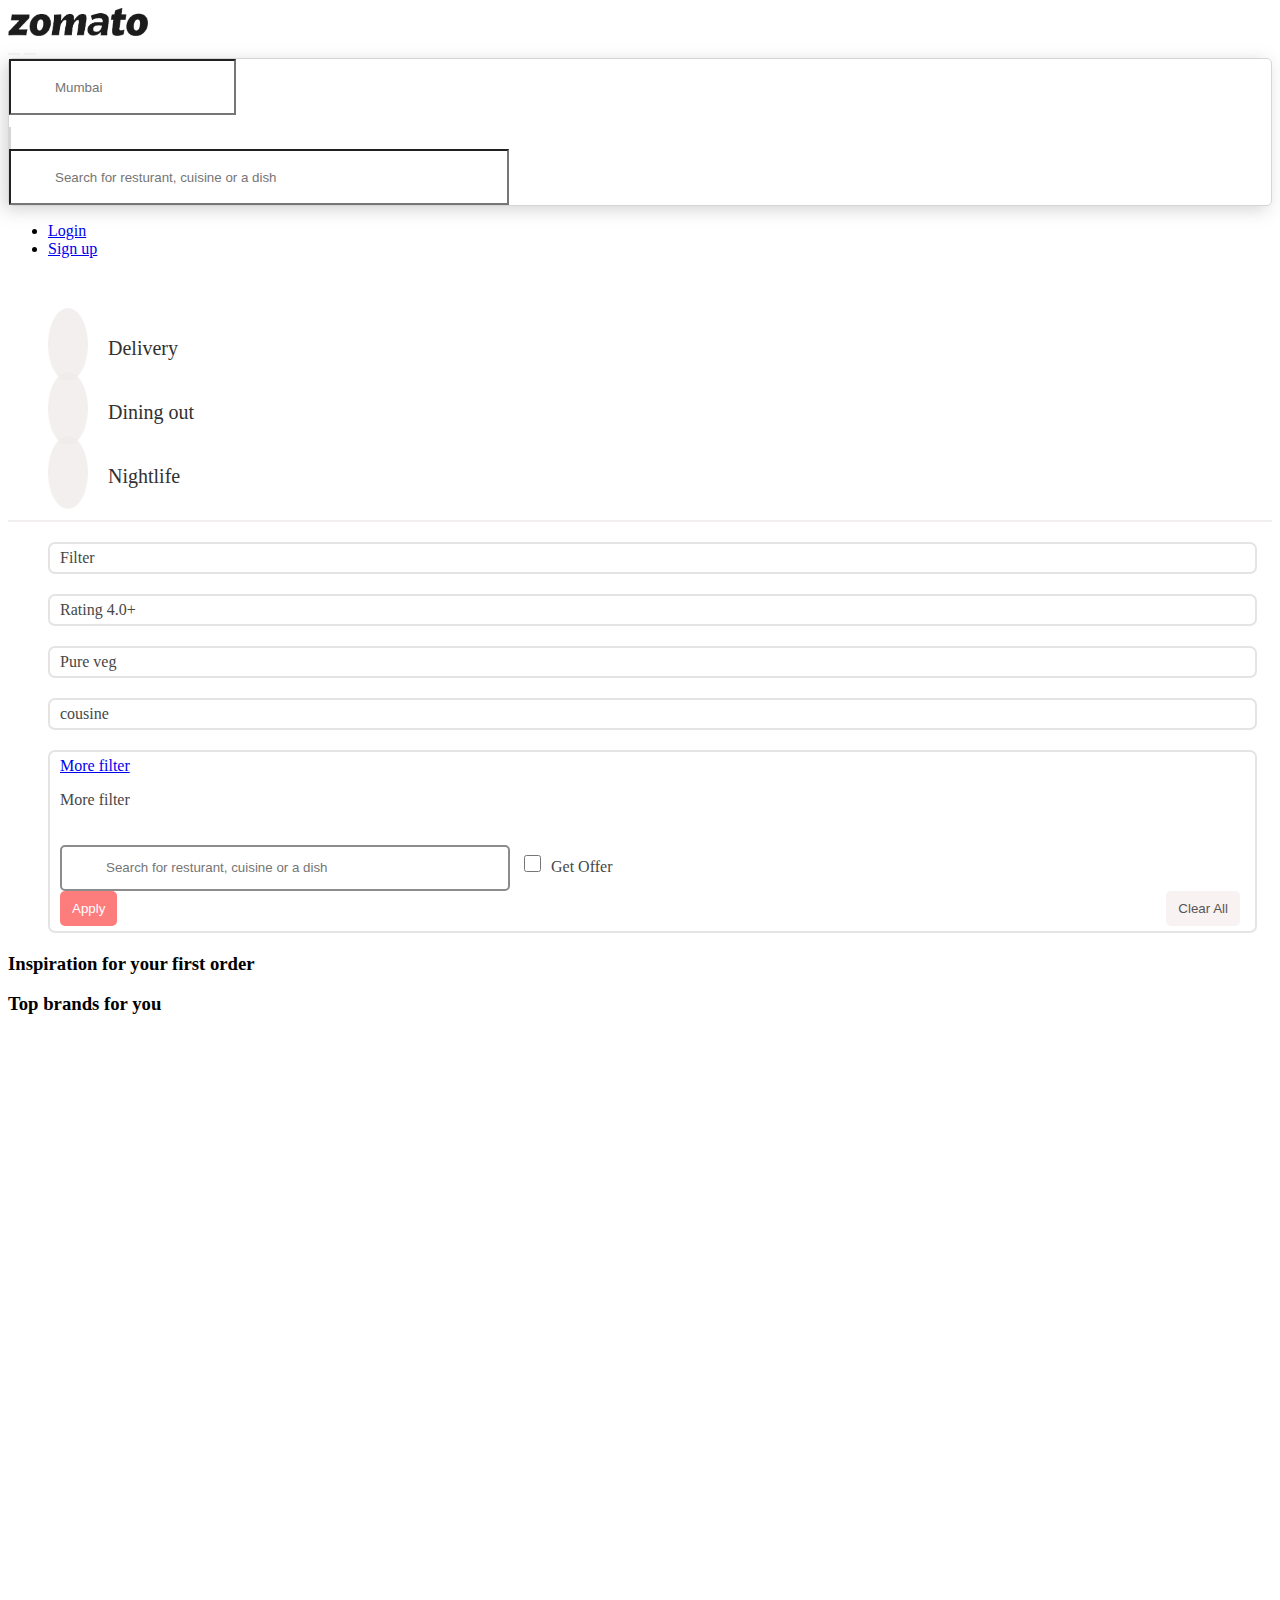
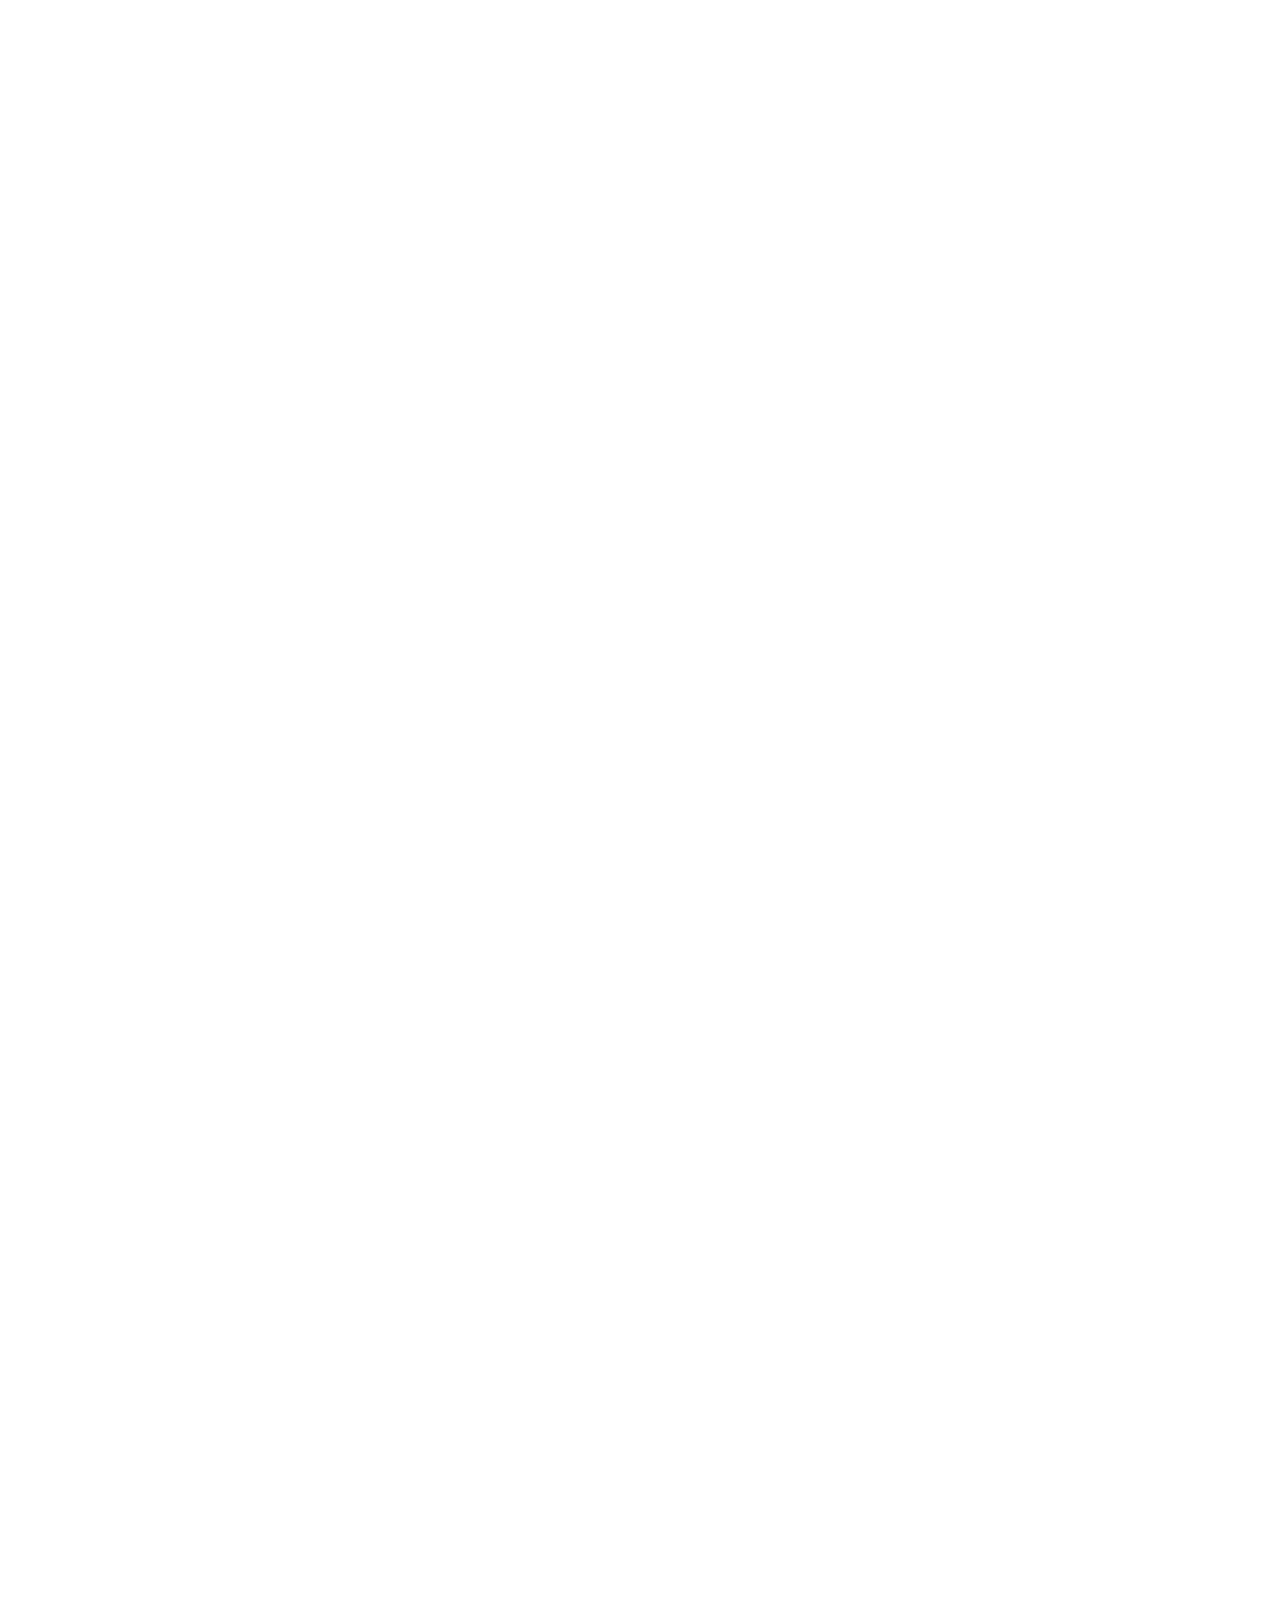
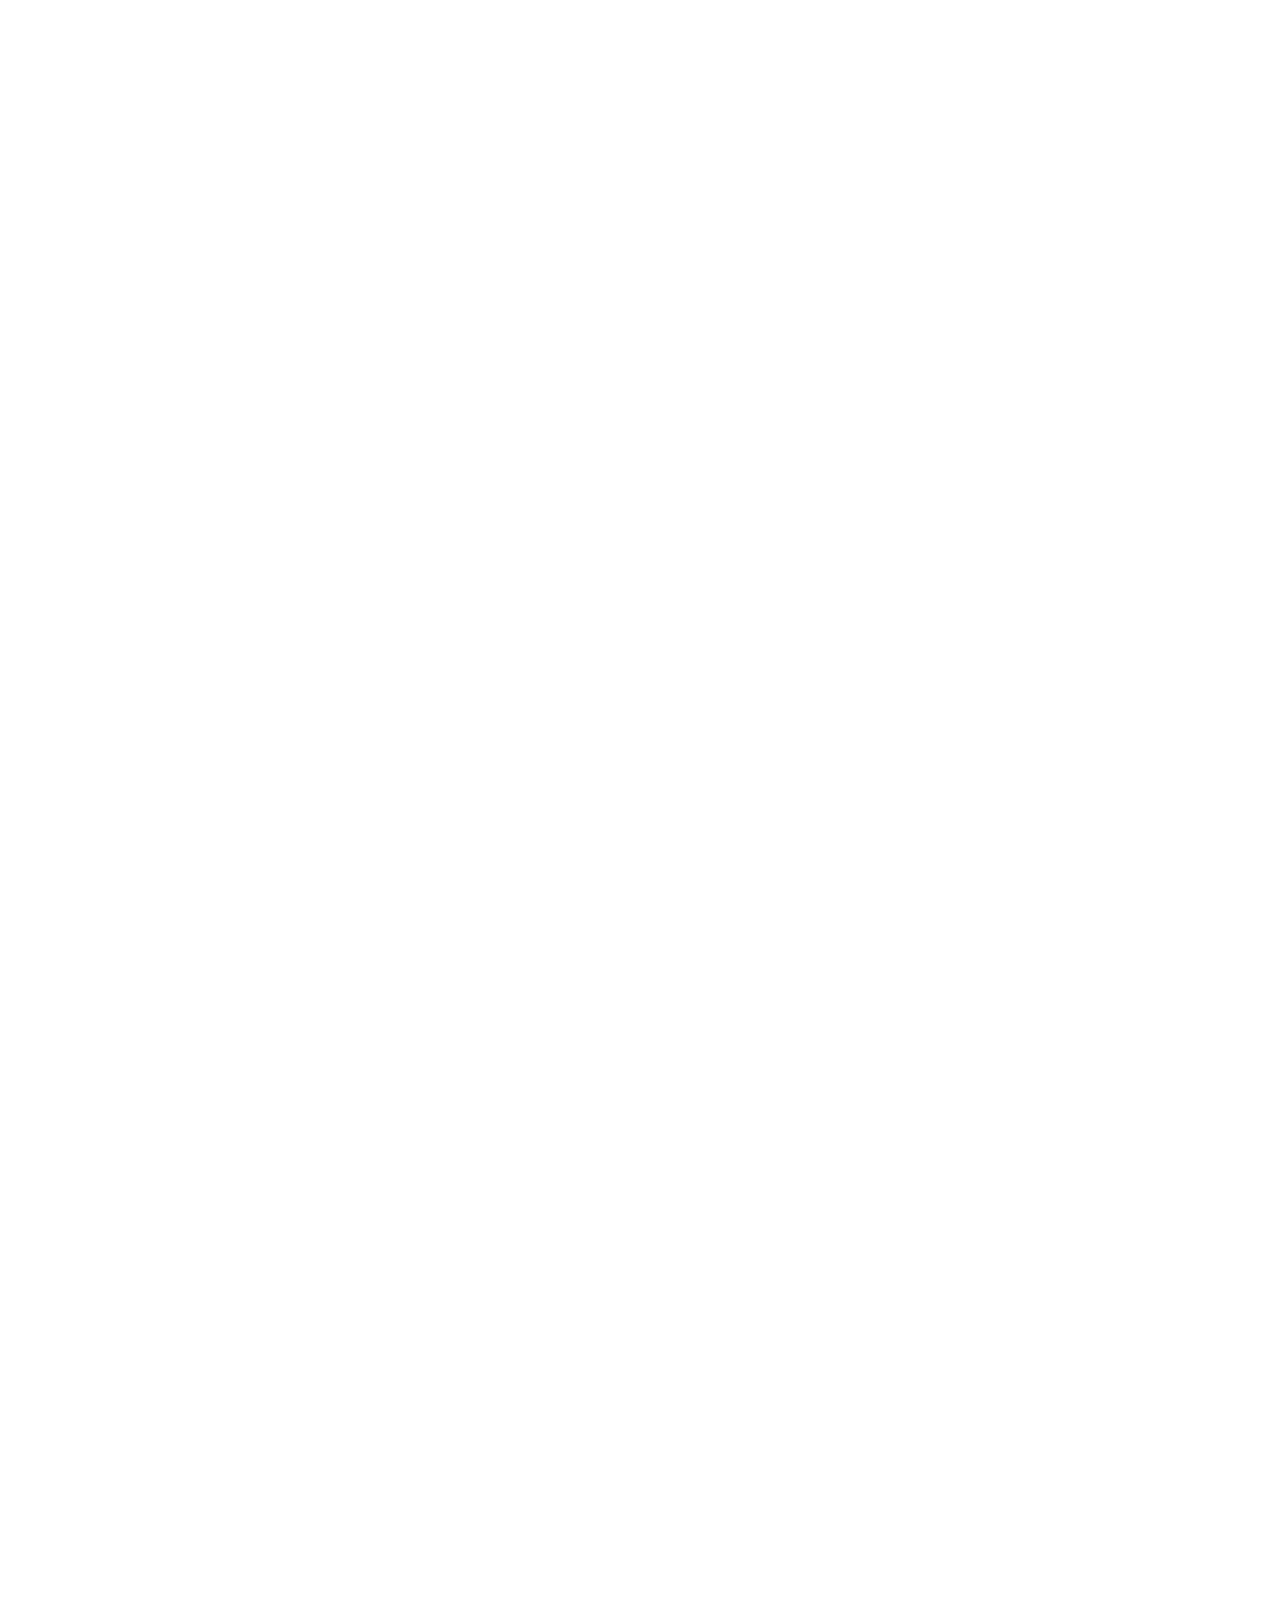
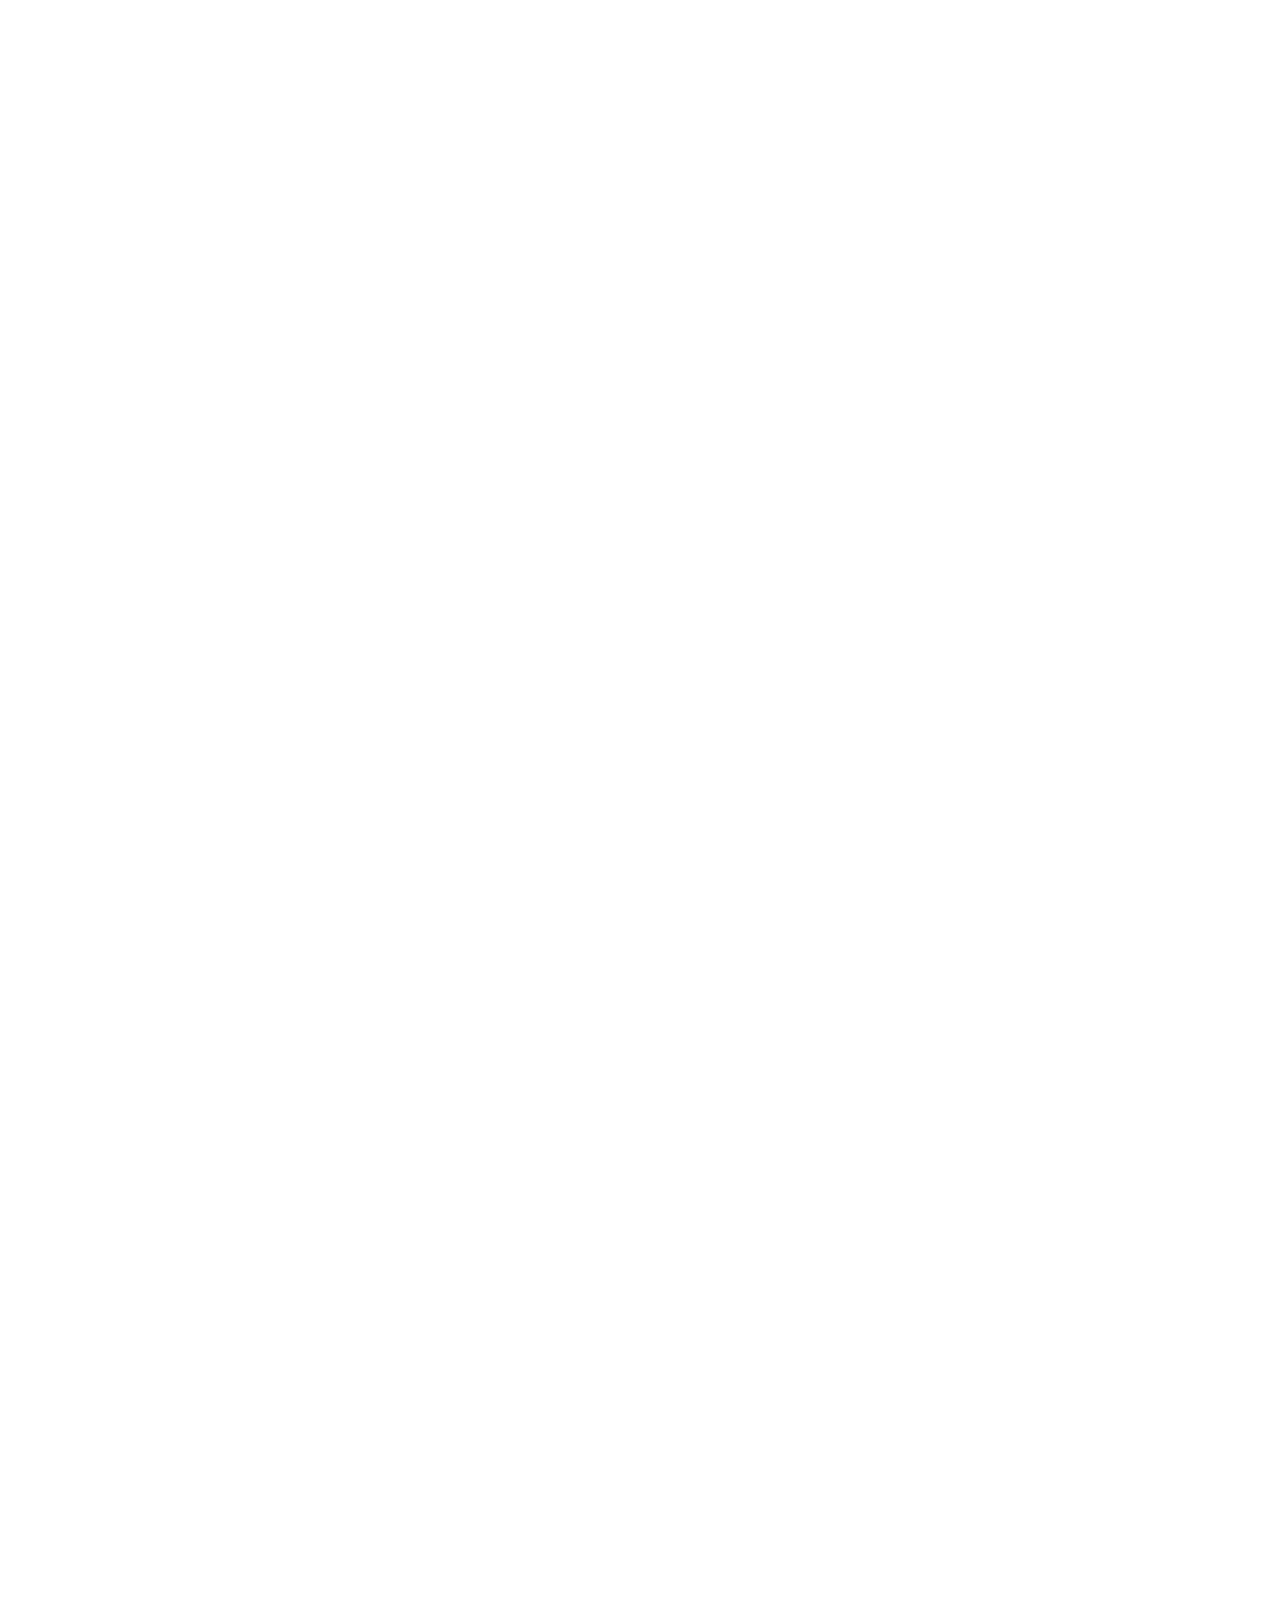
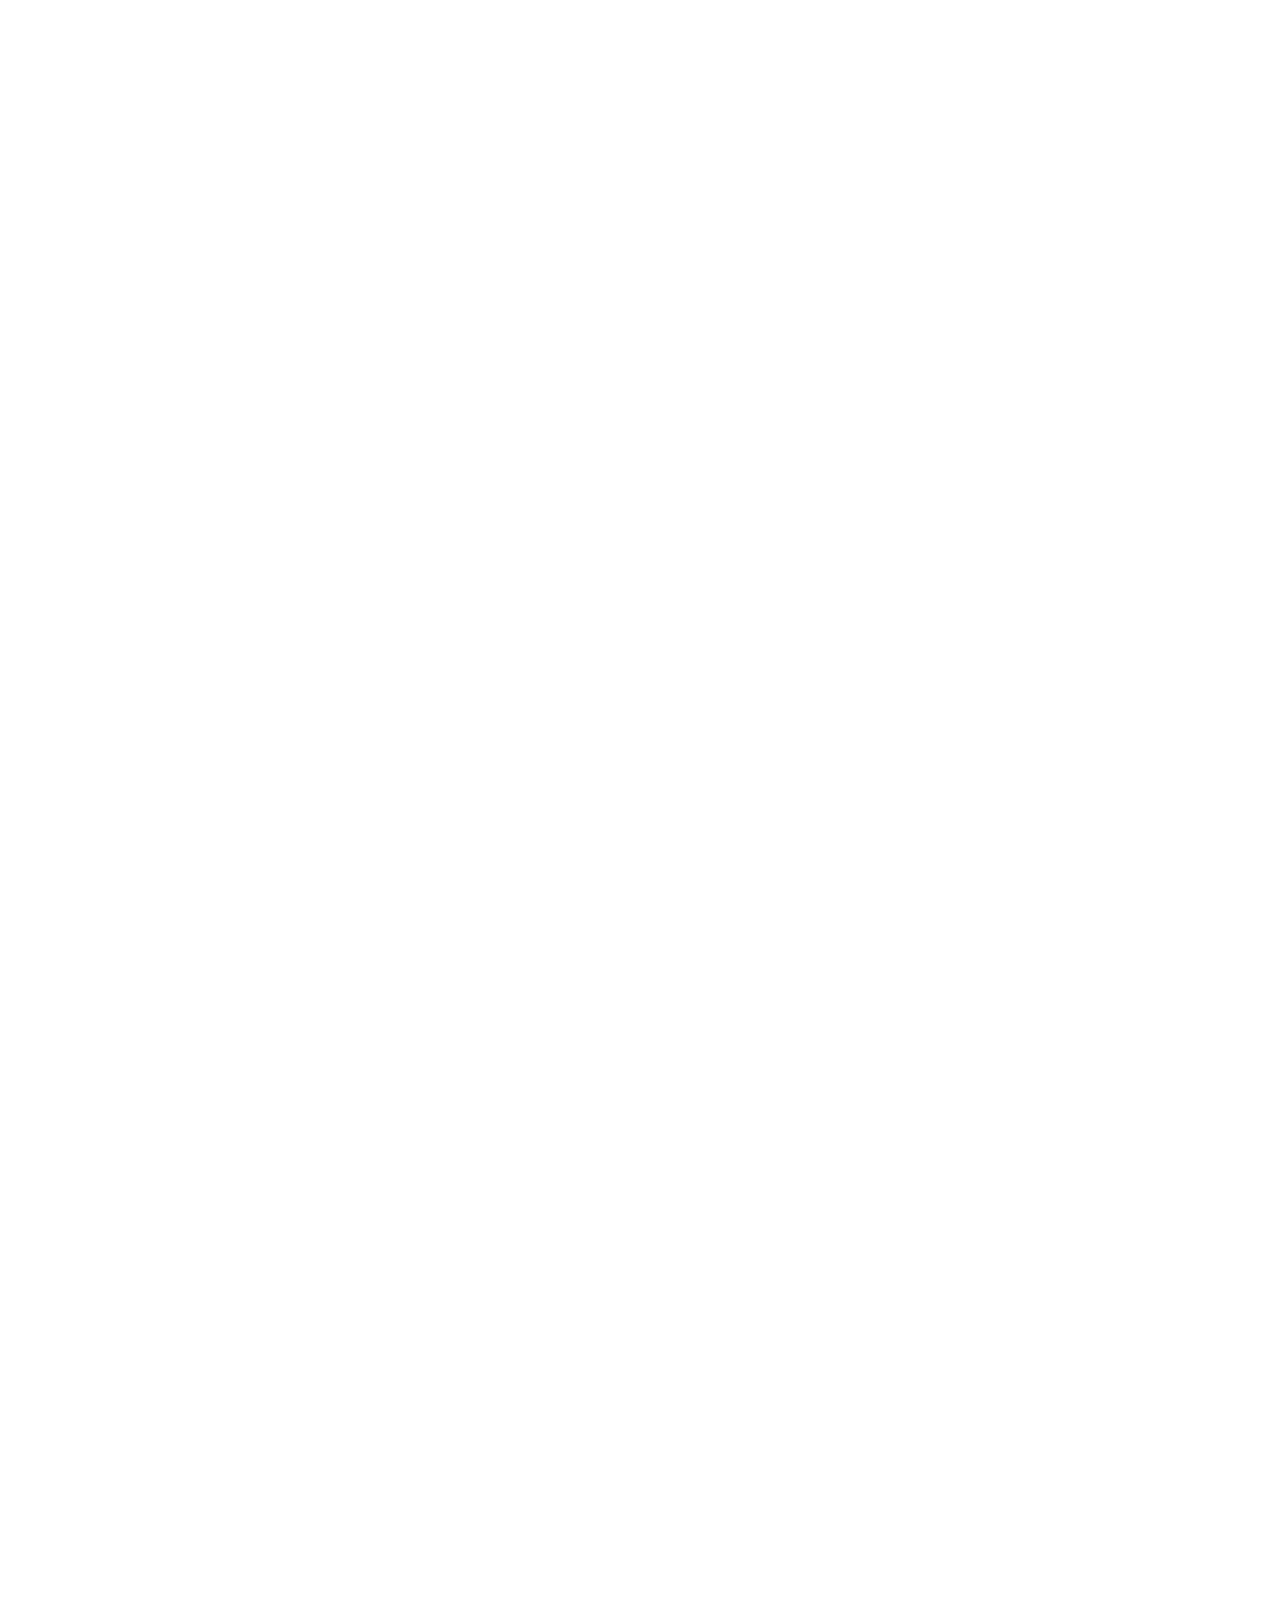
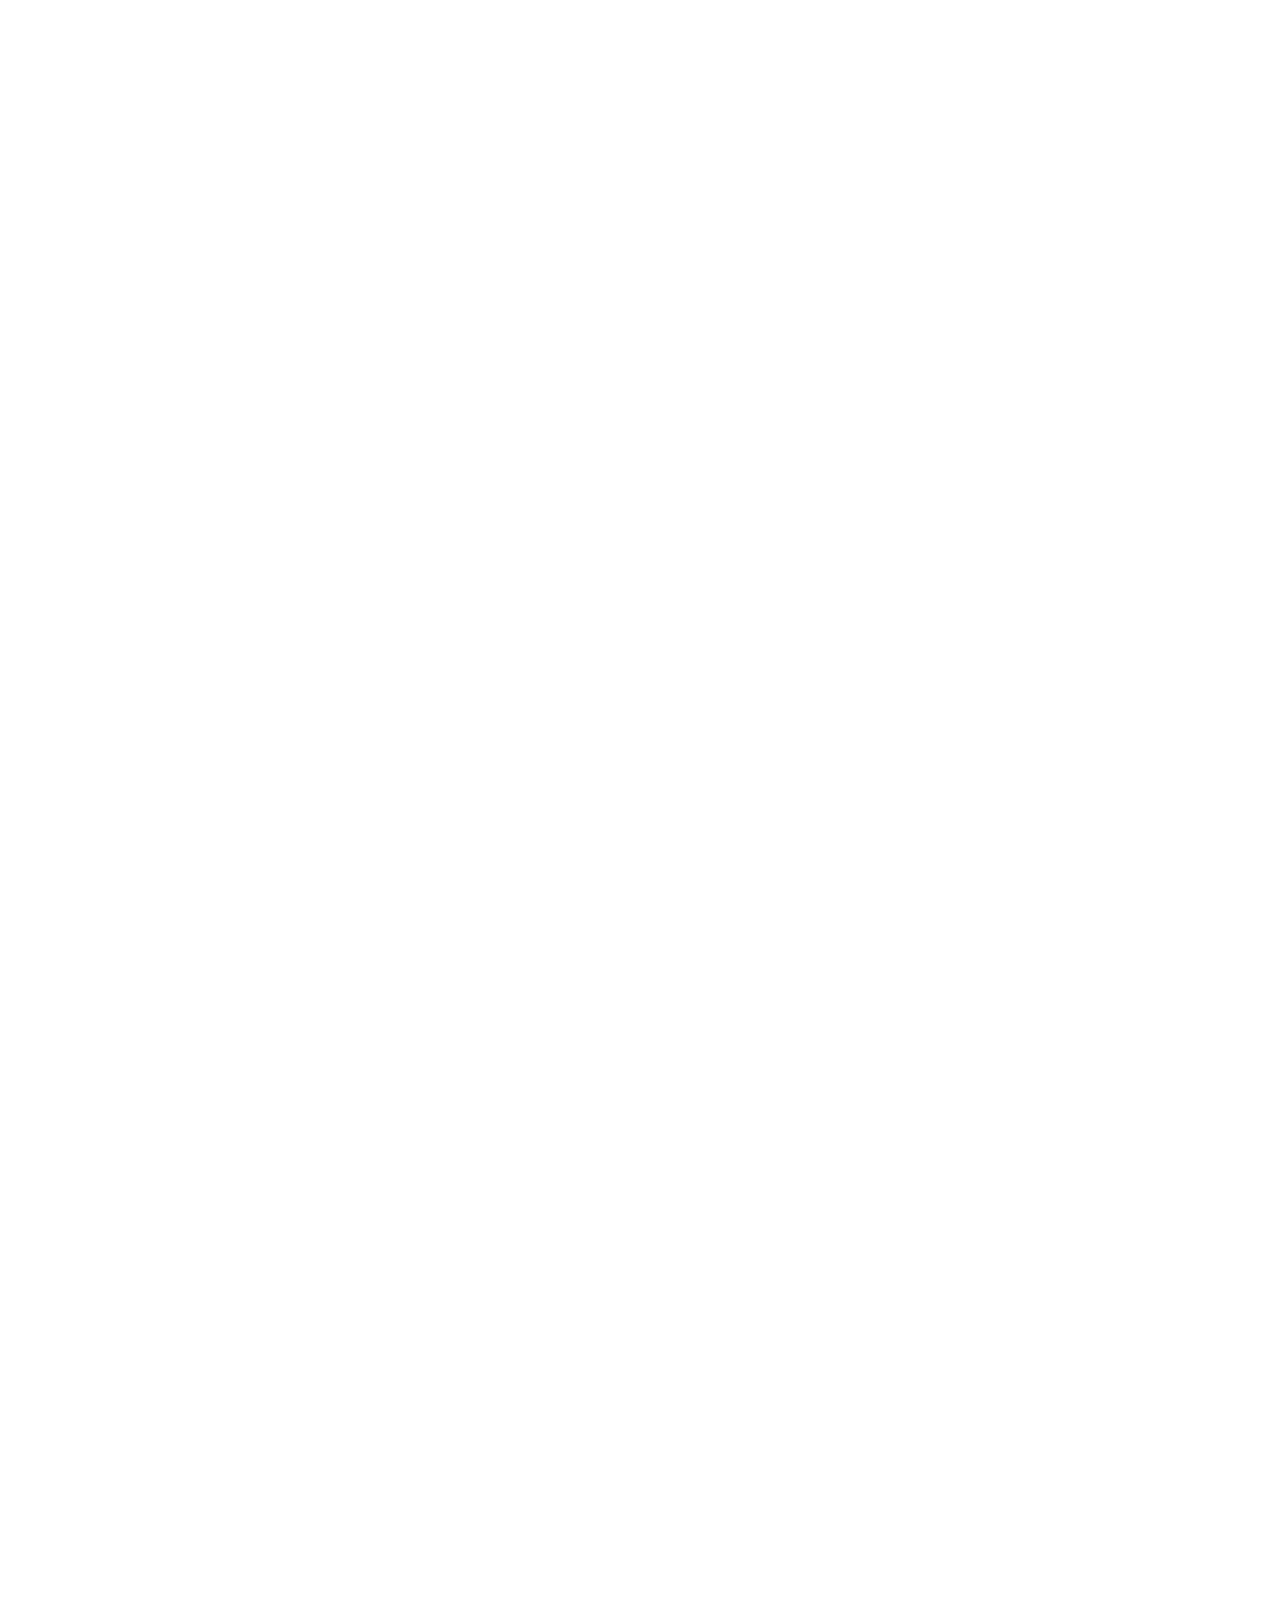
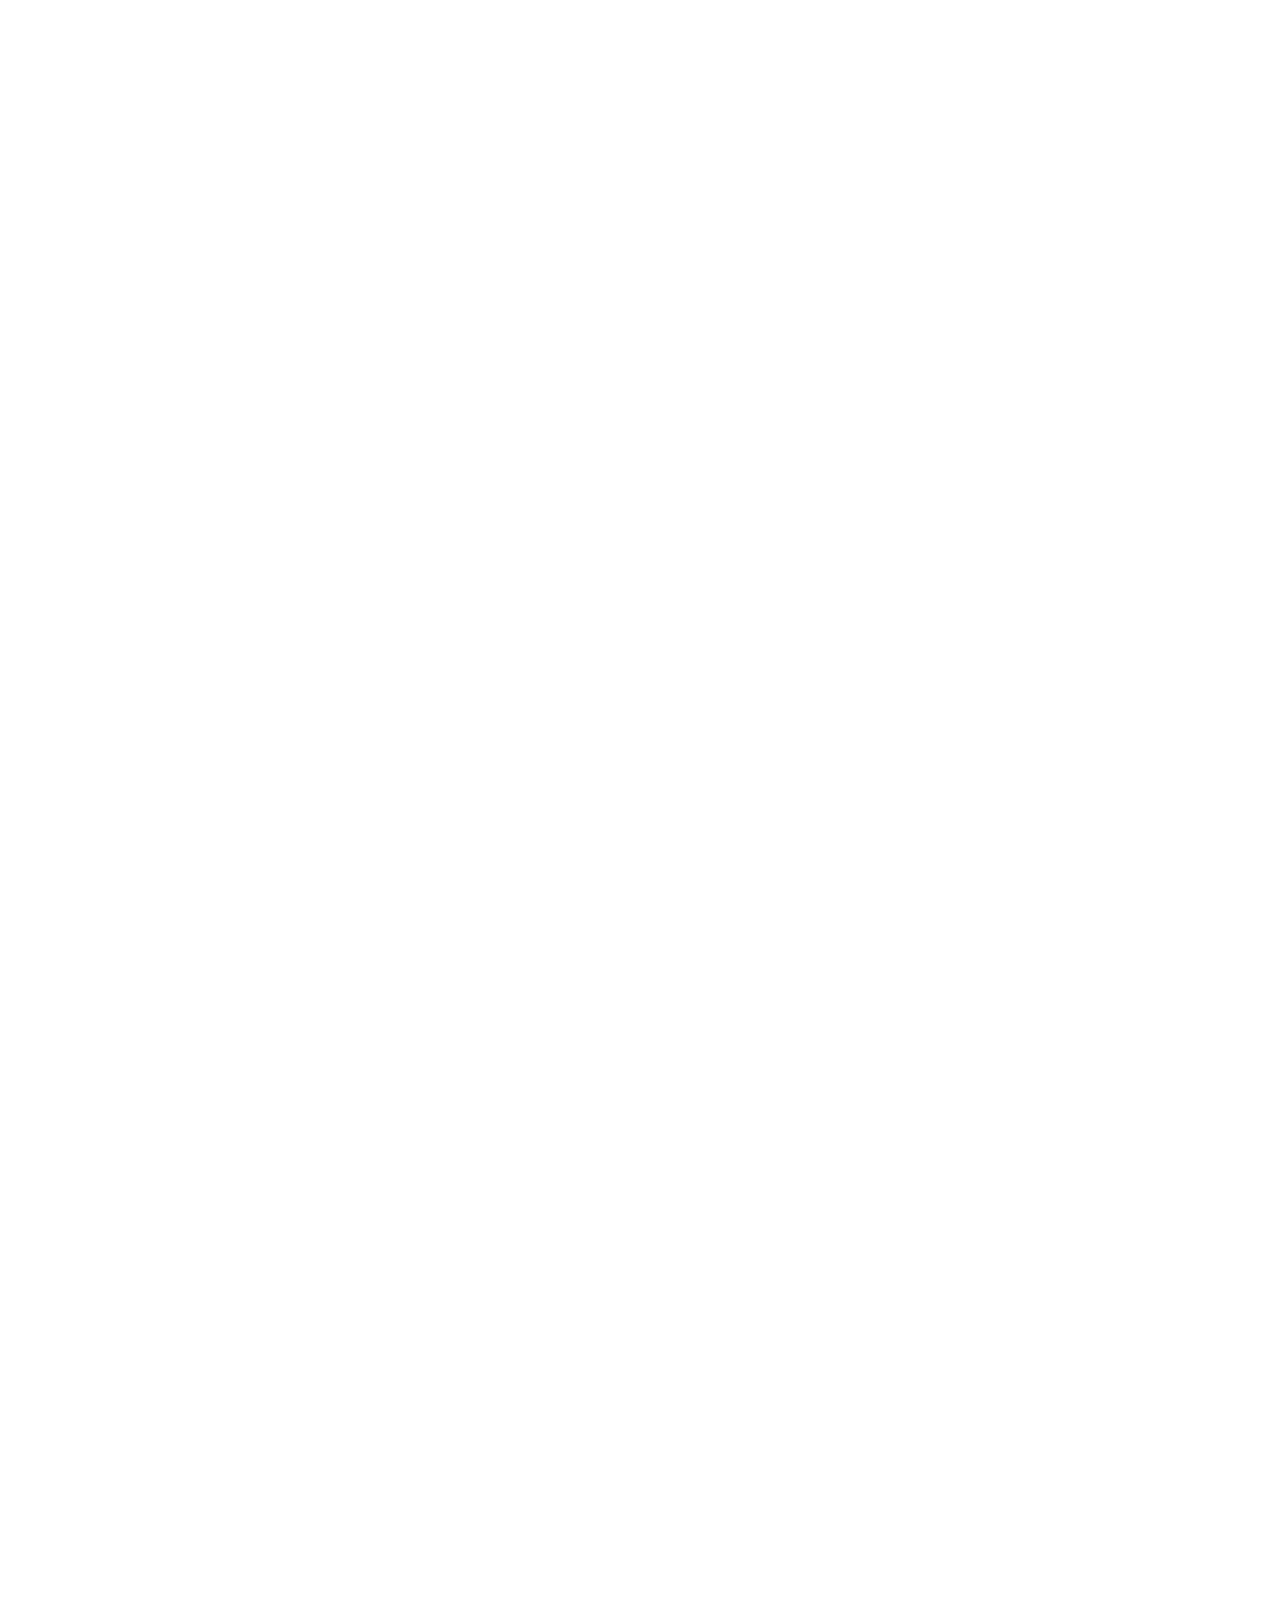
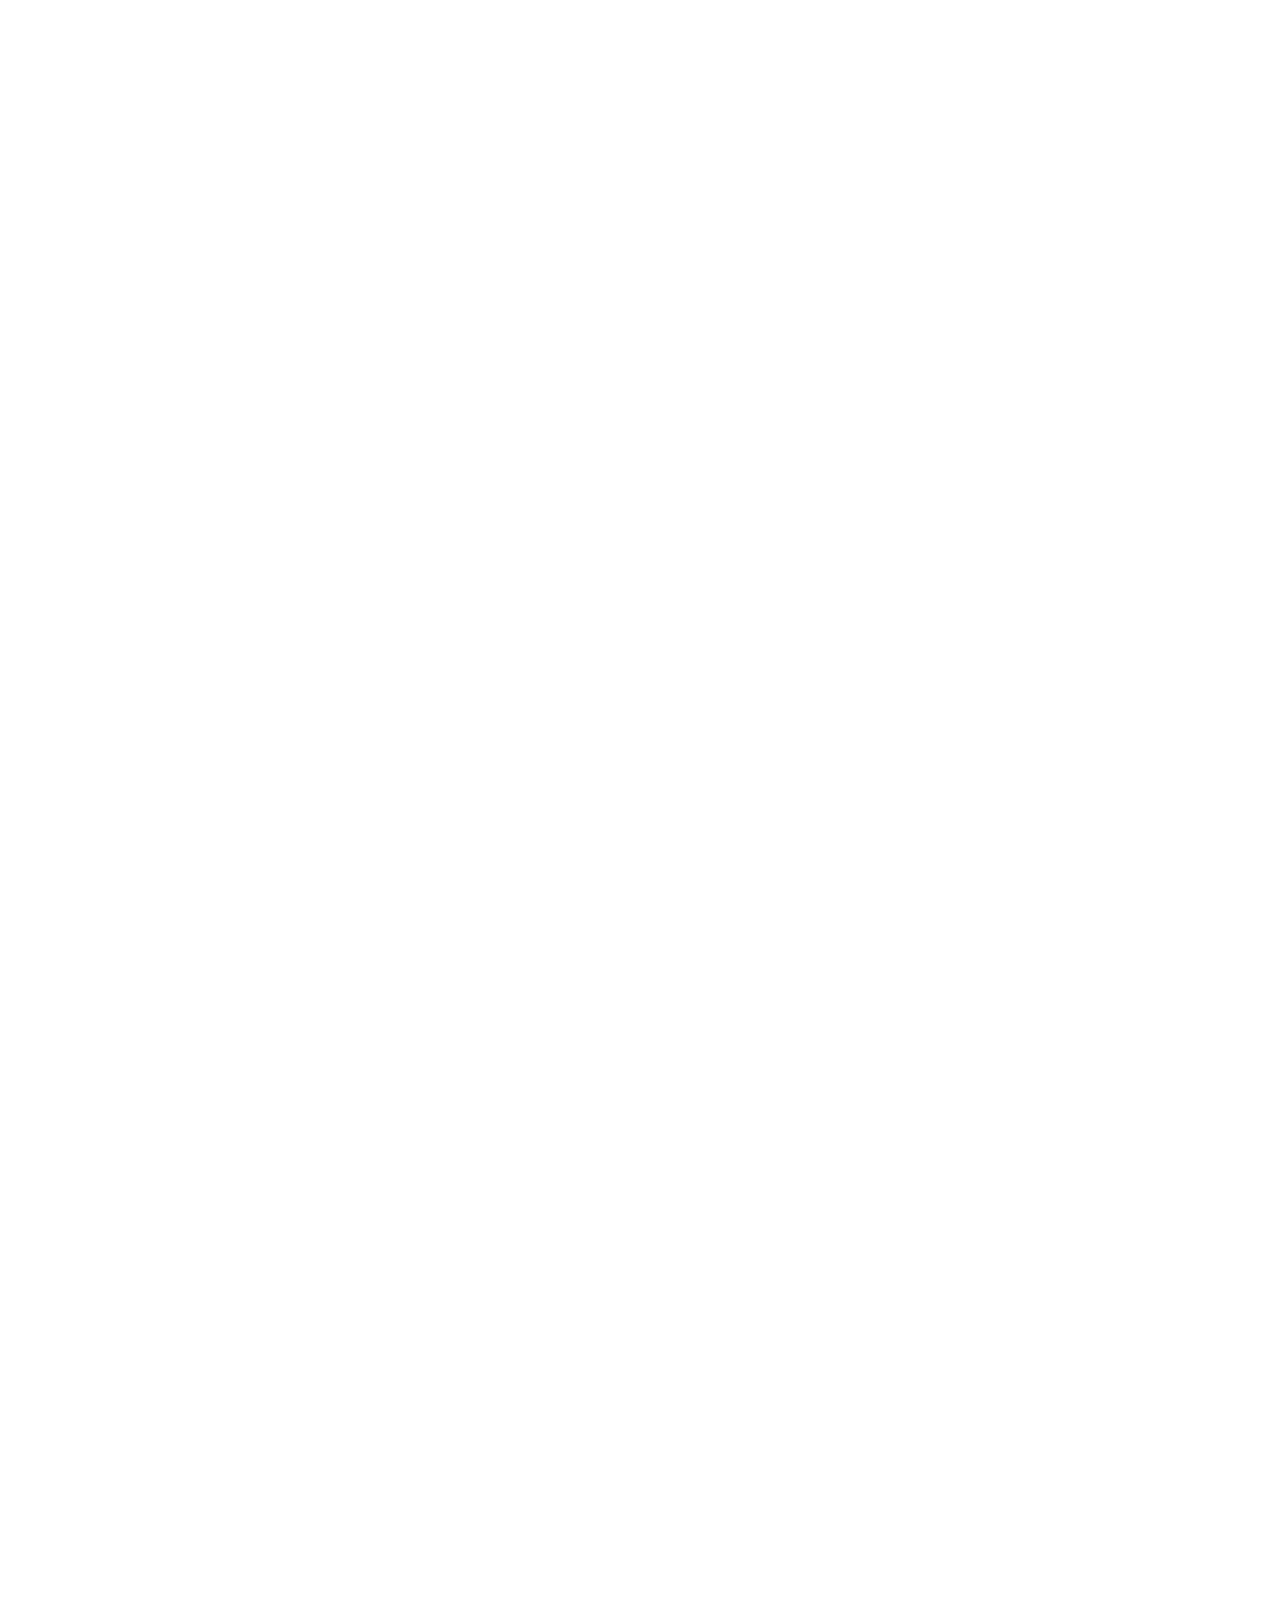
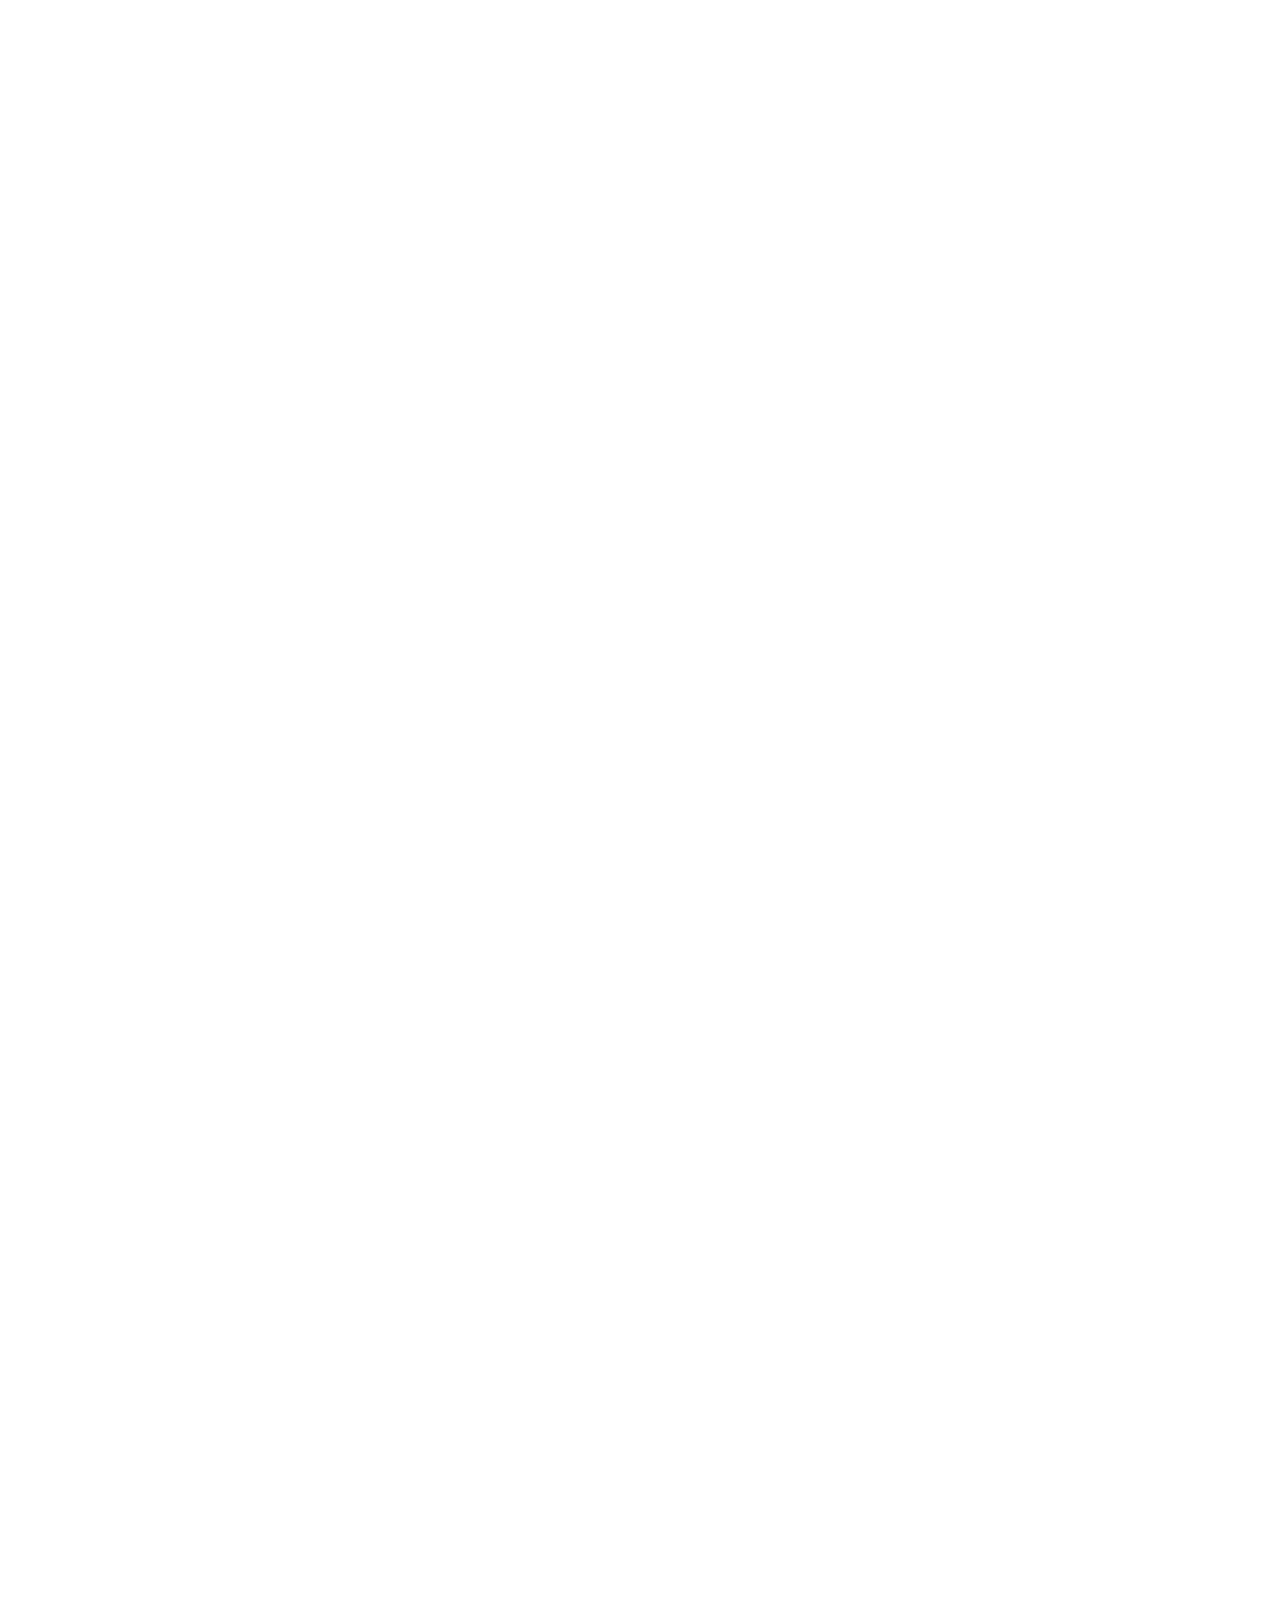
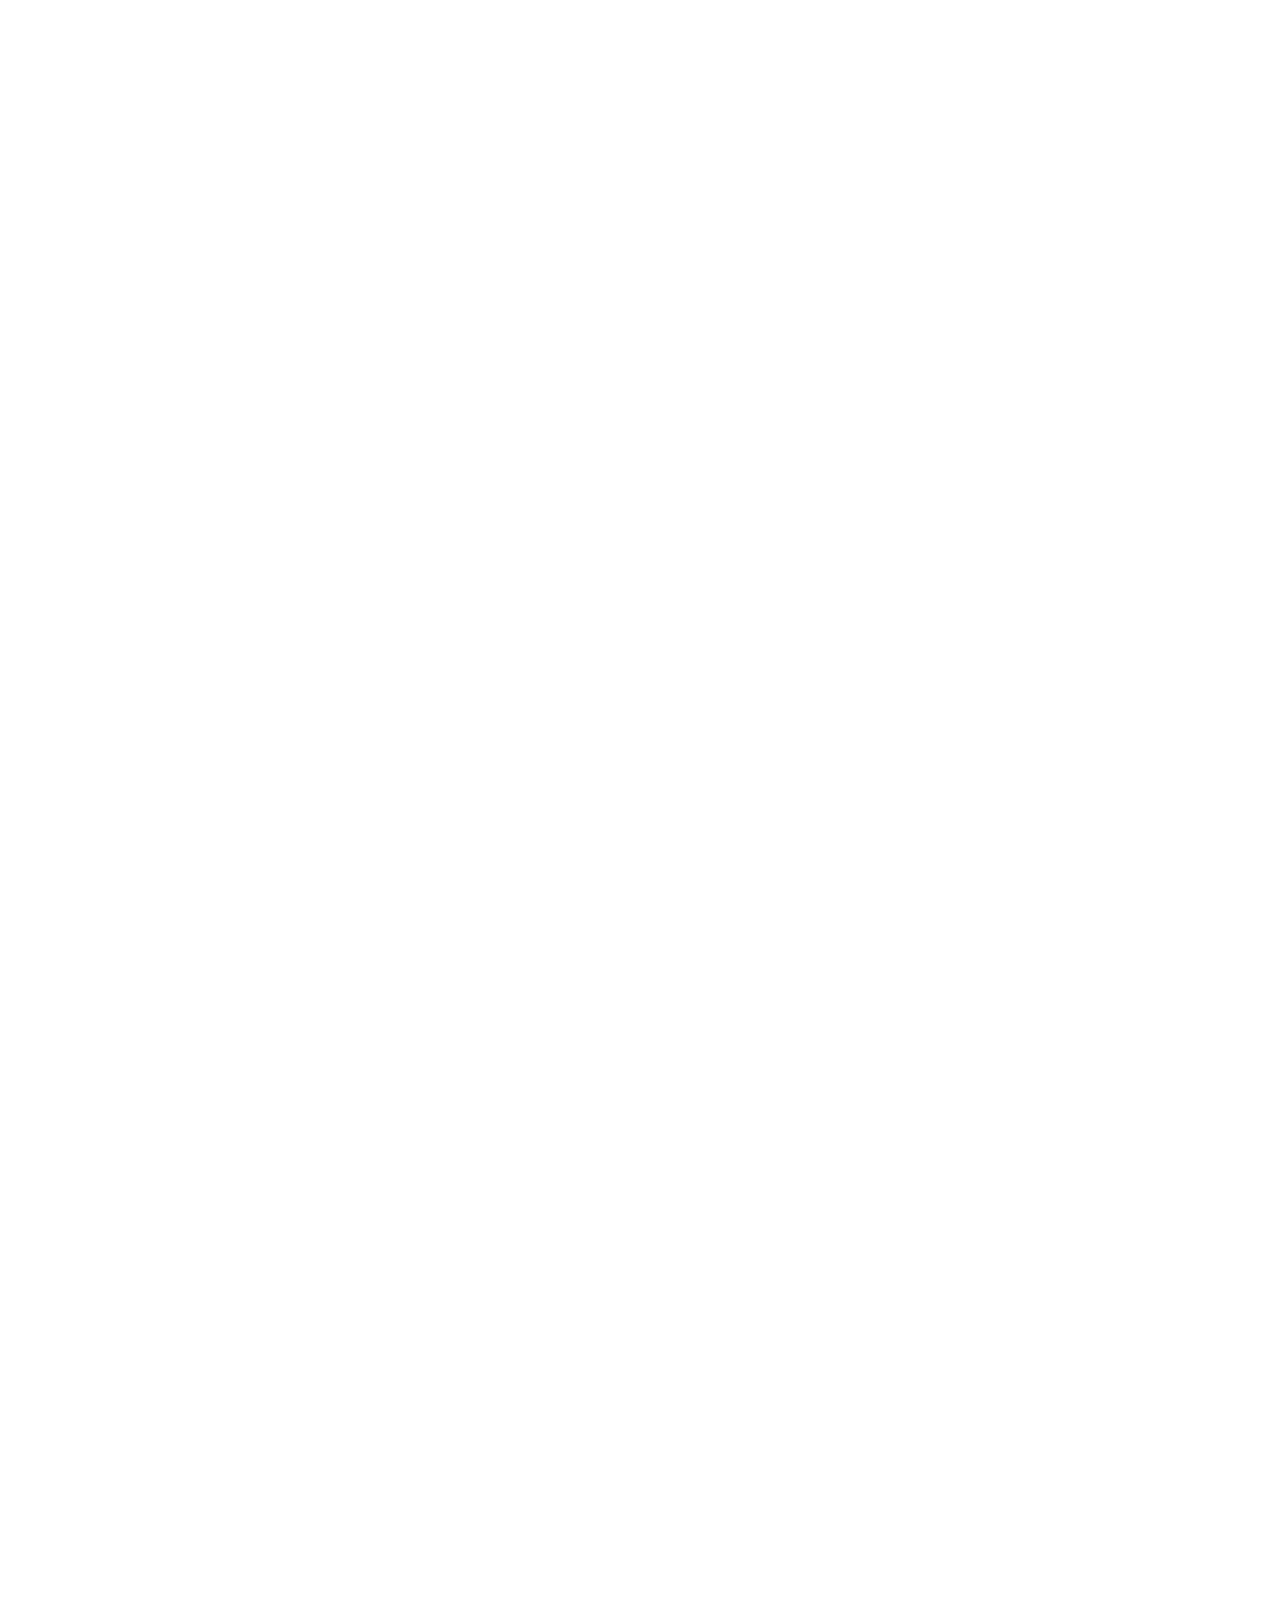
<file: index.html>
<!DOCTYPE html>
<html lang="en">
<head>
    <meta charset="UTF-8">
    <meta http-equiv="X-UA-Compatible" content="IE=edge">
    <meta name="viewport" content="width=device-width, initial-scale=1.0">
    <title>Zomato</title>
    <link rel="stylesheet" href="https://cdnjs.cloudflare.com/ajax/libs/font-awesome/6.3.0/css/all.min.css" integrity="sha512-SzlrxWUlpfuzQ+pcUCosxcglQRNAq/DZjVsC0lE40xsADsfeQoEypE+enwcOiGjk/bSuGGKHEyjSoQ1zVisanQ==" crossorigin="anonymous" referrerpolicy="no-referrer" />
    <link href="https://cdn.jsdelivr.net/npm/bootstrap@5.3.0-alpha1/dist/css/bootstrap.min.css" rel="stylesheet" integrity="sha384-GLhlTQ8iRABdZLl6O3oVMWSktQOp6b7In1Zl3/Jr59b6EGGoI1aFkw7cmDA6j6gD" crossorigin="anonymous">
    <!-- owl carosal links  -->
    <link rel="stylesheet" href="https://cdnjs.cloudflare.com/ajax/libs/OwlCarousel2/2.3.4/assets/owl.carousel.min.css" integrity="sha512-tS3S5qG0BlhnQROyJXvNjeEM4UpMXHrQfTGmbQ1gKmelCxlSEBUaxhRBj/EFTzpbP4RVSrpEikbmdJobCvhE3g==" crossorigin="anonymous" referrerpolicy="no-referrer" />
    <link rel="stylesheet" href="https://cdnjs.cloudflare.com/ajax/libs/OwlCarousel2/2.3.4/assets/owl.theme.default.min.css" integrity="sha512-sMXtMNL1zRzolHYKEujM2AqCLUR9F2C4/05cdbxjjLSRvMQIciEPCQZo++nk7go3BtSuK9kfa/s+a4f4i5pLkw==" crossorigin="anonymous" referrerpolicy="no-referrer" />
    <!-- animation on scroll links -->
    <link href="https://unpkg.com/aos@2.3.1/dist/aos.css" rel="stylesheet">
    <link rel="stylesheet" href="style.css">
</head>
<body>

    <section id="navbar">
        <nav class="navbar navbar-expand-lg bg-body-light justify-content-between">
          <div class="container">
            <a class="navbar-brand" href="#">
              <img src="images/logos/zomato-logo.png" width="140" alt="">
            </a>
            <!-- search togle button  -->
            <div class="input-group-append ms-auto">
              <button class="btn-color navbar-toggler" style="border: none;" type="button" data-bs-toggle="collapse" data-bs-target="#navbarSupportedContent-1" aria-controls="navbarSupportedContent-1" aria-expanded="false" aria-label="Toggle navigation">
                  <i class="fas fa-search fa-sm"></i>
              </button>
              <button class="navbar-toggler" type="button" style="border: none;" data-bs-toggle="collapse" data-bs-target="#navbarSupportedContent" aria-controls="navbarSupportedContent" aria-expanded="false" aria-label="Toggle navigation">
                <span><i class="fa-solid fa-user text-danger"></i></span>
              </button> 
              <!-- toggle 2  -->
            </div>
            
            <form class="form-inline ms-lg-5 my-2 my-md-0 mw-100 navbar-search">
              <div class="input-group">
                <div class="collapse navbar-collapse" id="navbarSupportedContent-1">
                  <div class="d-flex">
                      <div>
                        <span class="locate"><i class="fa-solid fa-location-dot"></i></span>
                        <input type="text" class="bg-light border-0 small" placeholder="Mumbai">
                      </div>
                     <div class="divider"></div>
                      <div>
                        <span class="search-icon"><i class="fa-solid fa-magnifying-glass"></i></span>
                        <input type="text" class="border-0 small" style="width: 450px;" placeholder="Search for resturant, cuisine or a dish"
                          aria-label="Search" aria-describedby="basic-addon2">
                      </div>
                  </div>
                </div>
              </div>
            </form>
            <div class="collapse navbar-collapse" id="navbarSupportedContent">
              <ul class="navbar-nav ms-auto mb-2 mb-lg-0">
                <li class="nav-item">
                  <a class="nav-link" aria-current="page" href="#">Login</a>
                </li>
                <li class="nav-item">
                  <a class="nav-link" href="#">Sign up</a>
                </li>
              </ul>
            </div>
          </div>
        </nav>
    </section>
    <!-- section 1 end  -->
    <!-- section 2 started -->
    <section id="pages" class="sticky-top" style="background-color: white !important;">
      <div class="container-fluid">
        <ul class="links d-flex p-0">
          <li class="list-items">
        <span><i class="fa-solid fa-motorcycle"></i></span>
            <a href="">Delivery</a>
          </li>
          <li class="list-items">
            <span><i class="fa-sharp fa-solid fa-utensils"></i></span>
                <a href="">Dining out</a>
              </li>
              <li class="list-items me-0">
                <span><i class="fa-solid fa-bottle-droplet"></i></span>
                    <a href="">Nightlife</a>
                  </li>
        </ul>
      </div>
    </section>
    <section id="filter" class="sticky-top" style="background-color: white !important;">
      <div class="container">
        <ul class="d-flex p-0">
          <li class="bod">
            <span><i class="fa-solid fa-filter"></i></span>
                  Filter
          </li>
          <li class="bod">
            Rating 4.0+
          </li>
          <li class="bod">
            Pure veg
          </li>
          <li class="bod">
            cousine
          </li>
          <li class="nav-item bod dropdown me-0">
            <a class="nav-link  dropdown-toggle" href="#" role="button" data-bs-toggle="dropdown" aria-expanded="false">
              More filter
            </a>
            <div class="dropdown-menu p-4">
              <div>
                <p class="fs-3 m-0">More filter</p>
              </div>
              <form>
                <span class="search-icon-1"><i class="fa-solid fa-magnifying-glass"></i></span>
                <input type="text" class="border-0 small drop" placeholder="Search for resturant, cuisine or a dish"
                  aria-label="Search" aria-describedby="basic-addon2">
                  <input type="checkbox" class="check"><span class="fs-6">Get  Offer</span>
                  <div class="d-flex justify-content-end border-top border-tertiary pt-4 pb-1 mt-5">
                    <button type="button" class="fs-6 btn-1">Clear All</button>
                    <input type="submit" value="Apply" class="sub fs-5">
                  </div>
              </form>
            </div>
          </li>
        </ul>
      </div>
    </section>
    <!-- oval-1 start  -->
    <section id="oval-1" class="bg-body-tertiary py-5">
      <div class="container">
        <div>
          <h3 class="mb-5">Inspiration for your first order</h3>
        </div>
        <div class="owl-carousel owl-theme"id="owl-demo">
          <div class="item px-3">
            <img src="images/oval-1/biryani.png" alt="biryani" class="owl-img">
            <p class="fs-5 fw-semibold text-center text-capitalize my-3">biryani</p>
          </div>
          <div class="item px-3">
            <img src="images/oval-1/cake.png" alt="cake" class="owl-img">
            <p class="fs-5 fw-semibold text-center text-capitalize my-3">cake</p>
          </div>
          <div class="item px-3">
            <img src="images/oval-1/burger.png" alt="burger" class="owl-img">
            <p class="fs-5 fw-semibold text-center text-capitalize my-3">burger</p>
          </div>
          <div class="item px-3">
            <img src="images/oval-1/pizza.png" alt="pizza" class="owl-img">
            <p class="fs-5 fw-semibold text-center text-capitalize my-3">pizza</p>
          </div>
          <div class="item px-3">
            <img src="images/oval-1/rolls.png" alt="rolls" class="owl-img">
            <p class="fs-5 fw-semibold text-center text-capitalize my-3">rolls</p>
          </div>
          <div class="item px-3">
            <img src="images/oval-1/chicken.png" alt="chicken leg" class="owl-img">
            <p class="fs-5 fw-semibold text-center text-capitalize my-3">chicken leg</p>
          </div>
          <div class="item px-3">
            <img src="images/oval-1/dosa.png" alt="dosa" class="owl-img">
            <p class="fs-5 fw-semibold text-center text-capitalize my-3">dosa</p>
          </div>
          <div class="item px-3">
            <img src="images/oval-1/rice.png" alt="fried rice" class="owl-img">
            <p class="fs-5 fw-semibold text-center text-capitalize my-3">fried rice</p>
          </div>
          <div class="item px-3">
            <img src="images/oval-1/nodals.png" alt="noodales" class="owl-img">
            <p class="fs-5 fw-semibold text-center text-capitalize my-3">noodales</p>
          </div>
          <div class="item px-3">
            <img src="images/oval-1/sanwish.png" alt="sandwish" class="owl-img">
            <p class="fs-5 fw-semibold text-center text-capitalize m-y-3">sandwish</p>
          </div>
          <div class="item px-3">
            <img src="images/oval-1/Thali.png" alt="thali" class="owl-img">
            <p class="fs-5 fw-semibold text-center text-capitalize my-3">thali</p>
          </div>
          <div class="item px-3">
            <img src="images/oval-1/sup.png" alt="chicken sup" class="owl-img">
            <p class="fs-5 fw-semibold text-center text-capitalize my-3">chicken sup</p>
          </div>
      </div>
      </div>
    </section>
     <!-- oval-2 start  -->
     <section id="oval-1" class="bg-body-light py-5">
      <div class="container">
        <div>
          <h3 class="mb-5">Top brands for you</h3>
        </div>
        <div class="owl-carousel owl-theme" id="owl-demos">
          <div class="item px-3">
            <div class="owl-2">
            <img src="images/oval-2/macdonal.png" alt="macdonals" class="owl-img-1">
            </div>
            <p class="fs-5 fw-semibold text-center text-capitalize my-3">macdonals</p>
          </div>
          <div class="item px-3">
            <div class="owl-2">
            <img src="images/oval-2/dominos.png" alt="dominos" class="owl-img-1">
            </div>
            <p class="fs-5 fw-semibold text-center text-capitalize my-3">dominos</p>
          </div>
          <div class="item px-3">
            <div class="owl-2">
            <img src="images/oval-2/burger-king.png" alt="burger king" class="owl-img-1">
            </div>
            <p class="fs-5 fw-semibold text-center text-capitalize my-3">burger king</p>
          </div>
          <div class="item px-3">
            <div class="owl-2">
            <img src="images/oval-2/la-pizza.png" alt="la pino'z pizza" class="owl-img-1">
            </div>
            <p class="fs-5 fw-semibold text-center text-capitalize my-3">la pino'z pizza</p>
          </div>
          <div class="item px-3">
            <div class="owl-2">
            <img src="images/oval-2/KFC.png" alt="KFC" class="owl-img-1">
            </div>
            <p class="fs-5 fw-semibold text-center text-capitalize my-3">KFC</p>
          </div>
          <div class="item px-3">
            <div class="owl-2">
            <img src="images/oval-2/starbugs.png" alt="starbugs" class="owl-img-1">
            </div>
            <p class="fs-5 fw-semibold text-center text-capitalize my-3">starbugs</p>
          </div>
          <div class="item px-3">
            <div class="owl-2">
            <img src="images/oval-2/pizza-hut.png" alt="pizza hut" class="owl-img-1">
            </div>
            <p class="fs-5 fw-semibold text-center text-capitalize my-3">pizza hut</p>
          </div>
          <div class="item px-3">
            <div class="owl-2">
            <img src="images/oval-2/amool-ice-cream.png" alt="ice cream" class="owl-img-1">
            </div>
            <p class="fs-5 fw-semibold text-center text-capitalize my-3">ice cream</p>
          </div>
          <div class="item px-3">
            <div class="owl-2">
            <img src="images/oval-2/waffles.png" alt="waffles" class="owl-img-1">
            </div>
            <p class="fs-5 fw-semibold text-center text-capitalize my-3">waffles</p>
          </div>
          <div class="item px-3">
            <div class="owl-2">
            <img src="images/oval-2/subway.png" alt="subway" class="owl-img-1">
            </div>
            <p class="fs-5 fw-semibold text-center text-capitalize m-y-3">subway</p>
          </div>
          <div class="item px-3">
            <div class="owl-2">
            <img src="images/oval-2/la-pizza.png" alt="la pino'z pizza" class="owl-img-1">
            </div>
            <p class="fs-5 fw-semibold text-center text-capitalize my-3">la pino'z pizza</p>
          </div>
          <div class="item px-3">
            <div class="owl-2">
            <img src="images/oval-2/starbugs.png" alt="starbugs" class="owl-img-1">
            </div>
            <p class="fs-5 fw-semibold text-center text-capitalize my-3">starbugs</p>
          </div>
      </div>
      </div>
    </section>
    <!-- cards started  -->
    <section id="cards">
      <div class="container">
        <div class="row">
          <!-- card 1 -->
          <div class="col-lg-4" data-aos="zoom-in-down" data-aos-duration="1000" data-aos-delay="50">
            <div class="card shadows">
              <div class="card-img p-2">
                <img src="/images/delivery/burger.png" class="card-img-top rounded rounded-3" style="height: 16.5rem;" alt="burer">
                <div class="discount d-flex justify-content-between">
                  <p class="dis">50% OFF up to 100</p>
                  <p class="minuts">34min</p>
                </div>
              </div>
              <div class="card-body pt-0 pb-4">
                <div class="d-flex justify-content-between mb-0">
                  <h5 class="card-title">BURGER KING</h5>
                  <p class="bg-success minuts text-light fw-semibold border-0 fs-6">4.0 <span><i class="fa-solid fa-star" style="font-size: 11px;"></i></span></p>
                </div>
                <div class="d-flex justify-content-between" style="border-bottom: 1px solid #d8d6d6;">
                  <p class="over">Burger, Fast Food, Street Food, Desserts, Beverages</p>
                  <p>&#8377; 250 for  one</p>
                </div>
                <div class="d-flex justify-content-between mt-3">
                  <span class="trade"><i class="fa-solid fa-arrow-trend-up text-light"></i></span>
                  <p class="m-0">2200+ orders placed from here recently</p>
                </div>
                
              </div>
            </div>
          </div>
          <!-- card 1 end  -->
          <!-- card 2-->
          <div class="col-lg-4" data-aos="zoom-in-down" data-aos-duration="1000" data-aos-delay="50">
            <div class="card shadows">
              <div class="card-img p-2 h-100">
                <img src="/images/delivery/waffals.png" class="card-img-top rounded rounded-3" style="height: 16.5rem;" alt="burer">
                <div class="discount d-flex justify-content-between">
                  <p class="dis">50% OFF up to 100</p>
                  <p class="minuts">24min</p>
                </div>
              </div>
              <div class="card-body pt-0 pb-3">
                <div class="d-flex justify-content-between mb-0">
                  <h5 class="card-title">WAFFLES</h5>
                  <p class="bg-success minuts text-light fw-semibold border-0 fs-6">3.9 <span><i class="fa-solid fa-star" style="font-size: 11px;"></i></span></p>
                </div>
                <div class="d-flex justify-content-between" style="border-bottom: 1px solid #d8d6d6;">
                  <p class="over">Waffals, Fast Food, Street Food, Desserts, Beverages</p>
                  <p>&#8377; 150 for  one</p>
                </div>
                <div class="d-flex justify-content-between mt-3">
                  <div class="owl-carousel owl-theme owls" id="owl-demo-1" style="width: 80%;">
                      <div class="item d-flex">
                         <span class="trade"><i class="fa-solid fa-arrow-trend-up text-light"></i></span>
                          <p class="m-0 over ms-2" style="width: 70%;">2900+ orders placed from here recently</p>
                      </div>
                      <div class="item d-flex">
                        <img src="images/delivery/lable.png"  height="20" alt="lable" style="width: 17%;">
                        <p class="m-0 over ms-2" style="width: 70%;">2800+ orders placed from here recently</p>
                      </div>
                  </div>
                  <div style="background-color: #d8d6d6; height: 20px;width: 1px;"></div>
                  <img src="images/delivery/lable.png" width="40" height="20" alt="lable">
                </div>
              </div>
            </div>
          </div>
          <!-- card 2 end  -->
           <!-- card 1 -->
           <div class="col-lg-4" data-aos="zoom-in-down" data-aos-duration="1000" data-aos-delay="50">
            <div class="card shadows">
              <div class="card-img p-2">
                <img src="/images/delivery/burger.png" class="card-img-top rounded rounded-3" style="height: 16.5rem;" alt="burer">
                <div class="discount d-flex justify-content-between">
                  <p class="dis">50% OFF up to 100</p>
                  <p class="minuts">34min</p>
                </div>
              </div>
              <div class="card-body pt-0 pb-4">
                <div class="d-flex justify-content-between mb-0">
                  <h5 class="card-title">BURGER KING</h5>
                  <p class="bg-success minuts text-light fw-semibold border-0 fs-6">4.0 <span><i class="fa-solid fa-star" style="font-size: 11px;"></i></span></p>
                </div>
                <div class="d-flex justify-content-between" style="border-bottom: 1px solid #d8d6d6;">
                  <p class="over">Burger, Fast Food, Street Food, Desserts, Beverages</p>
                  <p>&#8377; 250 for  one</p>
                </div>
                <div class="d-flex justify-content-between mt-3">
                  <span class="trade"><i class="fa-solid fa-arrow-trend-up text-light"></i></span>
                  <p class="m-0">2200+ orders placed from here recently</p>
                </div>
                
              </div>
            </div>
          </div>
          <!-- card 1 end  -->
          <!-- card 2-->
          <div class="col-lg-4" data-aos="zoom-in-down" data-aos-duration="1000" data-aos-delay="50">
            <div class="card shadows">
              <div class="card-img p-2 h-100">
                <img src="/images/delivery/waffals.png" class="card-img-top rounded rounded-3" style="height: 16.5rem;" alt="burer">
                <div class="discount d-flex justify-content-between">
                  <p class="dis">50% OFF up to 100</p>
                  <p class="minuts">24min</p>
                </div>
              </div>
              <div class="card-body pt-0 pb-3">
                <div class="d-flex justify-content-between mb-0">
                  <h5 class="card-title">WAFFLES</h5>
                  <p class="bg-success minuts text-light fw-semibold border-0 fs-6">3.9 <span><i class="fa-solid fa-star" style="font-size: 11px;"></i></span></p>
                </div>
                <div class="d-flex justify-content-between" style="border-bottom: 1px solid #d8d6d6;">
                  <p class="over">Waffals, Fast Food, Street Food, Desserts, Beverages</p>
                  <p>&#8377; 150 for  one</p>
                </div>
                <div class="d-flex justify-content-between mt-3">
                  <div class="owl-carousel owl-theme owls" id="owl-demo-1" style="width: 80%;">
                      <div class="item d-flex">
                         <span class="trade"><i class="fa-solid fa-arrow-trend-up text-light"></i></span>
                          <p class="m-0 over ms-2" style="width: 70%;">2900+ orders placed from here recently</p>
                      </div>
                      <div class="item d-flex">
                        <img src="images/delivery/lable.png"  height="20" alt="lable" style="width: 17%;">
                        <p class="m-0 over ms-2" style="width: 70%;">2800+ orders placed from here recently</p>
                      </div>
                  </div>
                  <div style="background-color: #d8d6d6; height: 20px;width: 1px;"></div>
                  <img src="images/delivery/lable.png" width="40" height="20" alt="lable">
                </div>
              </div>
            </div>
          </div>
          <!-- card 2 end  -->
           <!-- card 1 -->
           <div class="col-lg-4" data-aos="zoom-in-down" data-aos-duration="1000" data-aos-delay="50">
            <div class="card shadows">
              <div class="card-img p-2">
                <img src="/images/delivery/burger.png" class="card-img-top rounded rounded-3" style="height: 16.5rem;" alt="burer">
                <div class="discount d-flex justify-content-between">
                  <p class="dis">50% OFF up to 100</p>
                  <p class="minuts">34min</p>
                </div>
              </div>
              <div class="card-body pt-0 pb-4">
                <div class="d-flex justify-content-between mb-0">
                  <h5 class="card-title">BURGER KING</h5>
                  <p class="bg-success minuts text-light fw-semibold border-0 fs-6">4.0 <span><i class="fa-solid fa-star" style="font-size: 11px;"></i></span></p>
                </div>
                <div class="d-flex justify-content-between" style="border-bottom: 1px solid #d8d6d6;">
                  <p class="over">Burger, Fast Food, Street Food, Desserts, Beverages</p>
                  <p>&#8377; 250 for  one</p>
                </div>
                <div class="d-flex justify-content-between mt-3">
                  <span class="trade"><i class="fa-solid fa-arrow-trend-up text-light"></i></span>
                  <p class="m-0">2200+ orders placed from here recently</p>
                </div>
                
              </div>
            </div>
          </div>
          <!-- card 1 end  -->
          <!-- card 2-->
          <div class="col-lg-4" data-aos="zoom-in-down" data-aos-duration="1000" data-aos-delay="50">
            <div class="card shadows">
              <div class="card-img p-2 h-100">
                <img src="/images/delivery/waffals.png" class="card-img-top rounded rounded-3" style="height: 16.5rem;" alt="burer">
                <div class="discount d-flex justify-content-between">
                  <p class="dis">50% OFF up to 100</p>
                  <p class="minuts">24min</p>
                </div>
              </div>
              <div class="card-body pt-0 pb-3">
                <div class="d-flex justify-content-between mb-0">
                  <h5 class="card-title">WAFFLES</h5>
                  <p class="bg-success minuts text-light fw-semibold border-0 fs-6">3.9 <span><i class="fa-solid fa-star" style="font-size: 11px;"></i></span></p>
                </div>
                <div class="d-flex justify-content-between" style="border-bottom: 1px solid #d8d6d6;">
                  <p class="over">Waffals, Fast Food, Street Food, Desserts, Beverages</p>
                  <p>&#8377; 150 for  one</p>
                </div>
                <div class="d-flex justify-content-between mt-3">
                  <div class="owl-carousel owl-theme owls" id="owl-demo-1" style="width: 80%;">
                      <div class="item d-flex">
                         <span class="trade"><i class="fa-solid fa-arrow-trend-up text-light"></i></span>
                          <p class="m-0 over ms-2" style="width: 70%;">2900+ orders placed from here recently</p>
                      </div>
                      <div class="item d-flex">
                        <img src="images/delivery/lable.png"  height="20" alt="lable" style="width: 17%;">
                        <p class="m-0 over ms-2" style="width: 70%;">2800+ orders placed from here recently</p>
                      </div>
                  </div>
                  <div style="background-color: #d8d6d6; height: 20px;width: 1px;"></div>
                  <img src="images/delivery/lable.png" width="40" height="20" alt="lable">
                </div>
              </div>
            </div>
          </div>
          <!-- card 2 end  -->
           <!-- card 1 -->
           <div class="col-lg-4" data-aos="zoom-in-down" data-aos-duration="1000" data-aos-delay="50">
            <div class="card shadows">
              <div class="card-img p-2">
                <img src="/images/delivery/burger.png" class="card-img-top rounded rounded-3" style="height: 16.5rem;" alt="burer">
                <div class="discount d-flex justify-content-between">
                  <p class="dis">50% OFF up to 100</p>
                  <p class="minuts">34min</p>
                </div>
              </div>
              <div class="card-body pt-0 pb-4">
                <div class="d-flex justify-content-between mb-0">
                  <h5 class="card-title">BURGER KING</h5>
                  <p class="bg-success minuts text-light fw-semibold border-0 fs-6">4.0 <span><i class="fa-solid fa-star" style="font-size: 11px;"></i></span></p>
                </div>
                <div class="d-flex justify-content-between" style="border-bottom: 1px solid #d8d6d6;">
                  <p class="over">Burger, Fast Food, Street Food, Desserts, Beverages</p>
                  <p>&#8377; 250 for  one</p>
                </div>
                <div class="d-flex justify-content-between mt-3">
                  <span class="trade"><i class="fa-solid fa-arrow-trend-up text-light"></i></span>
                  <p class="m-0">2200+ orders placed from here recently</p>
                </div>
                
              </div>
            </div>
          </div>
          <!-- card 1 end  -->
          <!-- card 2-->
          <div class="col-lg-4" data-aos="zoom-in-down" data-aos-duration="1000" data-aos-delay="50">
            <div class="card shadows">
              <div class="card-img p-2 h-100">
                <img src="/images/delivery/waffals.png" class="card-img-top rounded rounded-3" style="height: 16.5rem;" alt="burer">
                <div class="discount d-flex justify-content-between">
                  <p class="dis">50% OFF up to 100</p>
                  <p class="minuts">24min</p>
                </div>
              </div>
              <div class="card-body pt-0 pb-3">
                <div class="d-flex justify-content-between mb-0">
                  <h5 class="card-title">WAFFLES</h5>
                  <p class="bg-success minuts text-light fw-semibold border-0 fs-6">3.9 <span><i class="fa-solid fa-star" style="font-size: 11px;"></i></span></p>
                </div>
                <div class="d-flex justify-content-between" style="border-bottom: 1px solid #d8d6d6;">
                  <p class="over">Waffals, Fast Food, Street Food, Desserts, Beverages</p>
                  <p>&#8377; 150 for  one</p>
                </div>
                <div class="d-flex justify-content-between mt-3">
                  <div class="owl-carousel owl-theme owls" id="owl-demo-1" style="width: 80%;">
                      <div class="item d-flex">
                         <span class="trade"><i class="fa-solid fa-arrow-trend-up text-light"></i></span>
                          <p class="m-0 over ms-2" style="width: 70%;">2900+ orders placed from here recently</p>
                      </div>
                      <div class="item d-flex">
                        <img src="images/delivery/lable.png"  height="20" alt="lable" style="width: 17%;">
                        <p class="m-0 over ms-2" style="width: 70%;">2800+ orders placed from here recently</p>
                      </div>
                  </div>
                  <div style="background-color: #d8d6d6; height: 20px;width: 1px;"></div>
                  <img src="images/delivery/lable.png" width="40" height="20" alt="lable">
                </div>
              </div>
            </div>
          </div>
          <!-- card 2 end  -->
           <!-- card 1 -->
           <div class="col-lg-4" data-aos="zoom-in-down" data-aos-duration="1000" data-aos-delay="50">
            <div class="card shadows">
              <div class="card-img p-2">
                <img src="/images/delivery/burger.png" class="card-img-top rounded rounded-3" style="height: 16.5rem;" alt="burer">
                <div class="discount d-flex justify-content-between">
                  <p class="dis">50% OFF up to 100</p>
                  <p class="minuts">34min</p>
                </div>
              </div>
              <div class="card-body pt-0 pb-4">
                <div class="d-flex justify-content-between mb-0">
                  <h5 class="card-title">BURGER KING</h5>
                  <p class="bg-success minuts text-light fw-semibold border-0 fs-6">4.0 <span><i class="fa-solid fa-star" style="font-size: 11px;"></i></span></p>
                </div>
                <div class="d-flex justify-content-between" style="border-bottom: 1px solid #d8d6d6;">
                  <p class="over">Burger, Fast Food, Street Food, Desserts, Beverages</p>
                  <p>&#8377; 250 for  one</p>
                </div>
                <div class="d-flex justify-content-between mt-3">
                  <span class="trade"><i class="fa-solid fa-arrow-trend-up text-light"></i></span>
                  <p class="m-0">2200+ orders placed from here recently</p>
                </div>
                
              </div>
            </div>
          </div>
          <!-- card 1 end  -->
          <!-- card 2-->
          <div class="col-lg-4" data-aos="zoom-in-down" data-aos-duration="1000" data-aos-delay="50">
            <div class="card shadows">
              <div class="card-img p-2 h-100">
                <img src="/images/delivery/waffals.png" class="card-img-top rounded rounded-3" style="height: 16.5rem;" alt="burer">
                <div class="discount d-flex justify-content-between">
                  <p class="dis">50% OFF up to 100</p>
                  <p class="minuts">24min</p>
                </div>
              </div>
              <div class="card-body pt-0 pb-3">
                <div class="d-flex justify-content-between mb-0">
                  <h5 class="card-title">WAFFLES</h5>
                  <p class="bg-success minuts text-light fw-semibold border-0 fs-6">3.9 <span><i class="fa-solid fa-star" style="font-size: 11px;"></i></span></p>
                </div>
                <div class="d-flex justify-content-between" style="border-bottom: 1px solid #d8d6d6;">
                  <p class="over">Waffals, Fast Food, Street Food, Desserts, Beverages</p>
                  <p>&#8377; 150 for  one</p>
                </div>
                <div class="d-flex justify-content-between mt-3">
                  <div class="owl-carousel owl-theme owls" id="owl-demo-1" style="width: 80%;">
                      <div class="item d-flex">
                         <span class="trade"><i class="fa-solid fa-arrow-trend-up text-light"></i></span>
                          <p class="m-0 over ms-2" style="width: 70%;">2900+ orders placed from here recently</p>
                      </div>
                      <div class="item d-flex">
                        <img src="images/delivery/lable.png"  height="20" alt="lable" style="width: 17%;">
                        <p class="m-0 over ms-2" style="width: 70%;">2800+ orders placed from here recently</p>
                      </div>
                  </div>
                  <div style="background-color: #d8d6d6; height: 20px;width: 1px;"></div>
                  <img src="images/delivery/lable.png" width="40" height="20" alt="lable">
                </div>
              </div>
            </div>
          </div>
          <!-- card 2 end  -->
           <!-- card 1 -->
           <div class="col-lg-4" data-aos="zoom-in-down" data-aos-duration="1000" data-aos-delay="50">
            <div class="card shadows">
              <div class="card-img p-2">
                <img src="/images/delivery/burger.png" class="card-img-top rounded rounded-3" style="height: 16.5rem;" alt="burer">
                <div class="discount d-flex justify-content-between">
                  <p class="dis">50% OFF up to 100</p>
                  <p class="minuts">34min</p>
                </div>
              </div>
              <div class="card-body pt-0 pb-4">
                <div class="d-flex justify-content-between mb-0">
                  <h5 class="card-title">BURGER KING</h5>
                  <p class="bg-success minuts text-light fw-semibold border-0 fs-6">4.0 <span><i class="fa-solid fa-star" style="font-size: 11px;"></i></span></p>
                </div>
                <div class="d-flex justify-content-between" style="border-bottom: 1px solid #d8d6d6;">
                  <p class="over">Burger, Fast Food, Street Food, Desserts, Beverages</p>
                  <p>&#8377; 250 for  one</p>
                </div>
                <div class="d-flex justify-content-between mt-3">
                  <span class="trade"><i class="fa-solid fa-arrow-trend-up text-light"></i></span>
                  <p class="m-0">2200+ orders placed from here recently</p>
                </div>
                
              </div>
            </div>
          </div>
          <!-- card 1 end  -->
          <!-- card 2-->
          <div class="col-lg-4" data-aos="zoom-in-down" data-aos-duration="1000" data-aos-delay="50">
            <div class="card shadows">
              <div class="card-img p-2 h-100">
                <img src="/images/delivery/waffals.png" class="card-img-top rounded rounded-3" style="height: 16.5rem;" alt="burer">
                <div class="discount d-flex justify-content-between">
                  <p class="dis">50% OFF up to 100</p>
                  <p class="minuts">24min</p>
                </div>
              </div>
              <div class="card-body pt-0 pb-3">
                <div class="d-flex justify-content-between mb-0">
                  <h5 class="card-title">WAFFLES</h5>
                  <p class="bg-success minuts text-light fw-semibold border-0 fs-6">3.9 <span><i class="fa-solid fa-star" style="font-size: 11px;"></i></span></p>
                </div>
                <div class="d-flex justify-content-between" style="border-bottom: 1px solid #d8d6d6;">
                  <p class="over">Waffals, Fast Food, Street Food, Desserts, Beverages</p>
                  <p>&#8377; 150 for  one</p>
                </div>
                <div class="d-flex justify-content-between mt-3">
                  <div class="owl-carousel owl-theme owls" id="owl-demo-1" style="width: 80%;">
                      <div class="item d-flex">
                         <span class="trade"><i class="fa-solid fa-arrow-trend-up text-light"></i></span>
                          <p class="m-0 over ms-2" style="width: 70%;">2900+ orders placed from here recently</p>
                      </div>
                      <div class="item d-flex">
                        <img src="images/delivery/lable.png"  height="20" alt="lable" style="width: 17%;">
                        <p class="m-0 over ms-2" style="width: 70%;">2800+ orders placed from here recently</p>
                      </div>
                  </div>
                  <div style="background-color: #d8d6d6; height: 20px;width: 1px;"></div>
                  <img src="images/delivery/lable.png" width="40" height="20" alt="lable">
                </div>
              </div>
            </div>
          </div>
          <!-- card 2 end  -->
           <!-- card 1 -->
           <div class="col-lg-4" data-aos="zoom-in-down" data-aos-duration="1000" data-aos-delay="50">
            <div class="card shadows">
              <div class="card-img p-2">
                <img src="/images/delivery/burger.png" class="card-img-top rounded rounded-3" style="height: 16.5rem;" alt="burer">
                <div class="discount d-flex justify-content-between">
                  <p class="dis">50% OFF up to 100</p>
                  <p class="minuts">34min</p>
                </div>
              </div>
              <div class="card-body pt-0 pb-4">
                <div class="d-flex justify-content-between mb-0">
                  <h5 class="card-title">BURGER KING</h5>
                  <p class="bg-success minuts text-light fw-semibold border-0 fs-6">4.0 <span><i class="fa-solid fa-star" style="font-size: 11px;"></i></span></p>
                </div>
                <div class="d-flex justify-content-between" style="border-bottom: 1px solid #d8d6d6;">
                  <p class="over">Burger, Fast Food, Street Food, Desserts, Beverages</p>
                  <p>&#8377; 250 for  one</p>
                </div>
                <div class="d-flex justify-content-between mt-3">
                  <span class="trade"><i class="fa-solid fa-arrow-trend-up text-light"></i></span>
                  <p class="m-0">2200+ orders placed from here recently</p>
                </div>
                
              </div>
            </div>
          </div>
          <!-- card 1 end  -->
          <!-- card 2-->
          <div class="col-lg-4" data-aos="zoom-in-down" data-aos-duration="1000" data-aos-delay="50">
            <div class="card shadows">
              <div class="card-img p-2 h-100">
                <img src="/images/delivery/waffals.png" class="card-img-top rounded rounded-3" style="height: 16.5rem;" alt="burer">
                <div class="discount d-flex justify-content-between">
                  <p class="dis">50% OFF up to 100</p>
                  <p class="minuts">24min</p>
                </div>
              </div>
              <div class="card-body pt-0 pb-3">
                <div class="d-flex justify-content-between mb-0">
                  <h5 class="card-title">WAFFLES</h5>
                  <p class="bg-success minuts text-light fw-semibold border-0 fs-6">3.9 <span><i class="fa-solid fa-star" style="font-size: 11px;"></i></span></p>
                </div>
                <div class="d-flex justify-content-between" style="border-bottom: 1px solid #d8d6d6;">
                  <p class="over">Waffals, Fast Food, Street Food, Desserts, Beverages</p>
                  <p>&#8377; 150 for  one</p>
                </div>
                <div class="d-flex justify-content-between mt-3">
                  <div class="owl-carousel owl-theme owls" id="owl-demo-1" style="width: 80%;">
                      <div class="item d-flex">
                         <span class="trade"><i class="fa-solid fa-arrow-trend-up text-light"></i></span>
                          <p class="m-0 over ms-2" style="width: 70%;">2900+ orders placed from here recently</p>
                      </div>
                      <div class="item d-flex">
                        <img src="images/delivery/lable.png"  height="20" alt="lable" style="width: 17%;">
                        <p class="m-0 over ms-2" style="width: 70%;">2800+ orders placed from here recently</p>
                      </div>
                  </div>
                  <div style="background-color: #d8d6d6; height: 20px;width: 1px;"></div>
                  <img src="images/delivery/lable.png" width="40" height="20" alt="lable">
                </div>
              </div>
            </div>
          </div>
          <!-- card 2 end  -->
           <!-- card 1 -->
           <div class="col-lg-4" data-aos="zoom-in-down" data-aos-duration="1000" data-aos-delay="50">
            <div class="card shadows">
              <div class="card-img p-2">
                <img src="/images/delivery/burger.png" class="card-img-top rounded rounded-3" style="height: 16.5rem;" alt="burer">
                <div class="discount d-flex justify-content-between">
                  <p class="dis">50% OFF up to 100</p>
                  <p class="minuts">34min</p>
                </div>
              </div>
              <div class="card-body pt-0 pb-4">
                <div class="d-flex justify-content-between mb-0">
                  <h5 class="card-title">BURGER KING</h5>
                  <p class="bg-success minuts text-light fw-semibold border-0 fs-6">4.0 <span><i class="fa-solid fa-star" style="font-size: 11px;"></i></span></p>
                </div>
                <div class="d-flex justify-content-between" style="border-bottom: 1px solid #d8d6d6;">
                  <p class="over">Burger, Fast Food, Street Food, Desserts, Beverages</p>
                  <p>&#8377; 250 for  one</p>
                </div>
                <div class="d-flex justify-content-between mt-3">
                  <span class="trade"><i class="fa-solid fa-arrow-trend-up text-light"></i></span>
                  <p class="m-0">2200+ orders placed from here recently</p>
                </div>
                
              </div>
            </div>
          </div>
          <!-- card 1 end  -->
          <!-- card 2-->
          <div class="col-lg-4" data-aos="zoom-in-down" data-aos-duration="1000" data-aos-delay="50">
            <div class="card shadows">
              <div class="card-img p-2 h-100">
                <img src="/images/delivery/waffals.png" class="card-img-top rounded rounded-3" style="height: 16.5rem;" alt="burer">
                <div class="discount d-flex justify-content-between">
                  <p class="dis">50% OFF up to 100</p>
                  <p class="minuts">24min</p>
                </div>
              </div>
              <div class="card-body pt-0 pb-3">
                <div class="d-flex justify-content-between mb-0">
                  <h5 class="card-title">WAFFLES</h5>
                  <p class="bg-success minuts text-light fw-semibold border-0 fs-6">3.9 <span><i class="fa-solid fa-star" style="font-size: 11px;"></i></span></p>
                </div>
                <div class="d-flex justify-content-between" style="border-bottom: 1px solid #d8d6d6;">
                  <p class="over">Waffals, Fast Food, Street Food, Desserts, Beverages</p>
                  <p>&#8377; 150 for  one</p>
                </div>
                <div class="d-flex justify-content-between mt-3">
                  <div class="owl-carousel owl-theme owls" id="owl-demo-1" style="width: 80%;">
                      <div class="item d-flex">
                         <span class="trade"><i class="fa-solid fa-arrow-trend-up text-light"></i></span>
                          <p class="m-0 over ms-2" style="width: 70%;">2900+ orders placed from here recently</p>
                      </div>
                      <div class="item d-flex">
                        <img src="images/delivery/lable.png"  height="20" alt="lable" style="width: 17%;">
                        <p class="m-0 over ms-2" style="width: 70%;">2800+ orders placed from here recently</p>
                      </div>
                  </div>
                  <div style="background-color: #d8d6d6; height: 20px;width: 1px;"></div>
                  <img src="images/delivery/lable.png" width="40" height="20" alt="lable">
                </div>
              </div>
            </div>
          </div>
          <!-- card 2 end  -->
           <!-- card 1 -->
           <div class="col-lg-4" data-aos="zoom-in-down" data-aos-duration="1000" data-aos-delay="50">
            <div class="card shadows">
              <div class="card-img p-2">
                <img src="/images/delivery/burger.png" class="card-img-top rounded rounded-3" style="height: 16.5rem;" alt="burer">
                <div class="discount d-flex justify-content-between">
                  <p class="dis">50% OFF up to 100</p>
                  <p class="minuts">34min</p>
                </div>
              </div>
              <div class="card-body pt-0 pb-4">
                <div class="d-flex justify-content-between mb-0">
                  <h5 class="card-title">BURGER KING</h5>
                  <p class="bg-success minuts text-light fw-semibold border-0 fs-6">4.0 <span><i class="fa-solid fa-star" style="font-size: 11px;"></i></span></p>
                </div>
                <div class="d-flex justify-content-between" style="border-bottom: 1px solid #d8d6d6;">
                  <p class="over">Burger, Fast Food, Street Food, Desserts, Beverages</p>
                  <p>&#8377; 250 for  one</p>
                </div>
                <div class="d-flex justify-content-between mt-3">
                  <span class="trade"><i class="fa-solid fa-arrow-trend-up text-light"></i></span>
                  <p class="m-0">2200+ orders placed from here recently</p>
                </div>
                
              </div>
            </div>
          </div>
          <!-- card 1 end  -->
          <!-- card 2-->
          <div class="col-lg-4" data-aos="zoom-in-down" data-aos-duration="1000" data-aos-delay="50">
            <div class="card shadows">
              <div class="card-img p-2 h-100">
                <img src="/images/delivery/waffals.png" class="card-img-top rounded rounded-3" style="height: 16.5rem;" alt="burer">
                <div class="discount d-flex justify-content-between">
                  <p class="dis">50% OFF up to 100</p>
                  <p class="minuts">24min</p>
                </div>
              </div>
              <div class="card-body pt-0 pb-3">
                <div class="d-flex justify-content-between mb-0">
                  <h5 class="card-title">WAFFLES</h5>
                  <p class="bg-success minuts text-light fw-semibold border-0 fs-6">3.9 <span><i class="fa-solid fa-star" style="font-size: 11px;"></i></span></p>
                </div>
                <div class="d-flex justify-content-between" style="border-bottom: 1px solid #d8d6d6;">
                  <p class="over">Waffals, Fast Food, Street Food, Desserts, Beverages</p>
                  <p>&#8377; 150 for  one</p>
                </div>
                <div class="d-flex justify-content-between mt-3">
                  <div class="owl-carousel owl-theme owls" id="owl-demo-1" style="width: 80%;">
                      <div class="item d-flex">
                         <span class="trade"><i class="fa-solid fa-arrow-trend-up text-light"></i></span>
                          <p class="m-0 over ms-2" style="width: 70%;">2900+ orders placed from here recently</p>
                      </div>
                      <div class="item d-flex">
                        <img src="images/delivery/lable.png"  height="20" alt="lable" style="width: 17%;">
                        <p class="m-0 over ms-2" style="width: 70%;">2800+ orders placed from here recently</p>
                      </div>
                  </div>
                  <div style="background-color: #d8d6d6; height: 20px;width: 1px;"></div>
                  <img src="images/delivery/lable.png" width="40" height="20" alt="lable">
                </div>
              </div>
            </div>
          </div>
          <!-- card 2 end  -->
           <!-- card 1 -->
           <div class="col-lg-4" data-aos="zoom-in-down" data-aos-duration="1000" data-aos-delay="50">
            <div class="card shadows">
              <div class="card-img p-2">
                <img src="/images/delivery/burger.png" class="card-img-top rounded rounded-3" style="height: 16.5rem;" alt="burer">
                <div class="discount d-flex justify-content-between">
                  <p class="dis">50% OFF up to 100</p>
                  <p class="minuts">34min</p>
                </div>
              </div>
              <div class="card-body pt-0 pb-4">
                <div class="d-flex justify-content-between mb-0">
                  <h5 class="card-title">BURGER KING</h5>
                  <p class="bg-success minuts text-light fw-semibold border-0 fs-6">4.0 <span><i class="fa-solid fa-star" style="font-size: 11px;"></i></span></p>
                </div>
                <div class="d-flex justify-content-between" style="border-bottom: 1px solid #d8d6d6;">
                  <p class="over">Burger, Fast Food, Street Food, Desserts, Beverages</p>
                  <p>&#8377; 250 for  one</p>
                </div>
                <div class="d-flex justify-content-between mt-3">
                  <span class="trade"><i class="fa-solid fa-arrow-trend-up text-light"></i></span>
                  <p class="m-0">2200+ orders placed from here recently</p>
                </div>
                
              </div>
            </div>
          </div>
          <!-- card 1 end  -->
          <!-- card 2-->
          <div class="col-lg-4" data-aos="zoom-in-down" data-aos-duration="1000" data-aos-delay="50">
            <div class="card shadows">
              <div class="card-img p-2 h-100">
                <img src="/images/delivery/waffals.png" class="card-img-top rounded rounded-3" style="height: 16.5rem;" alt="burer">
                <div class="discount d-flex justify-content-between">
                  <p class="dis">50% OFF up to 100</p>
                  <p class="minuts">24min</p>
                </div>
              </div>
              <div class="card-body pt-0 pb-3">
                <div class="d-flex justify-content-between mb-0">
                  <h5 class="card-title">WAFFLES</h5>
                  <p class="bg-success minuts text-light fw-semibold border-0 fs-6">3.9 <span><i class="fa-solid fa-star" style="font-size: 11px;"></i></span></p>
                </div>
                <div class="d-flex justify-content-between" style="border-bottom: 1px solid #d8d6d6;">
                  <p class="over">Waffals, Fast Food, Street Food, Desserts, Beverages</p>
                  <p>&#8377; 150 for  one</p>
                </div>
                <div class="d-flex justify-content-between mt-3">
                  <div class="owl-carousel owl-theme owls" id="owl-demo-1" style="width: 80%;">
                      <div class="item d-flex">
                         <span class="trade"><i class="fa-solid fa-arrow-trend-up text-light"></i></span>
                          <p class="m-0 over ms-2" style="width: 70%;">2900+ orders placed from here recently</p>
                      </div>
                      <div class="item d-flex">
                        <img src="images/delivery/lable.png"  height="20" alt="lable" style="width: 17%;">
                        <p class="m-0 over ms-2" style="width: 70%;">2800+ orders placed from here recently</p>
                      </div>
                  </div>
                  <div style="background-color: #d8d6d6; height: 20px;width: 1px;"></div>
                  <img src="images/delivery/lable.png" width="40" height="20" alt="lable">
                </div>
              </div>
            </div>
          </div>
          <!-- card 2 end  -->
           <!-- card 1 -->
           <div class="col-lg-4" data-aos="zoom-in-down" data-aos-duration="1000" data-aos-delay="50">
            <div class="card shadows">
              <div class="card-img p-2">
                <img src="/images/delivery/burger.png" class="card-img-top rounded rounded-3" style="height: 16.5rem;" alt="burer">
                <div class="discount d-flex justify-content-between">
                  <p class="dis">50% OFF up to 100</p>
                  <p class="minuts">34min</p>
                </div>
              </div>
              <div class="card-body pt-0 pb-4">
                <div class="d-flex justify-content-between mb-0">
                  <h5 class="card-title">BURGER KING</h5>
                  <p class="bg-success minuts text-light fw-semibold border-0 fs-6">4.0 <span><i class="fa-solid fa-star" style="font-size: 11px;"></i></span></p>
                </div>
                <div class="d-flex justify-content-between" style="border-bottom: 1px solid #d8d6d6;">
                  <p class="over">Burger, Fast Food, Street Food, Desserts, Beverages</p>
                  <p>&#8377; 250 for  one</p>
                </div>
                <div class="d-flex justify-content-between mt-3">
                  <span class="trade"><i class="fa-solid fa-arrow-trend-up text-light"></i></span>
                  <p class="m-0">2200+ orders placed from here recently</p>
                </div>
                
              </div>
            </div>
          </div>
          <!-- card 1 end  -->
          <!-- card 2-->
          <div class="col-lg-4" data-aos="zoom-in-down" data-aos-duration="1000" data-aos-delay="50">
            <div class="card shadows">
              <div class="card-img p-2 h-100">
                <img src="/images/delivery/waffals.png" class="card-img-top rounded rounded-3" style="height: 16.5rem;" alt="burer">
                <div class="discount d-flex justify-content-between">
                  <p class="dis">50% OFF up to 100</p>
                  <p class="minuts">24min</p>
                </div>
              </div>
              <div class="card-body pt-0 pb-3">
                <div class="d-flex justify-content-between mb-0">
                  <h5 class="card-title">WAFFLES</h5>
                  <p class="bg-success minuts text-light fw-semibold border-0 fs-6">3.9 <span><i class="fa-solid fa-star" style="font-size: 11px;"></i></span></p>
                </div>
                <div class="d-flex justify-content-between" style="border-bottom: 1px solid #d8d6d6;">
                  <p class="over">Waffals, Fast Food, Street Food, Desserts, Beverages</p>
                  <p>&#8377; 150 for  one</p>
                </div>
                <div class="d-flex justify-content-between mt-3">
                  <div class="owl-carousel owl-theme owls" id="owl-demo-1" style="width: 80%;">
                      <div class="item d-flex">
                         <span class="trade"><i class="fa-solid fa-arrow-trend-up text-light"></i></span>
                          <p class="m-0 over ms-2" style="width: 70%;">2900+ orders placed from here recently</p>
                      </div>
                      <div class="item d-flex">
                        <img src="images/delivery/lable.png"  height="20" alt="lable" style="width: 17%;">
                        <p class="m-0 over ms-2" style="width: 70%;">2800+ orders placed from here recently</p>
                      </div>
                  </div>
                  <div style="background-color: #d8d6d6; height: 20px;width: 1px;"></div>
                  <img src="images/delivery/lable.png" width="40" height="20" alt="lable">
                </div>
              </div>
            </div>
          </div>
          <!-- card 2 end  -->
           <!-- card 1 -->
           <div class="col-lg-4" data-aos="zoom-in-down" data-aos-duration="1000" data-aos-delay="50">
            <div class="card shadows">
              <div class="card-img p-2">
                <img src="/images/delivery/burger.png" class="card-img-top rounded rounded-3" style="height: 16.5rem;" alt="burer">
                <div class="discount d-flex justify-content-between">
                  <p class="dis">50% OFF up to 100</p>
                  <p class="minuts">34min</p>
                </div>
              </div>
              <div class="card-body pt-0 pb-4">
                <div class="d-flex justify-content-between mb-0">
                  <h5 class="card-title">BURGER KING</h5>
                  <p class="bg-success minuts text-light fw-semibold border-0 fs-6">4.0 <span><i class="fa-solid fa-star" style="font-size: 11px;"></i></span></p>
                </div>
                <div class="d-flex justify-content-between" style="border-bottom: 1px solid #d8d6d6;">
                  <p class="over">Burger, Fast Food, Street Food, Desserts, Beverages</p>
                  <p>&#8377; 250 for  one</p>
                </div>
                <div class="d-flex justify-content-between mt-3">
                  <span class="trade"><i class="fa-solid fa-arrow-trend-up text-light"></i></span>
                  <p class="m-0">2200+ orders placed from here recently</p>
                </div>
                
              </div>
            </div>
          </div>
          <!-- card 1 end  -->
          <!-- card 2-->
          <div class="col-lg-4" data-aos="zoom-in-down" data-aos-duration="1000" data-aos-delay="50">
            <div class="card shadows">
              <div class="card-img p-2 h-100">
                <img src="/images/delivery/waffals.png" class="card-img-top rounded rounded-3" style="height: 16.5rem;" alt="burer">
                <div class="discount d-flex justify-content-between">
                  <p class="dis">50% OFF up to 100</p>
                  <p class="minuts">24min</p>
                </div>
              </div>
              <div class="card-body pt-0 pb-3">
                <div class="d-flex justify-content-between mb-0">
                  <h5 class="card-title">WAFFLES</h5>
                  <p class="bg-success minuts text-light fw-semibold border-0 fs-6">3.9 <span><i class="fa-solid fa-star" style="font-size: 11px;"></i></span></p>
                </div>
                <div class="d-flex justify-content-between" style="border-bottom: 1px solid #d8d6d6;">
                  <p class="over">Waffals, Fast Food, Street Food, Desserts, Beverages</p>
                  <p>&#8377; 150 for  one</p>
                </div>
                <div class="d-flex justify-content-between mt-3">
                  <div class="owl-carousel owl-theme owls" id="owl-demo-1" style="width: 80%;">
                      <div class="item d-flex">
                         <span class="trade"><i class="fa-solid fa-arrow-trend-up text-light"></i></span>
                          <p class="m-0 over ms-2" style="width: 70%;">2900+ orders placed from here recently</p>
                      </div>
                      <div class="item d-flex">
                        <img src="images/delivery/lable.png"  height="20" alt="lable" style="width: 17%;">
                        <p class="m-0 over ms-2" style="width: 70%;">2800+ orders placed from here recently</p>
                      </div>
                  </div>
                  <div style="background-color: #d8d6d6; height: 20px;width: 1px;"></div>
                  <img src="images/delivery/lable.png" width="40" height="20" alt="lable">
                </div>
              </div>
            </div>
          </div>
          <!-- card 2 end  -->
           <!-- card 1 -->
           <div class="col-lg-4" data-aos="zoom-in-down" data-aos-duration="1000" data-aos-delay="50">
            <div class="card shadows">
              <div class="card-img p-2">
                <img src="/images/delivery/burger.png" class="card-img-top rounded rounded-3" style="height: 16.5rem;" alt="burer">
                <div class="discount d-flex justify-content-between">
                  <p class="dis">50% OFF up to 100</p>
                  <p class="minuts">34min</p>
                </div>
              </div>
              <div class="card-body pt-0 pb-4">
                <div class="d-flex justify-content-between mb-0">
                  <h5 class="card-title">BURGER KING</h5>
                  <p class="bg-success minuts text-light fw-semibold border-0 fs-6">4.0 <span><i class="fa-solid fa-star" style="font-size: 11px;"></i></span></p>
                </div>
                <div class="d-flex justify-content-between" style="border-bottom: 1px solid #d8d6d6;">
                  <p class="over">Burger, Fast Food, Street Food, Desserts, Beverages</p>
                  <p>&#8377; 250 for  one</p>
                </div>
                <div class="d-flex justify-content-between mt-3">
                  <span class="trade"><i class="fa-solid fa-arrow-trend-up text-light"></i></span>
                  <p class="m-0">2200+ orders placed from here recently</p>
                </div>
                
              </div>
            </div>
          </div>
          <!-- card 1 end  -->
          <!-- card 2-->
          <div class="col-lg-4" data-aos="zoom-in-down" data-aos-duration="1000" data-aos-delay="50">
            <div class="card shadows">
              <div class="card-img p-2 h-100">
                <img src="/images/delivery/waffals.png" class="card-img-top rounded rounded-3" style="height: 16.5rem;" alt="burer">
                <div class="discount d-flex justify-content-between">
                  <p class="dis">50% OFF up to 100</p>
                  <p class="minuts">24min</p>
                </div>
              </div>
              <div class="card-body pt-0 pb-3">
                <div class="d-flex justify-content-between mb-0">
                  <h5 class="card-title">WAFFLES</h5>
                  <p class="bg-success minuts text-light fw-semibold border-0 fs-6">3.9 <span><i class="fa-solid fa-star" style="font-size: 11px;"></i></span></p>
                </div>
                <div class="d-flex justify-content-between" style="border-bottom: 1px solid #d8d6d6;">
                  <p class="over">Waffals, Fast Food, Street Food, Desserts, Beverages</p>
                  <p>&#8377; 150 for  one</p>
                </div>
                <div class="d-flex justify-content-between mt-3">
                  <div class="owl-carousel owl-theme owls" id="owl-demo-1" style="width: 80%;">
                      <div class="item d-flex">
                         <span class="trade"><i class="fa-solid fa-arrow-trend-up text-light"></i></span>
                          <p class="m-0 over ms-2" style="width: 70%;">2900+ orders placed from here recently</p>
                      </div>
                      <div class="item d-flex">
                        <img src="images/delivery/lable.png"  height="20" alt="lable" style="width: 17%;">
                        <p class="m-0 over ms-2" style="width: 70%;">2800+ orders placed from here recently</p>
                      </div>
                  </div>
                  <div style="background-color: #d8d6d6; height: 20px;width: 1px;"></div>
                  <img src="images/delivery/lable.png" width="40" height="20" alt="lable">
                </div>
              </div>
            </div>
          </div>
          <!-- card 2 end  -->
           <!-- card 1 -->
           <div class="col-lg-4" data-aos="zoom-in-down" data-aos-duration="1000" data-aos-delay="50">
            <div class="card shadows">
              <div class="card-img p-2">
                <img src="/images/delivery/burger.png" class="card-img-top rounded rounded-3" style="height: 16.5rem;" alt="burer">
                <div class="discount d-flex justify-content-between">
                  <p class="dis">50% OFF up to 100</p>
                  <p class="minuts">34min</p>
                </div>
              </div>
              <div class="card-body pt-0 pb-4">
                <div class="d-flex justify-content-between mb-0">
                  <h5 class="card-title">BURGER KING</h5>
                  <p class="bg-success minuts text-light fw-semibold border-0 fs-6">4.0 <span><i class="fa-solid fa-star" style="font-size: 11px;"></i></span></p>
                </div>
                <div class="d-flex justify-content-between" style="border-bottom: 1px solid #d8d6d6;">
                  <p class="over">Burger, Fast Food, Street Food, Desserts, Beverages</p>
                  <p>&#8377; 250 for  one</p>
                </div>
                <div class="d-flex justify-content-between mt-3">
                  <span class="trade"><i class="fa-solid fa-arrow-trend-up text-light"></i></span>
                  <p class="m-0">2200+ orders placed from here recently</p>
                </div>
                
              </div>
            </div>
          </div>
          <!-- card 1 end  -->
          <!-- card 2-->
          <div class="col-lg-4" data-aos="zoom-in-down" data-aos-duration="1000" data-aos-delay="50">
            <div class="card shadows">
              <div class="card-img p-2 h-100">
                <img src="/images/delivery/waffals.png" class="card-img-top rounded rounded-3" style="height: 16.5rem;" alt="burer">
                <div class="discount d-flex justify-content-between">
                  <p class="dis">50% OFF up to 100</p>
                  <p class="minuts">24min</p>
                </div>
              </div>
              <div class="card-body pt-0 pb-3">
                <div class="d-flex justify-content-between mb-0">
                  <h5 class="card-title">WAFFLES</h5>
                  <p class="bg-success minuts text-light fw-semibold border-0 fs-6">3.9 <span><i class="fa-solid fa-star" style="font-size: 11px;"></i></span></p>
                </div>
                <div class="d-flex justify-content-between" style="border-bottom: 1px solid #d8d6d6;">
                  <p class="over">Waffals, Fast Food, Street Food, Desserts, Beverages</p>
                  <p>&#8377; 150 for  one</p>
                </div>
                <div class="d-flex justify-content-between mt-3">
                  <div class="owl-carousel owl-theme owls" id="owl-demo-1" style="width: 80%;">
                      <div class="item d-flex">
                         <span class="trade"><i class="fa-solid fa-arrow-trend-up text-light"></i></span>
                          <p class="m-0 over ms-2" style="width: 70%;">2900+ orders placed from here recently</p>
                      </div>
                      <div class="item d-flex">
                        <img src="images/delivery/lable.png"  height="20" alt="lable" style="width: 17%;">
                        <p class="m-0 over ms-2" style="width: 70%;">2800+ orders placed from here recently</p>
                      </div>
                  </div>
                  <div style="background-color: #d8d6d6; height: 20px;width: 1px;"></div>
                  <img src="images/delivery/lable.png" width="40" height="20" alt="lable">
                </div>
              </div>
            </div>
          </div>
          <!-- card 2 end  -->
           <!-- card 1 -->
           <div class="col-lg-4" data-aos="zoom-in-down" data-aos-duration="1000" data-aos-delay="50">
            <div class="card shadows">
              <div class="card-img p-2">
                <img src="/images/delivery/burger.png" class="card-img-top rounded rounded-3" style="height: 16.5rem;" alt="burer">
                <div class="discount d-flex justify-content-between">
                  <p class="dis">50% OFF up to 100</p>
                  <p class="minuts">34min</p>
                </div>
              </div>
              <div class="card-body pt-0 pb-4">
                <div class="d-flex justify-content-between mb-0">
                  <h5 class="card-title">BURGER KING</h5>
                  <p class="bg-success minuts text-light fw-semibold border-0 fs-6">4.0 <span><i class="fa-solid fa-star" style="font-size: 11px;"></i></span></p>
                </div>
                <div class="d-flex justify-content-between" style="border-bottom: 1px solid #d8d6d6;">
                  <p class="over">Burger, Fast Food, Street Food, Desserts, Beverages</p>
                  <p>&#8377; 250 for  one</p>
                </div>
                <div class="d-flex justify-content-between mt-3">
                  <span class="trade"><i class="fa-solid fa-arrow-trend-up text-light"></i></span>
                  <p class="m-0">2200+ orders placed from here recently</p>
                </div>
                
              </div>
            </div>
          </div>
          <!-- card 1 end  -->
          <!-- card 2-->
          <div class="col-lg-4" data-aos="zoom-in-down" data-aos-duration="1000" data-aos-delay="50">
            <div class="card shadows">
              <div class="card-img p-2 h-100">
                <img src="/images/delivery/waffals.png" class="card-img-top rounded rounded-3" style="height: 16.5rem;" alt="burer">
                <div class="discount d-flex justify-content-between">
                  <p class="dis">50% OFF up to 100</p>
                  <p class="minuts">24min</p>
                </div>
              </div>
              <div class="card-body pt-0 pb-3">
                <div class="d-flex justify-content-between mb-0">
                  <h5 class="card-title">WAFFLES</h5>
                  <p class="bg-success minuts text-light fw-semibold border-0 fs-6">3.9 <span><i class="fa-solid fa-star" style="font-size: 11px;"></i></span></p>
                </div>
                <div class="d-flex justify-content-between" style="border-bottom: 1px solid #d8d6d6;">
                  <p class="over">Waffals, Fast Food, Street Food, Desserts, Beverages</p>
                  <p>&#8377; 150 for  one</p>
                </div>
                <div class="d-flex justify-content-between mt-3">
                  <div class="owl-carousel owl-theme owls" id="owl-demo-1" style="width: 80%;">
                      <div class="item d-flex">
                         <span class="trade"><i class="fa-solid fa-arrow-trend-up text-light"></i></span>
                          <p class="m-0 over ms-2" style="width: 70%;">2900+ orders placed from here recently</p>
                      </div>
                      <div class="item d-flex">
                        <img src="images/delivery/lable.png"  height="20" alt="lable" style="width: 17%;">
                        <p class="m-0 over ms-2" style="width: 70%;">2800+ orders placed from here recently</p>
                      </div>
                  </div>
                  <div style="background-color: #d8d6d6; height: 20px;width: 1px;"></div>
                  <img src="images/delivery/lable.png" width="40" height="20" alt="lable">
                </div>
              </div>
            </div>
          </div>
          <!-- card 2 end  -->
           <!-- card 1 -->
           <div class="col-lg-4" data-aos="zoom-in-down" data-aos-duration="1000" data-aos-delay="50">
            <div class="card shadows">
              <div class="card-img p-2">
                <img src="/images/delivery/burger.png" class="card-img-top rounded rounded-3" style="height: 16.5rem;" alt="burer">
                <div class="discount d-flex justify-content-between">
                  <p class="dis">50% OFF up to 100</p>
                  <p class="minuts">34min</p>
                </div>
              </div>
              <div class="card-body pt-0 pb-4">
                <div class="d-flex justify-content-between mb-0">
                  <h5 class="card-title">BURGER KING</h5>
                  <p class="bg-success minuts text-light fw-semibold border-0 fs-6">4.0 <span><i class="fa-solid fa-star" style="font-size: 11px;"></i></span></p>
                </div>
                <div class="d-flex justify-content-between" style="border-bottom: 1px solid #d8d6d6;">
                  <p class="over">Burger, Fast Food, Street Food, Desserts, Beverages</p>
                  <p>&#8377; 250 for  one</p>
                </div>
                <div class="d-flex justify-content-between mt-3">
                  <span class="trade"><i class="fa-solid fa-arrow-trend-up text-light"></i></span>
                  <p class="m-0">2200+ orders placed from here recently</p>
                </div>
                
              </div>
            </div>
          </div>
          <!-- card 1 end  -->
          <!-- card 2-->
          <div class="col-lg-4" data-aos="zoom-in-down" data-aos-duration="1000" data-aos-delay="50">
            <div class="card shadows">
              <div class="card-img p-2 h-100">
                <img src="/images/delivery/waffals.png" class="card-img-top rounded rounded-3" style="height: 16.5rem;" alt="burer">
                <div class="discount d-flex justify-content-between">
                  <p class="dis">50% OFF up to 100</p>
                  <p class="minuts">24min</p>
                </div>
              </div>
              <div class="card-body pt-0 pb-3">
                <div class="d-flex justify-content-between mb-0">
                  <h5 class="card-title">WAFFLES</h5>
                  <p class="bg-success minuts text-light fw-semibold border-0 fs-6">3.9 <span><i class="fa-solid fa-star" style="font-size: 11px;"></i></span></p>
                </div>
                <div class="d-flex justify-content-between" style="border-bottom: 1px solid #d8d6d6;">
                  <p class="over">Waffals, Fast Food, Street Food, Desserts, Beverages</p>
                  <p>&#8377; 150 for  one</p>
                </div>
                <div class="d-flex justify-content-between mt-3">
                  <div class="owl-carousel owl-theme owls" id="owl-demo-1" style="width: 80%;">
                      <div class="item d-flex">
                         <span class="trade"><i class="fa-solid fa-arrow-trend-up text-light"></i></span>
                          <p class="m-0 over ms-2" style="width: 70%;">2900+ orders placed from here recently</p>
                      </div>
                      <div class="item d-flex">
                        <img src="images/delivery/lable.png"  height="20" alt="lable" style="width: 17%;">
                        <p class="m-0 over ms-2" style="width: 70%;">2800+ orders placed from here recently</p>
                      </div>
                  </div>
                  <div style="background-color: #d8d6d6; height: 20px;width: 1px;"></div>
                  <img src="images/delivery/lable.png" width="40" height="20" alt="lable">
                </div>
              </div>
            </div>
          </div>
          <!-- card 2 end  -->
           <!-- card 1 -->
           <div class="col-lg-4" data-aos="zoom-in-down" data-aos-duration="1000" data-aos-delay="50">
            <div class="card shadows">
              <div class="card-img p-2">
                <img src="/images/delivery/burger.png" class="card-img-top rounded rounded-3" style="height: 16.5rem;" alt="burer">
                <div class="discount d-flex justify-content-between">
                  <p class="dis">50% OFF up to 100</p>
                  <p class="minuts">34min</p>
                </div>
              </div>
              <div class="card-body pt-0 pb-4">
                <div class="d-flex justify-content-between mb-0">
                  <h5 class="card-title">BURGER KING</h5>
                  <p class="bg-success minuts text-light fw-semibold border-0 fs-6">4.0 <span><i class="fa-solid fa-star" style="font-size: 11px;"></i></span></p>
                </div>
                <div class="d-flex justify-content-between" style="border-bottom: 1px solid #d8d6d6;">
                  <p class="over">Burger, Fast Food, Street Food, Desserts, Beverages</p>
                  <p>&#8377; 250 for  one</p>
                </div>
                <div class="d-flex justify-content-between mt-3">
                  <span class="trade"><i class="fa-solid fa-arrow-trend-up text-light"></i></span>
                  <p class="m-0">2200+ orders placed from here recently</p>
                </div>
                
              </div>
            </div>
          </div>
          <!-- card 1 end  -->
          <!-- card 2-->
          <div class="col-lg-4" data-aos="zoom-in-down" data-aos-duration="1000" data-aos-delay="50">
            <div class="card shadows">
              <div class="card-img p-2 h-100">
                <img src="/images/delivery/waffals.png" class="card-img-top rounded rounded-3" style="height: 16.5rem;" alt="burer">
                <div class="discount d-flex justify-content-between">
                  <p class="dis">50% OFF up to 100</p>
                  <p class="minuts">24min</p>
                </div>
              </div>
              <div class="card-body pt-0 pb-3">
                <div class="d-flex justify-content-between mb-0">
                  <h5 class="card-title">WAFFLES</h5>
                  <p class="bg-success minuts text-light fw-semibold border-0 fs-6">3.9 <span><i class="fa-solid fa-star" style="font-size: 11px;"></i></span></p>
                </div>
                <div class="d-flex justify-content-between" style="border-bottom: 1px solid #d8d6d6;">
                  <p class="over">Waffals, Fast Food, Street Food, Desserts, Beverages</p>
                  <p>&#8377; 150 for  one</p>
                </div>
                <div class="d-flex justify-content-between mt-3">
                  <div class="owl-carousel owl-theme owls" id="owl-demo-1" style="width: 80%;">
                      <div class="item d-flex">
                         <span class="trade"><i class="fa-solid fa-arrow-trend-up text-light"></i></span>
                          <p class="m-0 over ms-2" style="width: 70%;">2900+ orders placed from here recently</p>
                      </div>
                      <div class="item d-flex">
                        <img src="images/delivery/lable.png"  height="20" alt="lable" style="width: 17%;">
                        <p class="m-0 over ms-2" style="width: 70%;">2800+ orders placed from here recently</p>
                      </div>
                  </div>
                  <div style="background-color: #d8d6d6; height: 20px;width: 1px;"></div>
                  <img src="images/delivery/lable.png" width="40" height="20" alt="lable">
                </div>
              </div>
            </div>
          </div>
          <!-- card 2 end  -->
           <!-- card 1 -->
           <div class="col-lg-4" data-aos="zoom-in-down" data-aos-duration="1000" data-aos-delay="50">
            <div class="card shadows">
              <div class="card-img p-2">
                <img src="/images/delivery/burger.png" class="card-img-top rounded rounded-3" style="height: 16.5rem;" alt="burer">
                <div class="discount d-flex justify-content-between">
                  <p class="dis">50% OFF up to 100</p>
                  <p class="minuts">34min</p>
                </div>
              </div>
              <div class="card-body pt-0 pb-4">
                <div class="d-flex justify-content-between mb-0">
                  <h5 class="card-title">BURGER KING</h5>
                  <p class="bg-success minuts text-light fw-semibold border-0 fs-6">4.0 <span><i class="fa-solid fa-star" style="font-size: 11px;"></i></span></p>
                </div>
                <div class="d-flex justify-content-between" style="border-bottom: 1px solid #d8d6d6;">
                  <p class="over">Burger, Fast Food, Street Food, Desserts, Beverages</p>
                  <p>&#8377; 250 for  one</p>
                </div>
                <div class="d-flex justify-content-between mt-3">
                  <span class="trade"><i class="fa-solid fa-arrow-trend-up text-light"></i></span>
                  <p class="m-0">2200+ orders placed from here recently</p>
                </div>
                
              </div>
            </div>
          </div>
          <!-- card 1 end  -->
          <!-- card 2-->
          <div class="col-lg-4" data-aos="zoom-in-down" data-aos-duration="1000" data-aos-delay="50">
            <div class="card shadows">
              <div class="card-img p-2 h-100">
                <img src="/images/delivery/waffals.png" class="card-img-top rounded rounded-3" style="height: 16.5rem;" alt="burer">
                <div class="discount d-flex justify-content-between">
                  <p class="dis">50% OFF up to 100</p>
                  <p class="minuts">24min</p>
                </div>
              </div>
              <div class="card-body pt-0 pb-3">
                <div class="d-flex justify-content-between mb-0">
                  <h5 class="card-title">WAFFLES</h5>
                  <p class="bg-success minuts text-light fw-semibold border-0 fs-6">3.9 <span><i class="fa-solid fa-star" style="font-size: 11px;"></i></span></p>
                </div>
                <div class="d-flex justify-content-between" style="border-bottom: 1px solid #d8d6d6;">
                  <p class="over">Waffals, Fast Food, Street Food, Desserts, Beverages</p>
                  <p>&#8377; 150 for  one</p>
                </div>
                <div class="d-flex justify-content-between mt-3">
                  <div class="owl-carousel owl-theme owls" id="owl-demo-1" style="width: 80%;">
                      <div class="item d-flex">
                         <span class="trade"><i class="fa-solid fa-arrow-trend-up text-light"></i></span>
                          <p class="m-0 over ms-2" style="width: 70%;">2900+ orders placed from here recently</p>
                      </div>
                      <div class="item d-flex">
                        <img src="images/delivery/lable.png"  height="20" alt="lable" style="width: 17%;">
                        <p class="m-0 over ms-2" style="width: 70%;">2800+ orders placed from here recently</p>
                      </div>
                  </div>
                  <div style="background-color: #d8d6d6; height: 20px;width: 1px;"></div>
                  <img src="images/delivery/lable.png" width="40" height="20" alt="lable">
                </div>
              </div>
            </div>
          </div>
          <!-- card 2 end  -->
           <!-- card 1 -->
           <div class="col-lg-4" data-aos="zoom-in-down" data-aos-duration="1000" data-aos-delay="50">
            <div class="card shadows">
              <div class="card-img p-2">
                <img src="/images/delivery/burger.png" class="card-img-top rounded rounded-3" style="height: 16.5rem;" alt="burer">
                <div class="discount d-flex justify-content-between">
                  <p class="dis">50% OFF up to 100</p>
                  <p class="minuts">34min</p>
                </div>
              </div>
              <div class="card-body pt-0 pb-4">
                <div class="d-flex justify-content-between mb-0">
                  <h5 class="card-title">BURGER KING</h5>
                  <p class="bg-success minuts text-light fw-semibold border-0 fs-6">4.0 <span><i class="fa-solid fa-star" style="font-size: 11px;"></i></span></p>
                </div>
                <div class="d-flex justify-content-between" style="border-bottom: 1px solid #d8d6d6;">
                  <p class="over">Burger, Fast Food, Street Food, Desserts, Beverages</p>
                  <p>&#8377; 250 for  one</p>
                </div>
                <div class="d-flex justify-content-between mt-3">
                  <span class="trade"><i class="fa-solid fa-arrow-trend-up text-light"></i></span>
                  <p class="m-0">2200+ orders placed from here recently</p>
                </div>
                
              </div>
            </div>
          </div>
          <!-- card 1 end  -->
          <!-- card 2-->
          <div class="col-lg-4" data-aos="zoom-in-down" data-aos-duration="1000" data-aos-delay="50">
            <div class="card shadows">
              <div class="card-img p-2 h-100">
                <img src="/images/delivery/waffals.png" class="card-img-top rounded rounded-3" style="height: 16.5rem;" alt="burer">
                <div class="discount d-flex justify-content-between">
                  <p class="dis">50% OFF up to 100</p>
                  <p class="minuts">24min</p>
                </div>
              </div>
              <div class="card-body pt-0 pb-3">
                <div class="d-flex justify-content-between mb-0">
                  <h5 class="card-title">WAFFLES</h5>
                  <p class="bg-success minuts text-light fw-semibold border-0 fs-6">3.9 <span><i class="fa-solid fa-star" style="font-size: 11px;"></i></span></p>
                </div>
                <div class="d-flex justify-content-between" style="border-bottom: 1px solid #d8d6d6;">
                  <p class="over">Waffals, Fast Food, Street Food, Desserts, Beverages</p>
                  <p>&#8377; 150 for  one</p>
                </div>
                <div class="d-flex justify-content-between mt-3">
                  <div class="owl-carousel owl-theme owls" id="owl-demo-1" style="width: 80%;">
                      <div class="item d-flex">
                         <span class="trade"><i class="fa-solid fa-arrow-trend-up text-light"></i></span>
                          <p class="m-0 over ms-2" style="width: 70%;">2900+ orders placed from here recently</p>
                      </div>
                      <div class="item d-flex">
                        <img src="images/delivery/lable.png"  height="20" alt="lable" style="width: 17%;">
                        <p class="m-0 over ms-2" style="width: 70%;">2800+ orders placed from here recently</p>
                      </div>
                  </div>
                  <div style="background-color: #d8d6d6; height: 20px;width: 1px;"></div>
                  <img src="images/delivery/lable.png" width="40" height="20" alt="lable">
                </div>
              </div>
            </div>
          </div>
          <!-- card 2 end  -->
           <!-- card 1 -->
           <div class="col-lg-4" data-aos="zoom-in-down" data-aos-duration="1000" data-aos-delay="50">
            <div class="card shadows">
              <div class="card-img p-2">
                <img src="/images/delivery/burger.png" class="card-img-top rounded rounded-3" style="height: 16.5rem;" alt="burer">
                <div class="discount d-flex justify-content-between">
                  <p class="dis">50% OFF up to 100</p>
                  <p class="minuts">34min</p>
                </div>
              </div>
              <div class="card-body pt-0 pb-4">
                <div class="d-flex justify-content-between mb-0">
                  <h5 class="card-title">BURGER KING</h5>
                  <p class="bg-success minuts text-light fw-semibold border-0 fs-6">4.0 <span><i class="fa-solid fa-star" style="font-size: 11px;"></i></span></p>
                </div>
                <div class="d-flex justify-content-between" style="border-bottom: 1px solid #d8d6d6;">
                  <p class="over">Burger, Fast Food, Street Food, Desserts, Beverages</p>
                  <p>&#8377; 250 for  one</p>
                </div>
                <div class="d-flex justify-content-between mt-3">
                  <span class="trade"><i class="fa-solid fa-arrow-trend-up text-light"></i></span>
                  <p class="m-0">2200+ orders placed from here recently</p>
                </div>
                
              </div>
            </div>
          </div>
          <!-- card 1 end  -->
          <!-- card 2-->
          <div class="col-lg-4" data-aos="zoom-in-down" data-aos-duration="1000" data-aos-delay="50">
            <div class="card shadows">
              <div class="card-img p-2 h-100">
                <img src="/images/delivery/waffals.png" class="card-img-top rounded rounded-3" style="height: 16.5rem;" alt="burer">
                <div class="discount d-flex justify-content-between">
                  <p class="dis">50% OFF up to 100</p>
                  <p class="minuts">24min</p>
                </div>
              </div>
              <div class="card-body pt-0 pb-3">
                <div class="d-flex justify-content-between mb-0">
                  <h5 class="card-title">WAFFLES</h5>
                  <p class="bg-success minuts text-light fw-semibold border-0 fs-6">3.9 <span><i class="fa-solid fa-star" style="font-size: 11px;"></i></span></p>
                </div>
                <div class="d-flex justify-content-between" style="border-bottom: 1px solid #d8d6d6;">
                  <p class="over">Waffals, Fast Food, Street Food, Desserts, Beverages</p>
                  <p>&#8377; 150 for  one</p>
                </div>
                <div class="d-flex justify-content-between mt-3">
                  <div class="owl-carousel owl-theme owls" id="owl-demo-1" style="width: 80%;">
                      <div class="item d-flex">
                         <span class="trade"><i class="fa-solid fa-arrow-trend-up text-light"></i></span>
                          <p class="m-0 over ms-2" style="width: 70%;">2900+ orders placed from here recently</p>
                      </div>
                      <div class="item d-flex">
                        <img src="images/delivery/lable.png"  height="20" alt="lable" style="width: 17%;">
                        <p class="m-0 over ms-2" style="width: 70%;">2800+ orders placed from here recently</p>
                      </div>
                  </div>
                  <div style="background-color: #d8d6d6; height: 20px;width: 1px;"></div>
                  <img src="images/delivery/lable.png" width="40" height="20" alt="lable">
                </div>
              </div>
            </div>
          </div>
          <!-- card 2 end  -->
           <!-- card 1 -->
           <div class="col-lg-4" data-aos="zoom-in-down" data-aos-duration="1000" data-aos-delay="50">
            <div class="card shadows">
              <div class="card-img p-2">
                <img src="/images/delivery/burger.png" class="card-img-top rounded rounded-3" style="height: 16.5rem;" alt="burer">
                <div class="discount d-flex justify-content-between">
                  <p class="dis">50% OFF up to 100</p>
                  <p class="minuts">34min</p>
                </div>
              </div>
              <div class="card-body pt-0 pb-4">
                <div class="d-flex justify-content-between mb-0">
                  <h5 class="card-title">BURGER KING</h5>
                  <p class="bg-success minuts text-light fw-semibold border-0 fs-6">4.0 <span><i class="fa-solid fa-star" style="font-size: 11px;"></i></span></p>
                </div>
                <div class="d-flex justify-content-between" style="border-bottom: 1px solid #d8d6d6;">
                  <p class="over">Burger, Fast Food, Street Food, Desserts, Beverages</p>
                  <p>&#8377; 250 for  one</p>
                </div>
                <div class="d-flex justify-content-between mt-3">
                  <span class="trade"><i class="fa-solid fa-arrow-trend-up text-light"></i></span>
                  <p class="m-0">2200+ orders placed from here recently</p>
                </div>
                
              </div>
            </div>
          </div>
          <!-- card 1 end  -->
          <!-- card 2-->
          <div class="col-lg-4" data-aos="zoom-in-down" data-aos-duration="1000" data-aos-delay="50">
            <div class="card shadows">
              <div class="card-img p-2 h-100">
                <img src="/images/delivery/waffals.png" class="card-img-top rounded rounded-3" style="height: 16.5rem;" alt="burer">
                <div class="discount d-flex justify-content-between">
                  <p class="dis">50% OFF up to 100</p>
                  <p class="minuts">24min</p>
                </div>
              </div>
              <div class="card-body pt-0 pb-3">
                <div class="d-flex justify-content-between mb-0">
                  <h5 class="card-title">WAFFLES</h5>
                  <p class="bg-success minuts text-light fw-semibold border-0 fs-6">3.9 <span><i class="fa-solid fa-star" style="font-size: 11px;"></i></span></p>
                </div>
                <div class="d-flex justify-content-between" style="border-bottom: 1px solid #d8d6d6;">
                  <p class="over">Waffals, Fast Food, Street Food, Desserts, Beverages</p>
                  <p>&#8377; 150 for  one</p>
                </div>
                <div class="d-flex justify-content-between mt-3">
                  <div class="owl-carousel owl-theme owls" id="owl-demo-1" style="width: 80%;">
                      <div class="item d-flex">
                         <span class="trade"><i class="fa-solid fa-arrow-trend-up text-light"></i></span>
                          <p class="m-0 over ms-2" style="width: 70%;">2900+ orders placed from here recently</p>
                      </div>
                      <div class="item d-flex">
                        <img src="images/delivery/lable.png"  height="20" alt="lable" style="width: 17%;">
                        <p class="m-0 over ms-2" style="width: 70%;">2800+ orders placed from here recently</p>
                      </div>
                  </div>
                  <div style="background-color: #d8d6d6; height: 20px;width: 1px;"></div>
                  <img src="images/delivery/lable.png" width="40" height="20" alt="lable">
                </div>
              </div>
            </div>
          </div>
          <!-- card 2 end  -->
           <!-- card 1 -->
           <div class="col-lg-4" data-aos="zoom-in-down" data-aos-duration="1000" data-aos-delay="50">
            <div class="card shadows">
              <div class="card-img p-2">
                <img src="/images/delivery/burger.png" class="card-img-top rounded rounded-3" style="height: 16.5rem;" alt="burer">
                <div class="discount d-flex justify-content-between">
                  <p class="dis">50% OFF up to 100</p>
                  <p class="minuts">34min</p>
                </div>
              </div>
              <div class="card-body pt-0 pb-4">
                <div class="d-flex justify-content-between mb-0">
                  <h5 class="card-title">BURGER KING</h5>
                  <p class="bg-success minuts text-light fw-semibold border-0 fs-6">4.0 <span><i class="fa-solid fa-star" style="font-size: 11px;"></i></span></p>
                </div>
                <div class="d-flex justify-content-between" style="border-bottom: 1px solid #d8d6d6;">
                  <p class="over">Burger, Fast Food, Street Food, Desserts, Beverages</p>
                  <p>&#8377; 250 for  one</p>
                </div>
                <div class="d-flex justify-content-between mt-3">
                  <span class="trade"><i class="fa-solid fa-arrow-trend-up text-light"></i></span>
                  <p class="m-0">2200+ orders placed from here recently</p>
                </div>
                
              </div>
            </div>
          </div>
          <!-- card 1 end  -->
          <!-- card 2-->
          <div class="col-lg-4" data-aos="zoom-in-down" data-aos-duration="1000" data-aos-delay="50">
            <div class="card shadows">
              <div class="card-img p-2 h-100">
                <img src="/images/delivery/waffals.png" class="card-img-top rounded rounded-3" style="height: 16.5rem;" alt="burer">
                <div class="discount d-flex justify-content-between">
                  <p class="dis">50% OFF up to 100</p>
                  <p class="minuts">24min</p>
                </div>
              </div>
              <div class="card-body pt-0 pb-3">
                <div class="d-flex justify-content-between mb-0">
                  <h5 class="card-title">WAFFLES</h5>
                  <p class="bg-success minuts text-light fw-semibold border-0 fs-6">3.9 <span><i class="fa-solid fa-star" style="font-size: 11px;"></i></span></p>
                </div>
                <div class="d-flex justify-content-between" style="border-bottom: 1px solid #d8d6d6;">
                  <p class="over">Waffals, Fast Food, Street Food, Desserts, Beverages</p>
                  <p>&#8377; 150 for  one</p>
                </div>
                <div class="d-flex justify-content-between mt-3">
                  <div class="owl-carousel owl-theme owls" id="owl-demo-1" style="width: 80%;">
                      <div class="item d-flex">
                         <span class="trade"><i class="fa-solid fa-arrow-trend-up text-light"></i></span>
                          <p class="m-0 over ms-2" style="width: 70%;">2900+ orders placed from here recently</p>
                      </div>
                      <div class="item d-flex">
                        <img src="images/delivery/lable.png"  height="20" alt="lable" style="width: 17%;">
                        <p class="m-0 over ms-2" style="width: 70%;">2800+ orders placed from here recently</p>
                      </div>
                  </div>
                  <div style="background-color: #d8d6d6; height: 20px;width: 1px;"></div>
                  <img src="images/delivery/lable.png" width="40" height="20" alt="lable">
                </div>
              </div>
            </div>
          </div>
          <!-- card 2 end  -->
           <!-- card 1 -->
           <div class="col-lg-4" data-aos="zoom-in-down" data-aos-duration="1000" data-aos-delay="50">
            <div class="card shadows">
              <div class="card-img p-2">
                <img src="/images/delivery/burger.png" class="card-img-top rounded rounded-3" style="height: 16.5rem;" alt="burer">
                <div class="discount d-flex justify-content-between">
                  <p class="dis">50% OFF up to 100</p>
                  <p class="minuts">34min</p>
                </div>
              </div>
              <div class="card-body pt-0 pb-4">
                <div class="d-flex justify-content-between mb-0">
                  <h5 class="card-title">BURGER KING</h5>
                  <p class="bg-success minuts text-light fw-semibold border-0 fs-6">4.0 <span><i class="fa-solid fa-star" style="font-size: 11px;"></i></span></p>
                </div>
                <div class="d-flex justify-content-between" style="border-bottom: 1px solid #d8d6d6;">
                  <p class="over">Burger, Fast Food, Street Food, Desserts, Beverages</p>
                  <p>&#8377; 250 for  one</p>
                </div>
                <div class="d-flex justify-content-between mt-3">
                  <span class="trade"><i class="fa-solid fa-arrow-trend-up text-light"></i></span>
                  <p class="m-0">2200+ orders placed from here recently</p>
                </div>
                
              </div>
            </div>
          </div>
          <!-- card 1 end  -->
          <!-- card 2-->
          <div class="col-lg-4" data-aos="zoom-in-down" data-aos-duration="1000" data-aos-delay="50">
            <div class="card shadows">
              <div class="card-img p-2 h-100">
                <img src="/images/delivery/waffals.png" class="card-img-top rounded rounded-3" style="height: 16.5rem;" alt="burer">
                <div class="discount d-flex justify-content-between">
                  <p class="dis">50% OFF up to 100</p>
                  <p class="minuts">24min</p>
                </div>
              </div>
              <div class="card-body pt-0 pb-3">
                <div class="d-flex justify-content-between mb-0">
                  <h5 class="card-title">WAFFLES</h5>
                  <p class="bg-success minuts text-light fw-semibold border-0 fs-6">3.9 <span><i class="fa-solid fa-star" style="font-size: 11px;"></i></span></p>
                </div>
                <div class="d-flex justify-content-between" style="border-bottom: 1px solid #d8d6d6;">
                  <p class="over">Waffals, Fast Food, Street Food, Desserts, Beverages</p>
                  <p>&#8377; 150 for  one</p>
                </div>
                <div class="d-flex justify-content-between mt-3">
                  <div class="owl-carousel owl-theme owls" id="owl-demo-1" style="width: 80%;">
                      <div class="item d-flex">
                         <span class="trade"><i class="fa-solid fa-arrow-trend-up text-light"></i></span>
                          <p class="m-0 over ms-2" style="width: 70%;">2900+ orders placed from here recently</p>
                      </div>
                      <div class="item d-flex">
                        <img src="images/delivery/lable.png"  height="20" alt="lable" style="width: 17%;">
                        <p class="m-0 over ms-2" style="width: 70%;">2800+ orders placed from here recently</p>
                      </div>
                  </div>
                  <div style="background-color: #d8d6d6; height: 20px;width: 1px;"></div>
                  <img src="images/delivery/lable.png" width="40" height="20" alt="lable">
                </div>
              </div>
            </div>
          </div>
          <!-- card 2 end  -->
           <!-- card 1 -->
           <div class="col-lg-4" data-aos="zoom-in-down" data-aos-duration="1000" data-aos-delay="50">
            <div class="card shadows">
              <div class="card-img p-2">
                <img src="/images/delivery/burger.png" class="card-img-top rounded rounded-3" style="height: 16.5rem;" alt="burer">
                <div class="discount d-flex justify-content-between">
                  <p class="dis">50% OFF up to 100</p>
                  <p class="minuts">34min</p>
                </div>
              </div>
              <div class="card-body pt-0 pb-4">
                <div class="d-flex justify-content-between mb-0">
                  <h5 class="card-title">BURGER KING</h5>
                  <p class="bg-success minuts text-light fw-semibold border-0 fs-6">4.0 <span><i class="fa-solid fa-star" style="font-size: 11px;"></i></span></p>
                </div>
                <div class="d-flex justify-content-between" style="border-bottom: 1px solid #d8d6d6;">
                  <p class="over">Burger, Fast Food, Street Food, Desserts, Beverages</p>
                  <p>&#8377; 250 for  one</p>
                </div>
                <div class="d-flex justify-content-between mt-3">
                  <span class="trade"><i class="fa-solid fa-arrow-trend-up text-light"></i></span>
                  <p class="m-0">2200+ orders placed from here recently</p>
                </div>
                
              </div>
            </div>
          </div>
          <!-- card 1 end  -->
          <!-- card 2-->
          <div class="col-lg-4" data-aos="zoom-in-down" data-aos-duration="1000" data-aos-delay="50">
            <div class="card shadows">
              <div class="card-img p-2 h-100">
                <img src="/images/delivery/waffals.png" class="card-img-top rounded rounded-3" style="height: 16.5rem;" alt="burer">
                <div class="discount d-flex justify-content-between">
                  <p class="dis">50% OFF up to 100</p>
                  <p class="minuts">24min</p>
                </div>
              </div>
              <div class="card-body pt-0 pb-3">
                <div class="d-flex justify-content-between mb-0">
                  <h5 class="card-title">WAFFLES</h5>
                  <p class="bg-success minuts text-light fw-semibold border-0 fs-6">3.9 <span><i class="fa-solid fa-star" style="font-size: 11px;"></i></span></p>
                </div>
                <div class="d-flex justify-content-between" style="border-bottom: 1px solid #d8d6d6;">
                  <p class="over">Waffals, Fast Food, Street Food, Desserts, Beverages</p>
                  <p>&#8377; 150 for  one</p>
                </div>
                <div class="d-flex justify-content-between mt-3">
                  <div class="owl-carousel owl-theme owls" id="owl-demo-1" style="width: 80%;">
                      <div class="item d-flex">
                         <span class="trade"><i class="fa-solid fa-arrow-trend-up text-light"></i></span>
                          <p class="m-0 over ms-2" style="width: 70%;">2900+ orders placed from here recently</p>
                      </div>
                      <div class="item d-flex">
                        <img src="images/delivery/lable.png"  height="20" alt="lable" style="width: 17%;">
                        <p class="m-0 over ms-2" style="width: 70%;">2800+ orders placed from here recently</p>
                      </div>
                  </div>
                  <div style="background-color: #d8d6d6; height: 20px;width: 1px;"></div>
                  <img src="images/delivery/lable.png" width="40" height="20" alt="lable">
                </div>
              </div>
            </div>
          </div>
          <!-- card 2 end  -->
           <!-- card 1 -->
           <div class="col-lg-4" data-aos="zoom-in-down" data-aos-duration="1000" data-aos-delay="50">
            <div class="card shadows">
              <div class="card-img p-2">
                <img src="/images/delivery/burger.png" class="card-img-top rounded rounded-3" style="height: 16.5rem;" alt="burer">
                <div class="discount d-flex justify-content-between">
                  <p class="dis">50% OFF up to 100</p>
                  <p class="minuts">34min</p>
                </div>
              </div>
              <div class="card-body pt-0 pb-4">
                <div class="d-flex justify-content-between mb-0">
                  <h5 class="card-title">BURGER KING</h5>
                  <p class="bg-success minuts text-light fw-semibold border-0 fs-6">4.0 <span><i class="fa-solid fa-star" style="font-size: 11px;"></i></span></p>
                </div>
                <div class="d-flex justify-content-between" style="border-bottom: 1px solid #d8d6d6;">
                  <p class="over">Burger, Fast Food, Street Food, Desserts, Beverages</p>
                  <p>&#8377; 250 for  one</p>
                </div>
                <div class="d-flex justify-content-between mt-3">
                  <span class="trade"><i class="fa-solid fa-arrow-trend-up text-light"></i></span>
                  <p class="m-0">2200+ orders placed from here recently</p>
                </div>
                
              </div>
            </div>
          </div>
          <!-- card 1 end  -->
          <!-- card 2-->
          <div class="col-lg-4" data-aos="zoom-in-down" data-aos-duration="1000" data-aos-delay="50">
            <div class="card shadows">
              <div class="card-img p-2 h-100">
                <img src="/images/delivery/waffals.png" class="card-img-top rounded rounded-3" style="height: 16.5rem;" alt="burer">
                <div class="discount d-flex justify-content-between">
                  <p class="dis">50% OFF up to 100</p>
                  <p class="minuts">24min</p>
                </div>
              </div>
              <div class="card-body pt-0 pb-3">
                <div class="d-flex justify-content-between mb-0">
                  <h5 class="card-title">WAFFLES</h5>
                  <p class="bg-success minuts text-light fw-semibold border-0 fs-6">3.9 <span><i class="fa-solid fa-star" style="font-size: 11px;"></i></span></p>
                </div>
                <div class="d-flex justify-content-between" style="border-bottom: 1px solid #d8d6d6;">
                  <p class="over">Waffals, Fast Food, Street Food, Desserts, Beverages</p>
                  <p>&#8377; 150 for  one</p>
                </div>
                <div class="d-flex justify-content-between mt-3">
                  <div class="owl-carousel owl-theme owls" id="owl-demo-1" style="width: 80%;">
                      <div class="item d-flex">
                         <span class="trade"><i class="fa-solid fa-arrow-trend-up text-light"></i></span>
                          <p class="m-0 over ms-2" style="width: 70%;">2900+ orders placed from here recently</p>
                      </div>
                      <div class="item d-flex">
                        <img src="images/delivery/lable.png"  height="20" alt="lable" style="width: 17%;">
                        <p class="m-0 over ms-2" style="width: 70%;">2800+ orders placed from here recently</p>
                      </div>
                  </div>
                  <div style="background-color: #d8d6d6; height: 20px;width: 1px;"></div>
                  <img src="images/delivery/lable.png" width="40" height="20" alt="lable">
                </div>
              </div>
            </div>
          </div>
          <!-- card 2 end  -->
           <!-- card 1 -->
           <div class="col-lg-4" data-aos="zoom-in-down" data-aos-duration="1000" data-aos-delay="50">
            <div class="card shadows">
              <div class="card-img p-2">
                <img src="/images/delivery/burger.png" class="card-img-top rounded rounded-3" style="height: 16.5rem;" alt="burer">
                <div class="discount d-flex justify-content-between">
                  <p class="dis">50% OFF up to 100</p>
                  <p class="minuts">34min</p>
                </div>
              </div>
              <div class="card-body pt-0 pb-4">
                <div class="d-flex justify-content-between mb-0">
                  <h5 class="card-title">BURGER KING</h5>
                  <p class="bg-success minuts text-light fw-semibold border-0 fs-6">4.0 <span><i class="fa-solid fa-star" style="font-size: 11px;"></i></span></p>
                </div>
                <div class="d-flex justify-content-between" style="border-bottom: 1px solid #d8d6d6;">
                  <p class="over">Burger, Fast Food, Street Food, Desserts, Beverages</p>
                  <p>&#8377; 250 for  one</p>
                </div>
                <div class="d-flex justify-content-between mt-3">
                  <span class="trade"><i class="fa-solid fa-arrow-trend-up text-light"></i></span>
                  <p class="m-0">2200+ orders placed from here recently</p>
                </div>
                
              </div>
            </div>
          </div>
          <!-- card 1 end  -->
          <!-- card 2-->
          <div class="col-lg-4" data-aos="zoom-in-down" data-aos-duration="1000" data-aos-delay="50">
            <div class="card shadows">
              <div class="card-img p-2 h-100">
                <img src="/images/delivery/waffals.png" class="card-img-top rounded rounded-3" style="height: 16.5rem;" alt="burer">
                <div class="discount d-flex justify-content-between">
                  <p class="dis">50% OFF up to 100</p>
                  <p class="minuts">24min</p>
                </div>
              </div>
              <div class="card-body pt-0 pb-3">
                <div class="d-flex justify-content-between mb-0">
                  <h5 class="card-title">WAFFLES</h5>
                  <p class="bg-success minuts text-light fw-semibold border-0 fs-6">3.9 <span><i class="fa-solid fa-star" style="font-size: 11px;"></i></span></p>
                </div>
                <div class="d-flex justify-content-between" style="border-bottom: 1px solid #d8d6d6;">
                  <p class="over">Waffals, Fast Food, Street Food, Desserts, Beverages</p>
                  <p>&#8377; 150 for  one</p>
                </div>
                <div class="d-flex justify-content-between mt-3">
                  <div class="owl-carousel owl-theme owls" id="owl-demo-1" style="width: 80%;">
                      <div class="item d-flex">
                         <span class="trade"><i class="fa-solid fa-arrow-trend-up text-light"></i></span>
                          <p class="m-0 over ms-2" style="width: 70%;">2900+ orders placed from here recently</p>
                      </div>
                      <div class="item d-flex">
                        <img src="images/delivery/lable.png"  height="20" alt="lable" style="width: 17%;">
                        <p class="m-0 over ms-2" style="width: 70%;">2800+ orders placed from here recently</p>
                      </div>
                  </div>
                  <div style="background-color: #d8d6d6; height: 20px;width: 1px;"></div>
                  <img src="images/delivery/lable.png" width="40" height="20" alt="lable">
                </div>
              </div>
            </div>
          </div>
          <!-- card 2 end  -->
           <!-- card 1 -->
           <div class="col-lg-4" data-aos="zoom-in-down" data-aos-duration="1000" data-aos-delay="50">
            <div class="card shadows">
              <div class="card-img p-2">
                <img src="/images/delivery/burger.png" class="card-img-top rounded rounded-3" style="height: 16.5rem;" alt="burer">
                <div class="discount d-flex justify-content-between">
                  <p class="dis">50% OFF up to 100</p>
                  <p class="minuts">34min</p>
                </div>
              </div>
              <div class="card-body pt-0 pb-4">
                <div class="d-flex justify-content-between mb-0">
                  <h5 class="card-title">BURGER KING</h5>
                  <p class="bg-success minuts text-light fw-semibold border-0 fs-6">4.0 <span><i class="fa-solid fa-star" style="font-size: 11px;"></i></span></p>
                </div>
                <div class="d-flex justify-content-between" style="border-bottom: 1px solid #d8d6d6;">
                  <p class="over">Burger, Fast Food, Street Food, Desserts, Beverages</p>
                  <p>&#8377; 250 for  one</p>
                </div>
                <div class="d-flex justify-content-between mt-3">
                  <span class="trade"><i class="fa-solid fa-arrow-trend-up text-light"></i></span>
                  <p class="m-0">2200+ orders placed from here recently</p>
                </div>
                
              </div>
            </div>
          </div>
          <!-- card 1 end  -->
          <!-- card 2-->
          <div class="col-lg-4" data-aos="zoom-in-down" data-aos-duration="1000" data-aos-delay="50">
            <div class="card shadows">
              <div class="card-img p-2 h-100">
                <img src="/images/delivery/waffals.png" class="card-img-top rounded rounded-3" style="height: 16.5rem;" alt="burer">
                <div class="discount d-flex justify-content-between">
                  <p class="dis">50% OFF up to 100</p>
                  <p class="minuts">24min</p>
                </div>
              </div>
              <div class="card-body pt-0 pb-3">
                <div class="d-flex justify-content-between mb-0">
                  <h5 class="card-title">WAFFLES</h5>
                  <p class="bg-success minuts text-light fw-semibold border-0 fs-6">3.9 <span><i class="fa-solid fa-star" style="font-size: 11px;"></i></span></p>
                </div>
                <div class="d-flex justify-content-between" style="border-bottom: 1px solid #d8d6d6;">
                  <p class="over">Waffals, Fast Food, Street Food, Desserts, Beverages</p>
                  <p>&#8377; 150 for  one</p>
                </div>
                <div class="d-flex justify-content-between mt-3">
                  <div class="owl-carousel owl-theme owls" id="owl-demo-1" style="width: 80%;">
                      <div class="item d-flex">
                         <span class="trade"><i class="fa-solid fa-arrow-trend-up text-light"></i></span>
                          <p class="m-0 over ms-2" style="width: 70%;">2900+ orders placed from here recently</p>
                      </div>
                      <div class="item d-flex">
                        <img src="images/delivery/lable.png"  height="20" alt="lable" style="width: 17%;">
                        <p class="m-0 over ms-2" style="width: 70%;">2800+ orders placed from here recently</p>
                      </div>
                  </div>
                  <div style="background-color: #d8d6d6; height: 20px;width: 1px;"></div>
                  <img src="images/delivery/lable.png" width="40" height="20" alt="lable">
                </div>
              </div>
            </div>
          </div>
          <!-- card 2 end  -->
           <!-- card 1 -->
           <div class="col-lg-4" data-aos="zoom-in-down" data-aos-duration="1000" data-aos-delay="50">
            <div class="card shadows">
              <div class="card-img p-2">
                <img src="/images/delivery/burger.png" class="card-img-top rounded rounded-3" style="height: 16.5rem;" alt="burer">
                <div class="discount d-flex justify-content-between">
                  <p class="dis">50% OFF up to 100</p>
                  <p class="minuts">34min</p>
                </div>
              </div>
              <div class="card-body pt-0 pb-4">
                <div class="d-flex justify-content-between mb-0">
                  <h5 class="card-title">BURGER KING</h5>
                  <p class="bg-success minuts text-light fw-semibold border-0 fs-6">4.0 <span><i class="fa-solid fa-star" style="font-size: 11px;"></i></span></p>
                </div>
                <div class="d-flex justify-content-between" style="border-bottom: 1px solid #d8d6d6;">
                  <p class="over">Burger, Fast Food, Street Food, Desserts, Beverages</p>
                  <p>&#8377; 250 for  one</p>
                </div>
                <div class="d-flex justify-content-between mt-3">
                  <span class="trade"><i class="fa-solid fa-arrow-trend-up text-light"></i></span>
                  <p class="m-0">2200+ orders placed from here recently</p>
                </div>
                
              </div>
            </div>
          </div>
          <!-- card 1 end  -->
          <!-- card 2-->
          <div class="col-lg-4" data-aos="zoom-in-down" data-aos-duration="1000" data-aos-delay="50">
            <div class="card shadows">
              <div class="card-img p-2 h-100">
                <img src="/images/delivery/waffals.png" class="card-img-top rounded rounded-3" style="height: 16.5rem;" alt="burer">
                <div class="discount d-flex justify-content-between">
                  <p class="dis">50% OFF up to 100</p>
                  <p class="minuts">24min</p>
                </div>
              </div>
              <div class="card-body pt-0 pb-3">
                <div class="d-flex justify-content-between mb-0">
                  <h5 class="card-title">WAFFLES</h5>
                  <p class="bg-success minuts text-light fw-semibold border-0 fs-6">3.9 <span><i class="fa-solid fa-star" style="font-size: 11px;"></i></span></p>
                </div>
                <div class="d-flex justify-content-between" style="border-bottom: 1px solid #d8d6d6;">
                  <p class="over">Waffals, Fast Food, Street Food, Desserts, Beverages</p>
                  <p>&#8377; 150 for  one</p>
                </div>
                <div class="d-flex justify-content-between mt-3">
                  <div class="owl-carousel owl-theme owls" id="owl-demo-1" style="width: 80%;">
                      <div class="item d-flex">
                         <span class="trade"><i class="fa-solid fa-arrow-trend-up text-light"></i></span>
                          <p class="m-0 over ms-2" style="width: 70%;">2900+ orders placed from here recently</p>
                      </div>
                      <div class="item d-flex">
                        <img src="images/delivery/lable.png"  height="20" alt="lable" style="width: 17%;">
                        <p class="m-0 over ms-2" style="width: 70%;">2800+ orders placed from here recently</p>
                      </div>
                  </div>
                  <div style="background-color: #d8d6d6; height: 20px;width: 1px;"></div>
                  <img src="images/delivery/lable.png" width="40" height="20" alt="lable">
                </div>
              </div>
            </div>
          </div>
          <!-- card 2 end  -->
           <!-- card 1 -->
           <div class="col-lg-4" data-aos="zoom-in-down" data-aos-duration="1000" data-aos-delay="50">
            <div class="card shadows">
              <div class="card-img p-2">
                <img src="/images/delivery/burger.png" class="card-img-top rounded rounded-3" style="height: 16.5rem;" alt="burer">
                <div class="discount d-flex justify-content-between">
                  <p class="dis">50% OFF up to 100</p>
                  <p class="minuts">34min</p>
                </div>
              </div>
              <div class="card-body pt-0 pb-4">
                <div class="d-flex justify-content-between mb-0">
                  <h5 class="card-title">BURGER KING</h5>
                  <p class="bg-success minuts text-light fw-semibold border-0 fs-6">4.0 <span><i class="fa-solid fa-star" style="font-size: 11px;"></i></span></p>
                </div>
                <div class="d-flex justify-content-between" style="border-bottom: 1px solid #d8d6d6;">
                  <p class="over">Burger, Fast Food, Street Food, Desserts, Beverages</p>
                  <p>&#8377; 250 for  one</p>
                </div>
                <div class="d-flex justify-content-between mt-3">
                  <span class="trade"><i class="fa-solid fa-arrow-trend-up text-light"></i></span>
                  <p class="m-0">2200+ orders placed from here recently</p>
                </div>
                
              </div>
            </div>
          </div>
          <!-- card 1 end  -->
          <!-- card 2-->
          <div class="col-lg-4" data-aos="zoom-in-down" data-aos-duration="1000" data-aos-delay="50">
            <div class="card shadows">
              <div class="card-img p-2 h-100">
                <img src="/images/delivery/waffals.png" class="card-img-top rounded rounded-3" style="height: 16.5rem;" alt="burer">
                <div class="discount d-flex justify-content-between">
                  <p class="dis">50% OFF up to 100</p>
                  <p class="minuts">24min</p>
                </div>
              </div>
              <div class="card-body pt-0 pb-3">
                <div class="d-flex justify-content-between mb-0">
                  <h5 class="card-title">WAFFLES</h5>
                  <p class="bg-success minuts text-light fw-semibold border-0 fs-6">3.9 <span><i class="fa-solid fa-star" style="font-size: 11px;"></i></span></p>
                </div>
                <div class="d-flex justify-content-between" style="border-bottom: 1px solid #d8d6d6;">
                  <p class="over">Waffals, Fast Food, Street Food, Desserts, Beverages</p>
                  <p>&#8377; 150 for  one</p>
                </div>
                <div class="d-flex justify-content-between mt-3">
                  <div class="owl-carousel owl-theme owls" id="owl-demo-1" style="width: 80%;">
                      <div class="item d-flex">
                         <span class="trade"><i class="fa-solid fa-arrow-trend-up text-light"></i></span>
                          <p class="m-0 over ms-2" style="width: 70%;">2900+ orders placed from here recently</p>
                      </div>
                      <div class="item d-flex">
                        <img src="images/delivery/lable.png"  height="20" alt="lable" style="width: 17%;">
                        <p class="m-0 over ms-2" style="width: 70%;">2800+ orders placed from here recently</p>
                      </div>
                  </div>
                  <div style="background-color: #d8d6d6; height: 20px;width: 1px;"></div>
                  <img src="images/delivery/lable.png" width="40" height="20" alt="lable">
                </div>
              </div>
            </div>
          </div>
          <!-- card 2 end  -->
           <!-- card 1 -->
           <div class="col-lg-4" data-aos="zoom-in-down" data-aos-duration="1000" data-aos-delay="50">
            <div class="card shadows">
              <div class="card-img p-2">
                <img src="/images/delivery/burger.png" class="card-img-top rounded rounded-3" style="height: 16.5rem;" alt="burer">
                <div class="discount d-flex justify-content-between">
                  <p class="dis">50% OFF up to 100</p>
                  <p class="minuts">34min</p>
                </div>
              </div>
              <div class="card-body pt-0 pb-4">
                <div class="d-flex justify-content-between mb-0">
                  <h5 class="card-title">BURGER KING</h5>
                  <p class="bg-success minuts text-light fw-semibold border-0 fs-6">4.0 <span><i class="fa-solid fa-star" style="font-size: 11px;"></i></span></p>
                </div>
                <div class="d-flex justify-content-between" style="border-bottom: 1px solid #d8d6d6;">
                  <p class="over">Burger, Fast Food, Street Food, Desserts, Beverages</p>
                  <p>&#8377; 250 for  one</p>
                </div>
                <div class="d-flex justify-content-between mt-3">
                  <span class="trade"><i class="fa-solid fa-arrow-trend-up text-light"></i></span>
                  <p class="m-0">2200+ orders placed from here recently</p>
                </div>
                
              </div>
            </div>
          </div>
          <!-- card 1 end  -->
          <!-- card 2-->
          <div class="col-lg-4" data-aos="zoom-in-down" data-aos-duration="1000" data-aos-delay="50">
            <div class="card shadows">
              <div class="card-img p-2 h-100">
                <img src="/images/delivery/waffals.png" class="card-img-top rounded rounded-3" style="height: 16.5rem;" alt="burer">
                <div class="discount d-flex justify-content-between">
                  <p class="dis">50% OFF up to 100</p>
                  <p class="minuts">24min</p>
                </div>
              </div>
              <div class="card-body pt-0 pb-3">
                <div class="d-flex justify-content-between mb-0">
                  <h5 class="card-title">WAFFLES</h5>
                  <p class="bg-success minuts text-light fw-semibold border-0 fs-6">3.9 <span><i class="fa-solid fa-star" style="font-size: 11px;"></i></span></p>
                </div>
                <div class="d-flex justify-content-between" style="border-bottom: 1px solid #d8d6d6;">
                  <p class="over">Waffals, Fast Food, Street Food, Desserts, Beverages</p>
                  <p>&#8377; 150 for  one</p>
                </div>
                <div class="d-flex justify-content-between mt-3">
                  <div class="owl-carousel owl-theme owls" id="owl-demo-1" style="width: 80%;">
                      <div class="item d-flex">
                         <span class="trade"><i class="fa-solid fa-arrow-trend-up text-light"></i></span>
                          <p class="m-0 over ms-2" style="width: 70%;">2900+ orders placed from here recently</p>
                      </div>
                      <div class="item d-flex">
                        <img src="images/delivery/lable.png"  height="20" alt="lable" style="width: 17%;">
                        <p class="m-0 over ms-2" style="width: 70%;">2800+ orders placed from here recently</p>
                      </div>
                  </div>
                  <div style="background-color: #d8d6d6; height: 20px;width: 1px;"></div>
                  <img src="images/delivery/lable.png" width="40" height="20" alt="lable">
                </div>
              </div>
            </div>
          </div>
          <!-- card 2 end  -->
          <!-- 60 cards started  -->
          <!-- card 1 -->
          <div class="col-lg-4" data-aos="zoom-in-down" data-aos-duration="1000" data-aos-delay="50">
            <div class="card shadows">
              <div class="card-img p-2">
                <img src="/images/delivery/burger.png" class="card-img-top rounded rounded-3" style="height: 16.5rem;" alt="burer">
                <div class="discount d-flex justify-content-between">
                  <p class="dis">50% OFF up to 100</p>
                  <p class="minuts">34min</p>
                </div>
              </div>
              <div class="card-body pt-0 pb-4">
                <div class="d-flex justify-content-between mb-0">
                  <h5 class="card-title">BURGER KING</h5>
                  <p class="bg-success minuts text-light fw-semibold border-0 fs-6">4.0 <span><i class="fa-solid fa-star" style="font-size: 11px;"></i></span></p>
                </div>
                <div class="d-flex justify-content-between" style="border-bottom: 1px solid #d8d6d6;">
                  <p class="over">Burger, Fast Food, Street Food, Desserts, Beverages</p>
                  <p>&#8377; 250 for  one</p>
                </div>
                <div class="d-flex justify-content-between mt-3">
                  <span class="trade"><i class="fa-solid fa-arrow-trend-up text-light"></i></span>
                  <p class="m-0">2200+ orders placed from here recently</p>
                </div>
                
              </div>
            </div>
          </div>
          <!-- card 1 end  -->
          <!-- card 2-->
          <div class="col-lg-4" data-aos="zoom-in-down" data-aos-duration="1000" data-aos-delay="50">
            <div class="card shadows">
              <div class="card-img p-2 h-100">
                <img src="/images/delivery/waffals.png" class="card-img-top rounded rounded-3" style="height: 16.5rem;" alt="burer">
                <div class="discount d-flex justify-content-between">
                  <p class="dis">50% OFF up to 100</p>
                  <p class="minuts">24min</p>
                </div>
              </div>
              <div class="card-body pt-0 pb-3">
                <div class="d-flex justify-content-between mb-0">
                  <h5 class="card-title">WAFFLES</h5>
                  <p class="bg-success minuts text-light fw-semibold border-0 fs-6">3.9 <span><i class="fa-solid fa-star" style="font-size: 11px;"></i></span></p>
                </div>
                <div class="d-flex justify-content-between" style="border-bottom: 1px solid #d8d6d6;">
                  <p class="over">Waffals, Fast Food, Street Food, Desserts, Beverages</p>
                  <p>&#8377; 150 for  one</p>
                </div>
                <div class="d-flex justify-content-between mt-3">
                  <div class="owl-carousel owl-theme owls" id="owl-demo-1" style="width: 80%;">
                      <div class="item d-flex">
                         <span class="trade"><i class="fa-solid fa-arrow-trend-up text-light"></i></span>
                          <p class="m-0 over ms-2" style="width: 70%;">2900+ orders placed from here recently</p>
                      </div>
                      <div class="item d-flex">
                        <img src="images/delivery/lable.png"  height="20" alt="lable" style="width: 17%;">
                        <p class="m-0 over ms-2" style="width: 70%;">2800+ orders placed from here recently</p>
                      </div>
                  </div>
                  <div style="background-color: #d8d6d6; height: 20px;width: 1px;"></div>
                  <img src="images/delivery/lable.png" width="40" height="20" alt="lable">
                </div>
              </div>
            </div>
          </div>
          <!-- card 2 end  -->
           <!-- card 1 -->
           <div class="col-lg-4" data-aos="zoom-in-down" data-aos-duration="1000" data-aos-delay="50">
            <div class="card shadows">
              <div class="card-img p-2">
                <img src="/images/delivery/burger.png" class="card-img-top rounded rounded-3" style="height: 16.5rem;" alt="burer">
                <div class="discount d-flex justify-content-between">
                  <p class="dis">50% OFF up to 100</p>
                  <p class="minuts">34min</p>
                </div>
              </div>
              <div class="card-body pt-0 pb-4">
                <div class="d-flex justify-content-between mb-0">
                  <h5 class="card-title">BURGER KING</h5>
                  <p class="bg-success minuts text-light fw-semibold border-0 fs-6">4.0 <span><i class="fa-solid fa-star" style="font-size: 11px;"></i></span></p>
                </div>
                <div class="d-flex justify-content-between" style="border-bottom: 1px solid #d8d6d6;">
                  <p class="over">Burger, Fast Food, Street Food, Desserts, Beverages</p>
                  <p>&#8377; 250 for  one</p>
                </div>
                <div class="d-flex justify-content-between mt-3">
                  <span class="trade"><i class="fa-solid fa-arrow-trend-up text-light"></i></span>
                  <p class="m-0">2200+ orders placed from here recently</p>
                </div>
                
              </div>
            </div>
          </div>
          <!-- card 1 end  -->
          <!-- card 2-->
          <div class="col-lg-4" data-aos="zoom-in-down" data-aos-duration="1000" data-aos-delay="50">
            <div class="card shadows">
              <div class="card-img p-2 h-100">
                <img src="/images/delivery/waffals.png" class="card-img-top rounded rounded-3" style="height: 16.5rem;" alt="burer">
                <div class="discount d-flex justify-content-between">
                  <p class="dis">50% OFF up to 100</p>
                  <p class="minuts">24min</p>
                </div>
              </div>
              <div class="card-body pt-0 pb-3">
                <div class="d-flex justify-content-between mb-0">
                  <h5 class="card-title">WAFFLES</h5>
                  <p class="bg-success minuts text-light fw-semibold border-0 fs-6">3.9 <span><i class="fa-solid fa-star" style="font-size: 11px;"></i></span></p>
                </div>
                <div class="d-flex justify-content-between" style="border-bottom: 1px solid #d8d6d6;">
                  <p class="over">Waffals, Fast Food, Street Food, Desserts, Beverages</p>
                  <p>&#8377; 150 for  one</p>
                </div>
                <div class="d-flex justify-content-between mt-3">
                  <div class="owl-carousel owl-theme owls" id="owl-demo-1" style="width: 80%;">
                      <div class="item d-flex">
                         <span class="trade"><i class="fa-solid fa-arrow-trend-up text-light"></i></span>
                          <p class="m-0 over ms-2" style="width: 70%;">2900+ orders placed from here recently</p>
                      </div>
                      <div class="item d-flex">
                        <img src="images/delivery/lable.png"  height="20" alt="lable" style="width: 17%;">
                        <p class="m-0 over ms-2" style="width: 70%;">2800+ orders placed from here recently</p>
                      </div>
                  </div>
                  <div style="background-color: #d8d6d6; height: 20px;width: 1px;"></div>
                  <img src="images/delivery/lable.png" width="40" height="20" alt="lable">
                </div>
              </div>
            </div>
          </div>
          <!-- card 2 end  -->
           <!-- card 1 -->
           <div class="col-lg-4" data-aos="zoom-in-down" data-aos-duration="1000" data-aos-delay="50">
            <div class="card shadows">
              <div class="card-img p-2">
                <img src="/images/delivery/burger.png" class="card-img-top rounded rounded-3" style="height: 16.5rem;" alt="burer">
                <div class="discount d-flex justify-content-between">
                  <p class="dis">50% OFF up to 100</p>
                  <p class="minuts">34min</p>
                </div>
              </div>
              <div class="card-body pt-0 pb-4">
                <div class="d-flex justify-content-between mb-0">
                  <h5 class="card-title">BURGER KING</h5>
                  <p class="bg-success minuts text-light fw-semibold border-0 fs-6">4.0 <span><i class="fa-solid fa-star" style="font-size: 11px;"></i></span></p>
                </div>
                <div class="d-flex justify-content-between" style="border-bottom: 1px solid #d8d6d6;">
                  <p class="over">Burger, Fast Food, Street Food, Desserts, Beverages</p>
                  <p>&#8377; 250 for  one</p>
                </div>
                <div class="d-flex justify-content-between mt-3">
                  <span class="trade"><i class="fa-solid fa-arrow-trend-up text-light"></i></span>
                  <p class="m-0">2200+ orders placed from here recently</p>
                </div>
                
              </div>
            </div>
          </div>
          <!-- card 1 end  -->
          <!-- card 2-->
          <div class="col-lg-4" data-aos="zoom-in-down" data-aos-duration="1000" data-aos-delay="50">
            <div class="card shadows">
              <div class="card-img p-2 h-100">
                <img src="/images/delivery/waffals.png" class="card-img-top rounded rounded-3" style="height: 16.5rem;" alt="burer">
                <div class="discount d-flex justify-content-between">
                  <p class="dis">50% OFF up to 100</p>
                  <p class="minuts">24min</p>
                </div>
              </div>
              <div class="card-body pt-0 pb-3">
                <div class="d-flex justify-content-between mb-0">
                  <h5 class="card-title">WAFFLES</h5>
                  <p class="bg-success minuts text-light fw-semibold border-0 fs-6">3.9 <span><i class="fa-solid fa-star" style="font-size: 11px;"></i></span></p>
                </div>
                <div class="d-flex justify-content-between" style="border-bottom: 1px solid #d8d6d6;">
                  <p class="over">Waffals, Fast Food, Street Food, Desserts, Beverages</p>
                  <p>&#8377; 150 for  one</p>
                </div>
                <div class="d-flex justify-content-between mt-3">
                  <div class="owl-carousel owl-theme owls" id="owl-demo-1" style="width: 80%;">
                      <div class="item d-flex">
                         <span class="trade"><i class="fa-solid fa-arrow-trend-up text-light"></i></span>
                          <p class="m-0 over ms-2" style="width: 70%;">2900+ orders placed from here recently</p>
                      </div>
                      <div class="item d-flex">
                        <img src="images/delivery/lable.png"  height="20" alt="lable" style="width: 17%;">
                        <p class="m-0 over ms-2" style="width: 70%;">2800+ orders placed from here recently</p>
                      </div>
                  </div>
                  <div style="background-color: #d8d6d6; height: 20px;width: 1px;"></div>
                  <img src="images/delivery/lable.png" width="40" height="20" alt="lable">
                </div>
              </div>
            </div>
          </div>
          <!-- card 2 end  -->
           <!-- card 1 -->
           <div class="col-lg-4" data-aos="zoom-in-down" data-aos-duration="1000" data-aos-delay="50">
            <div class="card shadows">
              <div class="card-img p-2">
                <img src="/images/delivery/burger.png" class="card-img-top rounded rounded-3" style="height: 16.5rem;" alt="burer">
                <div class="discount d-flex justify-content-between">
                  <p class="dis">50% OFF up to 100</p>
                  <p class="minuts">34min</p>
                </div>
              </div>
              <div class="card-body pt-0 pb-4">
                <div class="d-flex justify-content-between mb-0">
                  <h5 class="card-title">BURGER KING</h5>
                  <p class="bg-success minuts text-light fw-semibold border-0 fs-6">4.0 <span><i class="fa-solid fa-star" style="font-size: 11px;"></i></span></p>
                </div>
                <div class="d-flex justify-content-between" style="border-bottom: 1px solid #d8d6d6;">
                  <p class="over">Burger, Fast Food, Street Food, Desserts, Beverages</p>
                  <p>&#8377; 250 for  one</p>
                </div>
                <div class="d-flex justify-content-between mt-3">
                  <span class="trade"><i class="fa-solid fa-arrow-trend-up text-light"></i></span>
                  <p class="m-0">2200+ orders placed from here recently</p>
                </div>
                
              </div>
            </div>
          </div>
          <!-- card 1 end  -->
          <!-- card 2-->
          <div class="col-lg-4" data-aos="zoom-in-down" data-aos-duration="1000" data-aos-delay="50">
            <div class="card shadows">
              <div class="card-img p-2 h-100">
                <img src="/images/delivery/waffals.png" class="card-img-top rounded rounded-3" style="height: 16.5rem;" alt="burer">
                <div class="discount d-flex justify-content-between">
                  <p class="dis">50% OFF up to 100</p>
                  <p class="minuts">24min</p>
                </div>
              </div>
              <div class="card-body pt-0 pb-3">
                <div class="d-flex justify-content-between mb-0">
                  <h5 class="card-title">WAFFLES</h5>
                  <p class="bg-success minuts text-light fw-semibold border-0 fs-6">3.9 <span><i class="fa-solid fa-star" style="font-size: 11px;"></i></span></p>
                </div>
                <div class="d-flex justify-content-between" style="border-bottom: 1px solid #d8d6d6;">
                  <p class="over">Waffals, Fast Food, Street Food, Desserts, Beverages</p>
                  <p>&#8377; 150 for  one</p>
                </div>
                <div class="d-flex justify-content-between mt-3">
                  <div class="owl-carousel owl-theme owls" id="owl-demo-1" style="width: 80%;">
                      <div class="item d-flex">
                         <span class="trade"><i class="fa-solid fa-arrow-trend-up text-light"></i></span>
                          <p class="m-0 over ms-2" style="width: 70%;">2900+ orders placed from here recently</p>
                      </div>
                      <div class="item d-flex">
                        <img src="images/delivery/lable.png"  height="20" alt="lable" style="width: 17%;">
                        <p class="m-0 over ms-2" style="width: 70%;">2800+ orders placed from here recently</p>
                      </div>
                  </div>
                  <div style="background-color: #d8d6d6; height: 20px;width: 1px;"></div>
                  <img src="images/delivery/lable.png" width="40" height="20" alt="lable">
                </div>
              </div>
            </div>
          </div>
          <!-- card 2 end  -->
           <!-- card 1 -->
           <div class="col-lg-4" data-aos="zoom-in-down" data-aos-duration="1000" data-aos-delay="50">
            <div class="card shadows">
              <div class="card-img p-2">
                <img src="/images/delivery/burger.png" class="card-img-top rounded rounded-3" style="height: 16.5rem;" alt="burer">
                <div class="discount d-flex justify-content-between">
                  <p class="dis">50% OFF up to 100</p>
                  <p class="minuts">34min</p>
                </div>
              </div>
              <div class="card-body pt-0 pb-4">
                <div class="d-flex justify-content-between mb-0">
                  <h5 class="card-title">BURGER KING</h5>
                  <p class="bg-success minuts text-light fw-semibold border-0 fs-6">4.0 <span><i class="fa-solid fa-star" style="font-size: 11px;"></i></span></p>
                </div>
                <div class="d-flex justify-content-between" style="border-bottom: 1px solid #d8d6d6;">
                  <p class="over">Burger, Fast Food, Street Food, Desserts, Beverages</p>
                  <p>&#8377; 250 for  one</p>
                </div>
                <div class="d-flex justify-content-between mt-3">
                  <span class="trade"><i class="fa-solid fa-arrow-trend-up text-light"></i></span>
                  <p class="m-0">2200+ orders placed from here recently</p>
                </div>
                
              </div>
            </div>
          </div>
          <!-- card 1 end  -->
          <!-- card 2-->
          <div class="col-lg-4" data-aos="zoom-in-down" data-aos-duration="1000" data-aos-delay="50">
            <div class="card shadows">
              <div class="card-img p-2 h-100">
                <img src="/images/delivery/waffals.png" class="card-img-top rounded rounded-3" style="height: 16.5rem;" alt="burer">
                <div class="discount d-flex justify-content-between">
                  <p class="dis">50% OFF up to 100</p>
                  <p class="minuts">24min</p>
                </div>
              </div>
              <div class="card-body pt-0 pb-3">
                <div class="d-flex justify-content-between mb-0">
                  <h5 class="card-title">WAFFLES</h5>
                  <p class="bg-success minuts text-light fw-semibold border-0 fs-6">3.9 <span><i class="fa-solid fa-star" style="font-size: 11px;"></i></span></p>
                </div>
                <div class="d-flex justify-content-between" style="border-bottom: 1px solid #d8d6d6;">
                  <p class="over">Waffals, Fast Food, Street Food, Desserts, Beverages</p>
                  <p>&#8377; 150 for  one</p>
                </div>
                <div class="d-flex justify-content-between mt-3">
                  <div class="owl-carousel owl-theme owls" id="owl-demo-1" style="width: 80%;">
                      <div class="item d-flex">
                         <span class="trade"><i class="fa-solid fa-arrow-trend-up text-light"></i></span>
                          <p class="m-0 over ms-2" style="width: 70%;">2900+ orders placed from here recently</p>
                      </div>
                      <div class="item d-flex">
                        <img src="images/delivery/lable.png"  height="20" alt="lable" style="width: 17%;">
                        <p class="m-0 over ms-2" style="width: 70%;">2800+ orders placed from here recently</p>
                      </div>
                  </div>
                  <div style="background-color: #d8d6d6; height: 20px;width: 1px;"></div>
                  <img src="images/delivery/lable.png" width="40" height="20" alt="lable">
                </div>
              </div>
            </div>
          </div>
          <!-- card 2 end  -->
           <!-- card 1 -->
           <div class="col-lg-4" data-aos="zoom-in-down" data-aos-duration="1000" data-aos-delay="50">
            <div class="card shadows">
              <div class="card-img p-2">
                <img src="/images/delivery/burger.png" class="card-img-top rounded rounded-3" style="height: 16.5rem;" alt="burer">
                <div class="discount d-flex justify-content-between">
                  <p class="dis">50% OFF up to 100</p>
                  <p class="minuts">34min</p>
                </div>
              </div>
              <div class="card-body pt-0 pb-4">
                <div class="d-flex justify-content-between mb-0">
                  <h5 class="card-title">BURGER KING</h5>
                  <p class="bg-success minuts text-light fw-semibold border-0 fs-6">4.0 <span><i class="fa-solid fa-star" style="font-size: 11px;"></i></span></p>
                </div>
                <div class="d-flex justify-content-between" style="border-bottom: 1px solid #d8d6d6;">
                  <p class="over">Burger, Fast Food, Street Food, Desserts, Beverages</p>
                  <p>&#8377; 250 for  one</p>
                </div>
                <div class="d-flex justify-content-between mt-3">
                  <span class="trade"><i class="fa-solid fa-arrow-trend-up text-light"></i></span>
                  <p class="m-0">2200+ orders placed from here recently</p>
                </div>
                
              </div>
            </div>
          </div>
          <!-- card 1 end  -->
          <!-- card 2-->
          <div class="col-lg-4" data-aos="zoom-in-down" data-aos-duration="1000" data-aos-delay="50">
            <div class="card shadows">
              <div class="card-img p-2 h-100">
                <img src="/images/delivery/waffals.png" class="card-img-top rounded rounded-3" style="height: 16.5rem;" alt="burer">
                <div class="discount d-flex justify-content-between">
                  <p class="dis">50% OFF up to 100</p>
                  <p class="minuts">24min</p>
                </div>
              </div>
              <div class="card-body pt-0 pb-3">
                <div class="d-flex justify-content-between mb-0">
                  <h5 class="card-title">WAFFLES</h5>
                  <p class="bg-success minuts text-light fw-semibold border-0 fs-6">3.9 <span><i class="fa-solid fa-star" style="font-size: 11px;"></i></span></p>
                </div>
                <div class="d-flex justify-content-between" style="border-bottom: 1px solid #d8d6d6;">
                  <p class="over">Waffals, Fast Food, Street Food, Desserts, Beverages</p>
                  <p>&#8377; 150 for  one</p>
                </div>
                <div class="d-flex justify-content-between mt-3">
                  <div class="owl-carousel owl-theme owls" id="owl-demo-1" style="width: 80%;">
                      <div class="item d-flex">
                         <span class="trade"><i class="fa-solid fa-arrow-trend-up text-light"></i></span>
                          <p class="m-0 over ms-2" style="width: 70%;">2900+ orders placed from here recently</p>
                      </div>
                      <div class="item d-flex">
                        <img src="images/delivery/lable.png"  height="20" alt="lable" style="width: 17%;">
                        <p class="m-0 over ms-2" style="width: 70%;">2800+ orders placed from here recently</p>
                      </div>
                  </div>
                  <div style="background-color: #d8d6d6; height: 20px;width: 1px;"></div>
                  <img src="images/delivery/lable.png" width="40" height="20" alt="lable">
                </div>
              </div>
            </div>
          </div>
          <!-- card 2 end  -->
           <!-- card 1 -->
           <div class="col-lg-4" data-aos="zoom-in-down" data-aos-duration="1000" data-aos-delay="50">
            <div class="card shadows">
              <div class="card-img p-2">
                <img src="/images/delivery/burger.png" class="card-img-top rounded rounded-3" style="height: 16.5rem;" alt="burer">
                <div class="discount d-flex justify-content-between">
                  <p class="dis">50% OFF up to 100</p>
                  <p class="minuts">34min</p>
                </div>
              </div>
              <div class="card-body pt-0 pb-4">
                <div class="d-flex justify-content-between mb-0">
                  <h5 class="card-title">BURGER KING</h5>
                  <p class="bg-success minuts text-light fw-semibold border-0 fs-6">4.0 <span><i class="fa-solid fa-star" style="font-size: 11px;"></i></span></p>
                </div>
                <div class="d-flex justify-content-between" style="border-bottom: 1px solid #d8d6d6;">
                  <p class="over">Burger, Fast Food, Street Food, Desserts, Beverages</p>
                  <p>&#8377; 250 for  one</p>
                </div>
                <div class="d-flex justify-content-between mt-3">
                  <span class="trade"><i class="fa-solid fa-arrow-trend-up text-light"></i></span>
                  <p class="m-0">2200+ orders placed from here recently</p>
                </div>
                
              </div>
            </div>
          </div>
          <!-- card 1 end  -->
          <!-- card 2-->
          <div class="col-lg-4" data-aos="zoom-in-down" data-aos-duration="1000" data-aos-delay="50">
            <div class="card shadows">
              <div class="card-img p-2 h-100">
                <img src="/images/delivery/waffals.png" class="card-img-top rounded rounded-3" style="height: 16.5rem;" alt="burer">
                <div class="discount d-flex justify-content-between">
                  <p class="dis">50% OFF up to 100</p>
                  <p class="minuts">24min</p>
                </div>
              </div>
              <div class="card-body pt-0 pb-3">
                <div class="d-flex justify-content-between mb-0">
                  <h5 class="card-title">WAFFLES</h5>
                  <p class="bg-success minuts text-light fw-semibold border-0 fs-6">3.9 <span><i class="fa-solid fa-star" style="font-size: 11px;"></i></span></p>
                </div>
                <div class="d-flex justify-content-between" style="border-bottom: 1px solid #d8d6d6;">
                  <p class="over">Waffals, Fast Food, Street Food, Desserts, Beverages</p>
                  <p>&#8377; 150 for  one</p>
                </div>
                <div class="d-flex justify-content-between mt-3">
                  <div class="owl-carousel owl-theme owls" id="owl-demo-1" style="width: 80%;">
                      <div class="item d-flex">
                         <span class="trade"><i class="fa-solid fa-arrow-trend-up text-light"></i></span>
                          <p class="m-0 over ms-2" style="width: 70%;">2900+ orders placed from here recently</p>
                      </div>
                      <div class="item d-flex">
                        <img src="images/delivery/lable.png"  height="20" alt="lable" style="width: 17%;">
                        <p class="m-0 over ms-2" style="width: 70%;">2800+ orders placed from here recently</p>
                      </div>
                  </div>
                  <div style="background-color: #d8d6d6; height: 20px;width: 1px;"></div>
                  <img src="images/delivery/lable.png" width="40" height="20" alt="lable">
                </div>
              </div>
            </div>
          </div>
          <!-- card 2 end  -->
           <!-- card 1 -->
           <div class="col-lg-4" data-aos="zoom-in-down" data-aos-duration="1000" data-aos-delay="50">
            <div class="card shadows">
              <div class="card-img p-2">
                <img src="/images/delivery/burger.png" class="card-img-top rounded rounded-3" style="height: 16.5rem;" alt="burer">
                <div class="discount d-flex justify-content-between">
                  <p class="dis">50% OFF up to 100</p>
                  <p class="minuts">34min</p>
                </div>
              </div>
              <div class="card-body pt-0 pb-4">
                <div class="d-flex justify-content-between mb-0">
                  <h5 class="card-title">BURGER KING</h5>
                  <p class="bg-success minuts text-light fw-semibold border-0 fs-6">4.0 <span><i class="fa-solid fa-star" style="font-size: 11px;"></i></span></p>
                </div>
                <div class="d-flex justify-content-between" style="border-bottom: 1px solid #d8d6d6;">
                  <p class="over">Burger, Fast Food, Street Food, Desserts, Beverages</p>
                  <p>&#8377; 250 for  one</p>
                </div>
                <div class="d-flex justify-content-between mt-3">
                  <span class="trade"><i class="fa-solid fa-arrow-trend-up text-light"></i></span>
                  <p class="m-0">2200+ orders placed from here recently</p>
                </div>
                
              </div>
            </div>
          </div>
          <!-- card 1 end  -->
          <!-- card 2-->
          <div class="col-lg-4" data-aos="zoom-in-down" data-aos-duration="1000" data-aos-delay="50">
            <div class="card shadows">
              <div class="card-img p-2 h-100">
                <img src="/images/delivery/waffals.png" class="card-img-top rounded rounded-3" style="height: 16.5rem;" alt="burer">
                <div class="discount d-flex justify-content-between">
                  <p class="dis">50% OFF up to 100</p>
                  <p class="minuts">24min</p>
                </div>
              </div>
              <div class="card-body pt-0 pb-3">
                <div class="d-flex justify-content-between mb-0">
                  <h5 class="card-title">WAFFLES</h5>
                  <p class="bg-success minuts text-light fw-semibold border-0 fs-6">3.9 <span><i class="fa-solid fa-star" style="font-size: 11px;"></i></span></p>
                </div>
                <div class="d-flex justify-content-between" style="border-bottom: 1px solid #d8d6d6;">
                  <p class="over">Waffals, Fast Food, Street Food, Desserts, Beverages</p>
                  <p>&#8377; 150 for  one</p>
                </div>
                <div class="d-flex justify-content-between mt-3">
                  <div class="owl-carousel owl-theme owls" id="owl-demo-1" style="width: 80%;">
                      <div class="item d-flex">
                         <span class="trade"><i class="fa-solid fa-arrow-trend-up text-light"></i></span>
                          <p class="m-0 over ms-2" style="width: 70%;">2900+ orders placed from here recently</p>
                      </div>
                      <div class="item d-flex">
                        <img src="images/delivery/lable.png"  height="20" alt="lable" style="width: 17%;">
                        <p class="m-0 over ms-2" style="width: 70%;">2800+ orders placed from here recently</p>
                      </div>
                  </div>
                  <div style="background-color: #d8d6d6; height: 20px;width: 1px;"></div>
                  <img src="images/delivery/lable.png" width="40" height="20" alt="lable">
                </div>
              </div>
            </div>
          </div>
          <!-- card 2 end  -->
           <!-- card 1 -->
           <div class="col-lg-4" data-aos="zoom-in-down" data-aos-duration="1000" data-aos-delay="50">
            <div class="card shadows">
              <div class="card-img p-2">
                <img src="/images/delivery/burger.png" class="card-img-top rounded rounded-3" style="height: 16.5rem;" alt="burer">
                <div class="discount d-flex justify-content-between">
                  <p class="dis">50% OFF up to 100</p>
                  <p class="minuts">34min</p>
                </div>
              </div>
              <div class="card-body pt-0 pb-4">
                <div class="d-flex justify-content-between mb-0">
                  <h5 class="card-title">BURGER KING</h5>
                  <p class="bg-success minuts text-light fw-semibold border-0 fs-6">4.0 <span><i class="fa-solid fa-star" style="font-size: 11px;"></i></span></p>
                </div>
                <div class="d-flex justify-content-between" style="border-bottom: 1px solid #d8d6d6;">
                  <p class="over">Burger, Fast Food, Street Food, Desserts, Beverages</p>
                  <p>&#8377; 250 for  one</p>
                </div>
                <div class="d-flex justify-content-between mt-3">
                  <span class="trade"><i class="fa-solid fa-arrow-trend-up text-light"></i></span>
                  <p class="m-0">2200+ orders placed from here recently</p>
                </div>
                
              </div>
            </div>
          </div>
          <!-- card 1 end  -->
          <!-- card 2-->
          <div class="col-lg-4" data-aos="zoom-in-down" data-aos-duration="1000" data-aos-delay="50">
            <div class="card shadows">
              <div class="card-img p-2 h-100">
                <img src="/images/delivery/waffals.png" class="card-img-top rounded rounded-3" style="height: 16.5rem;" alt="burer">
                <div class="discount d-flex justify-content-between">
                  <p class="dis">50% OFF up to 100</p>
                  <p class="minuts">24min</p>
                </div>
              </div>
              <div class="card-body pt-0 pb-3">
                <div class="d-flex justify-content-between mb-0">
                  <h5 class="card-title">WAFFLES</h5>
                  <p class="bg-success minuts text-light fw-semibold border-0 fs-6">3.9 <span><i class="fa-solid fa-star" style="font-size: 11px;"></i></span></p>
                </div>
                <div class="d-flex justify-content-between" style="border-bottom: 1px solid #d8d6d6;">
                  <p class="over">Waffals, Fast Food, Street Food, Desserts, Beverages</p>
                  <p>&#8377; 150 for  one</p>
                </div>
                <div class="d-flex justify-content-between mt-3">
                  <div class="owl-carousel owl-theme owls" id="owl-demo-1" style="width: 80%;">
                      <div class="item d-flex">
                         <span class="trade"><i class="fa-solid fa-arrow-trend-up text-light"></i></span>
                          <p class="m-0 over ms-2" style="width: 70%;">2900+ orders placed from here recently</p>
                      </div>
                      <div class="item d-flex">
                        <img src="images/delivery/lable.png"  height="20" alt="lable" style="width: 17%;">
                        <p class="m-0 over ms-2" style="width: 70%;">2800+ orders placed from here recently</p>
                      </div>
                  </div>
                  <div style="background-color: #d8d6d6; height: 20px;width: 1px;"></div>
                  <img src="images/delivery/lable.png" width="40" height="20" alt="lable">
                </div>
              </div>
            </div>
          </div>
          <!-- card 2 end  -->
           <!-- card 1 -->
           <div class="col-lg-4" data-aos="zoom-in-down" data-aos-duration="1000" data-aos-delay="50">
            <div class="card shadows">
              <div class="card-img p-2">
                <img src="/images/delivery/burger.png" class="card-img-top rounded rounded-3" style="height: 16.5rem;" alt="burer">
                <div class="discount d-flex justify-content-between">
                  <p class="dis">50% OFF up to 100</p>
                  <p class="minuts">34min</p>
                </div>
              </div>
              <div class="card-body pt-0 pb-4">
                <div class="d-flex justify-content-between mb-0">
                  <h5 class="card-title">BURGER KING</h5>
                  <p class="bg-success minuts text-light fw-semibold border-0 fs-6">4.0 <span><i class="fa-solid fa-star" style="font-size: 11px;"></i></span></p>
                </div>
                <div class="d-flex justify-content-between" style="border-bottom: 1px solid #d8d6d6;">
                  <p class="over">Burger, Fast Food, Street Food, Desserts, Beverages</p>
                  <p>&#8377; 250 for  one</p>
                </div>
                <div class="d-flex justify-content-between mt-3">
                  <span class="trade"><i class="fa-solid fa-arrow-trend-up text-light"></i></span>
                  <p class="m-0">2200+ orders placed from here recently</p>
                </div>
                
              </div>
            </div>
          </div>
          <!-- card 1 end  -->
          <!-- card 2-->
          <div class="col-lg-4" data-aos="zoom-in-down" data-aos-duration="1000" data-aos-delay="50">
            <div class="card shadows">
              <div class="card-img p-2 h-100">
                <img src="/images/delivery/waffals.png" class="card-img-top rounded rounded-3" style="height: 16.5rem;" alt="burer">
                <div class="discount d-flex justify-content-between">
                  <p class="dis">50% OFF up to 100</p>
                  <p class="minuts">24min</p>
                </div>
              </div>
              <div class="card-body pt-0 pb-3">
                <div class="d-flex justify-content-between mb-0">
                  <h5 class="card-title">WAFFLES</h5>
                  <p class="bg-success minuts text-light fw-semibold border-0 fs-6">3.9 <span><i class="fa-solid fa-star" style="font-size: 11px;"></i></span></p>
                </div>
                <div class="d-flex justify-content-between" style="border-bottom: 1px solid #d8d6d6;">
                  <p class="over">Waffals, Fast Food, Street Food, Desserts, Beverages</p>
                  <p>&#8377; 150 for  one</p>
                </div>
                <div class="d-flex justify-content-between mt-3">
                  <div class="owl-carousel owl-theme owls" id="owl-demo-1" style="width: 80%;">
                      <div class="item d-flex">
                         <span class="trade"><i class="fa-solid fa-arrow-trend-up text-light"></i></span>
                          <p class="m-0 over ms-2" style="width: 70%;">2900+ orders placed from here recently</p>
                      </div>
                      <div class="item d-flex">
                        <img src="images/delivery/lable.png"  height="20" alt="lable" style="width: 17%;">
                        <p class="m-0 over ms-2" style="width: 70%;">2800+ orders placed from here recently</p>
                      </div>
                  </div>
                  <div style="background-color: #d8d6d6; height: 20px;width: 1px;"></div>
                  <img src="images/delivery/lable.png" width="40" height="20" alt="lable">
                </div>
              </div>
            </div>
          </div>
          <!-- card 2 end  -->
           <!-- card 1 -->
           <div class="col-lg-4" data-aos="zoom-in-down" data-aos-duration="1000" data-aos-delay="50">
            <div class="card shadows">
              <div class="card-img p-2">
                <img src="/images/delivery/burger.png" class="card-img-top rounded rounded-3" style="height: 16.5rem;" alt="burer">
                <div class="discount d-flex justify-content-between">
                  <p class="dis">50% OFF up to 100</p>
                  <p class="minuts">34min</p>
                </div>
              </div>
              <div class="card-body pt-0 pb-4">
                <div class="d-flex justify-content-between mb-0">
                  <h5 class="card-title">BURGER KING</h5>
                  <p class="bg-success minuts text-light fw-semibold border-0 fs-6">4.0 <span><i class="fa-solid fa-star" style="font-size: 11px;"></i></span></p>
                </div>
                <div class="d-flex justify-content-between" style="border-bottom: 1px solid #d8d6d6;">
                  <p class="over">Burger, Fast Food, Street Food, Desserts, Beverages</p>
                  <p>&#8377; 250 for  one</p>
                </div>
                <div class="d-flex justify-content-between mt-3">
                  <span class="trade"><i class="fa-solid fa-arrow-trend-up text-light"></i></span>
                  <p class="m-0">2200+ orders placed from here recently</p>
                </div>
                
              </div>
            </div>
          </div>
          <!-- card 1 end  -->
          <!-- card 2-->
          <div class="col-lg-4" data-aos="zoom-in-down" data-aos-duration="1000" data-aos-delay="50">
            <div class="card shadows">
              <div class="card-img p-2 h-100">
                <img src="/images/delivery/waffals.png" class="card-img-top rounded rounded-3" style="height: 16.5rem;" alt="burer">
                <div class="discount d-flex justify-content-between">
                  <p class="dis">50% OFF up to 100</p>
                  <p class="minuts">24min</p>
                </div>
              </div>
              <div class="card-body pt-0 pb-3">
                <div class="d-flex justify-content-between mb-0">
                  <h5 class="card-title">WAFFLES</h5>
                  <p class="bg-success minuts text-light fw-semibold border-0 fs-6">3.9 <span><i class="fa-solid fa-star" style="font-size: 11px;"></i></span></p>
                </div>
                <div class="d-flex justify-content-between" style="border-bottom: 1px solid #d8d6d6;">
                  <p class="over">Waffals, Fast Food, Street Food, Desserts, Beverages</p>
                  <p>&#8377; 150 for  one</p>
                </div>
                <div class="d-flex justify-content-between mt-3">
                  <div class="owl-carousel owl-theme owls" id="owl-demo-1" style="width: 80%;">
                      <div class="item d-flex">
                         <span class="trade"><i class="fa-solid fa-arrow-trend-up text-light"></i></span>
                          <p class="m-0 over ms-2" style="width: 70%;">2900+ orders placed from here recently</p>
                      </div>
                      <div class="item d-flex">
                        <img src="images/delivery/lable.png"  height="20" alt="lable" style="width: 17%;">
                        <p class="m-0 over ms-2" style="width: 70%;">2800+ orders placed from here recently</p>
                      </div>
                  </div>
                  <div style="background-color: #d8d6d6; height: 20px;width: 1px;"></div>
                  <img src="images/delivery/lable.png" width="40" height="20" alt="lable">
                </div>
              </div>
            </div>
          </div>
          <!-- card 2 end  -->
           <!-- card 1 -->
           <div class="col-lg-4" data-aos="zoom-in-down" data-aos-duration="1000" data-aos-delay="50">
            <div class="card shadows">
              <div class="card-img p-2">
                <img src="/images/delivery/burger.png" class="card-img-top rounded rounded-3" style="height: 16.5rem;" alt="burer">
                <div class="discount d-flex justify-content-between">
                  <p class="dis">50% OFF up to 100</p>
                  <p class="minuts">34min</p>
                </div>
              </div>
              <div class="card-body pt-0 pb-4">
                <div class="d-flex justify-content-between mb-0">
                  <h5 class="card-title">BURGER KING</h5>
                  <p class="bg-success minuts text-light fw-semibold border-0 fs-6">4.0 <span><i class="fa-solid fa-star" style="font-size: 11px;"></i></span></p>
                </div>
                <div class="d-flex justify-content-between" style="border-bottom: 1px solid #d8d6d6;">
                  <p class="over">Burger, Fast Food, Street Food, Desserts, Beverages</p>
                  <p>&#8377; 250 for  one</p>
                </div>
                <div class="d-flex justify-content-between mt-3">
                  <span class="trade"><i class="fa-solid fa-arrow-trend-up text-light"></i></span>
                  <p class="m-0">2200+ orders placed from here recently</p>
                </div>
                
              </div>
            </div>
          </div>
          <!-- card 1 end  -->
          <!-- card 2-->
          <div class="col-lg-4" data-aos="zoom-in-down" data-aos-duration="1000" data-aos-delay="50">
            <div class="card shadows">
              <div class="card-img p-2 h-100">
                <img src="/images/delivery/waffals.png" class="card-img-top rounded rounded-3" style="height: 16.5rem;" alt="burer">
                <div class="discount d-flex justify-content-between">
                  <p class="dis">50% OFF up to 100</p>
                  <p class="minuts">24min</p>
                </div>
              </div>
              <div class="card-body pt-0 pb-3">
                <div class="d-flex justify-content-between mb-0">
                  <h5 class="card-title">WAFFLES</h5>
                  <p class="bg-success minuts text-light fw-semibold border-0 fs-6">3.9 <span><i class="fa-solid fa-star" style="font-size: 11px;"></i></span></p>
                </div>
                <div class="d-flex justify-content-between" style="border-bottom: 1px solid #d8d6d6;">
                  <p class="over">Waffals, Fast Food, Street Food, Desserts, Beverages</p>
                  <p>&#8377; 150 for  one</p>
                </div>
                <div class="d-flex justify-content-between mt-3">
                  <div class="owl-carousel owl-theme owls" id="owl-demo-1" style="width: 80%;">
                      <div class="item d-flex">
                         <span class="trade"><i class="fa-solid fa-arrow-trend-up text-light"></i></span>
                          <p class="m-0 over ms-2" style="width: 70%;">2900+ orders placed from here recently</p>
                      </div>
                      <div class="item d-flex">
                        <img src="images/delivery/lable.png"  height="20" alt="lable" style="width: 17%;">
                        <p class="m-0 over ms-2" style="width: 70%;">2800+ orders placed from here recently</p>
                      </div>
                  </div>
                  <div style="background-color: #d8d6d6; height: 20px;width: 1px;"></div>
                  <img src="images/delivery/lable.png" width="40" height="20" alt="lable">
                </div>
              </div>
            </div>
          </div>
          <!-- card 2 end  -->
           <!-- card 1 -->
           <div class="col-lg-4" data-aos="zoom-in-down" data-aos-duration="1000" data-aos-delay="50">
            <div class="card shadows">
              <div class="card-img p-2">
                <img src="/images/delivery/burger.png" class="card-img-top rounded rounded-3" style="height: 16.5rem;" alt="burer">
                <div class="discount d-flex justify-content-between">
                  <p class="dis">50% OFF up to 100</p>
                  <p class="minuts">34min</p>
                </div>
              </div>
              <div class="card-body pt-0 pb-4">
                <div class="d-flex justify-content-between mb-0">
                  <h5 class="card-title">BURGER KING</h5>
                  <p class="bg-success minuts text-light fw-semibold border-0 fs-6">4.0 <span><i class="fa-solid fa-star" style="font-size: 11px;"></i></span></p>
                </div>
                <div class="d-flex justify-content-between" style="border-bottom: 1px solid #d8d6d6;">
                  <p class="over">Burger, Fast Food, Street Food, Desserts, Beverages</p>
                  <p>&#8377; 250 for  one</p>
                </div>
                <div class="d-flex justify-content-between mt-3">
                  <span class="trade"><i class="fa-solid fa-arrow-trend-up text-light"></i></span>
                  <p class="m-0">2200+ orders placed from here recently</p>
                </div>
                
              </div>
            </div>
          </div>
          <!-- card 1 end  -->
          <!-- card 2-->
          <div class="col-lg-4" data-aos="zoom-in-down" data-aos-duration="1000" data-aos-delay="50">
            <div class="card shadows">
              <div class="card-img p-2 h-100">
                <img src="/images/delivery/waffals.png" class="card-img-top rounded rounded-3" style="height: 16.5rem;" alt="burer">
                <div class="discount d-flex justify-content-between">
                  <p class="dis">50% OFF up to 100</p>
                  <p class="minuts">24min</p>
                </div>
              </div>
              <div class="card-body pt-0 pb-3">
                <div class="d-flex justify-content-between mb-0">
                  <h5 class="card-title">WAFFLES</h5>
                  <p class="bg-success minuts text-light fw-semibold border-0 fs-6">3.9 <span><i class="fa-solid fa-star" style="font-size: 11px;"></i></span></p>
                </div>
                <div class="d-flex justify-content-between" style="border-bottom: 1px solid #d8d6d6;">
                  <p class="over">Waffals, Fast Food, Street Food, Desserts, Beverages</p>
                  <p>&#8377; 150 for  one</p>
                </div>
                <div class="d-flex justify-content-between mt-3">
                  <div class="owl-carousel owl-theme owls" id="owl-demo-1" style="width: 80%;">
                      <div class="item d-flex">
                         <span class="trade"><i class="fa-solid fa-arrow-trend-up text-light"></i></span>
                          <p class="m-0 over ms-2" style="width: 70%;">2900+ orders placed from here recently</p>
                      </div>
                      <div class="item d-flex">
                        <img src="images/delivery/lable.png"  height="20" alt="lable" style="width: 17%;">
                        <p class="m-0 over ms-2" style="width: 70%;">2800+ orders placed from here recently</p>
                      </div>
                  </div>
                  <div style="background-color: #d8d6d6; height: 20px;width: 1px;"></div>
                  <img src="images/delivery/lable.png" width="40" height="20" alt="lable">
                </div>
              </div>
            </div>
          </div>
          <!-- card 2 end  -->
           <!-- card 1 -->
           <div class="col-lg-4" data-aos="zoom-in-down" data-aos-duration="1000" data-aos-delay="50">
            <div class="card shadows">
              <div class="card-img p-2">
                <img src="/images/delivery/burger.png" class="card-img-top rounded rounded-3" style="height: 16.5rem;" alt="burer">
                <div class="discount d-flex justify-content-between">
                  <p class="dis">50% OFF up to 100</p>
                  <p class="minuts">34min</p>
                </div>
              </div>
              <div class="card-body pt-0 pb-4">
                <div class="d-flex justify-content-between mb-0">
                  <h5 class="card-title">BURGER KING</h5>
                  <p class="bg-success minuts text-light fw-semibold border-0 fs-6">4.0 <span><i class="fa-solid fa-star" style="font-size: 11px;"></i></span></p>
                </div>
                <div class="d-flex justify-content-between" style="border-bottom: 1px solid #d8d6d6;">
                  <p class="over">Burger, Fast Food, Street Food, Desserts, Beverages</p>
                  <p>&#8377; 250 for  one</p>
                </div>
                <div class="d-flex justify-content-between mt-3">
                  <span class="trade"><i class="fa-solid fa-arrow-trend-up text-light"></i></span>
                  <p class="m-0">2200+ orders placed from here recently</p>
                </div>
                
              </div>
            </div>
          </div>
          <!-- card 1 end  -->
          <!-- card 2-->
          <div class="col-lg-4" data-aos="zoom-in-down" data-aos-duration="1000" data-aos-delay="50">
            <div class="card shadows">
              <div class="card-img p-2 h-100">
                <img src="/images/delivery/waffals.png" class="card-img-top rounded rounded-3" style="height: 16.5rem;" alt="burer">
                <div class="discount d-flex justify-content-between">
                  <p class="dis">50% OFF up to 100</p>
                  <p class="minuts">24min</p>
                </div>
              </div>
              <div class="card-body pt-0 pb-3">
                <div class="d-flex justify-content-between mb-0">
                  <h5 class="card-title">WAFFLES</h5>
                  <p class="bg-success minuts text-light fw-semibold border-0 fs-6">3.9 <span><i class="fa-solid fa-star" style="font-size: 11px;"></i></span></p>
                </div>
                <div class="d-flex justify-content-between" style="border-bottom: 1px solid #d8d6d6;">
                  <p class="over">Waffals, Fast Food, Street Food, Desserts, Beverages</p>
                  <p>&#8377; 150 for  one</p>
                </div>
                <div class="d-flex justify-content-between mt-3">
                  <div class="owl-carousel owl-theme owls" id="owl-demo-1" style="width: 80%;">
                      <div class="item d-flex">
                         <span class="trade"><i class="fa-solid fa-arrow-trend-up text-light"></i></span>
                          <p class="m-0 over ms-2" style="width: 70%;">2900+ orders placed from here recently</p>
                      </div>
                      <div class="item d-flex">
                        <img src="images/delivery/lable.png"  height="20" alt="lable" style="width: 17%;">
                        <p class="m-0 over ms-2" style="width: 70%;">2800+ orders placed from here recently</p>
                      </div>
                  </div>
                  <div style="background-color: #d8d6d6; height: 20px;width: 1px;"></div>
                  <img src="images/delivery/lable.png" width="40" height="20" alt="lable">
                </div>
              </div>
            </div>
          </div>
          <!-- card 2 end  -->
           <!-- card 1 -->
           <div class="col-lg-4" data-aos="zoom-in-down" data-aos-duration="1000" data-aos-delay="50">
            <div class="card shadows">
              <div class="card-img p-2">
                <img src="/images/delivery/burger.png" class="card-img-top rounded rounded-3" style="height: 16.5rem;" alt="burer">
                <div class="discount d-flex justify-content-between">
                  <p class="dis">50% OFF up to 100</p>
                  <p class="minuts">34min</p>
                </div>
              </div>
              <div class="card-body pt-0 pb-4">
                <div class="d-flex justify-content-between mb-0">
                  <h5 class="card-title">BURGER KING</h5>
                  <p class="bg-success minuts text-light fw-semibold border-0 fs-6">4.0 <span><i class="fa-solid fa-star" style="font-size: 11px;"></i></span></p>
                </div>
                <div class="d-flex justify-content-between" style="border-bottom: 1px solid #d8d6d6;">
                  <p class="over">Burger, Fast Food, Street Food, Desserts, Beverages</p>
                  <p>&#8377; 250 for  one</p>
                </div>
                <div class="d-flex justify-content-between mt-3">
                  <span class="trade"><i class="fa-solid fa-arrow-trend-up text-light"></i></span>
                  <p class="m-0">2200+ orders placed from here recently</p>
                </div>
                
              </div>
            </div>
          </div>
          <!-- card 1 end  -->
          <!-- card 2-->
          <div class="col-lg-4" data-aos="zoom-in-down" data-aos-duration="1000" data-aos-delay="50">
            <div class="card shadows">
              <div class="card-img p-2 h-100">
                <img src="/images/delivery/waffals.png" class="card-img-top rounded rounded-3" style="height: 16.5rem;" alt="burer">
                <div class="discount d-flex justify-content-between">
                  <p class="dis">50% OFF up to 100</p>
                  <p class="minuts">24min</p>
                </div>
              </div>
              <div class="card-body pt-0 pb-3">
                <div class="d-flex justify-content-between mb-0">
                  <h5 class="card-title">WAFFLES</h5>
                  <p class="bg-success minuts text-light fw-semibold border-0 fs-6">3.9 <span><i class="fa-solid fa-star" style="font-size: 11px;"></i></span></p>
                </div>
                <div class="d-flex justify-content-between" style="border-bottom: 1px solid #d8d6d6;">
                  <p class="over">Waffals, Fast Food, Street Food, Desserts, Beverages</p>
                  <p>&#8377; 150 for  one</p>
                </div>
                <div class="d-flex justify-content-between mt-3">
                  <div class="owl-carousel owl-theme owls" id="owl-demo-1" style="width: 80%;">
                      <div class="item d-flex">
                         <span class="trade"><i class="fa-solid fa-arrow-trend-up text-light"></i></span>
                          <p class="m-0 over ms-2" style="width: 70%;">2900+ orders placed from here recently</p>
                      </div>
                      <div class="item d-flex">
                        <img src="images/delivery/lable.png"  height="20" alt="lable" style="width: 17%;">
                        <p class="m-0 over ms-2" style="width: 70%;">2800+ orders placed from here recently</p>
                      </div>
                  </div>
                  <div style="background-color: #d8d6d6; height: 20px;width: 1px;"></div>
                  <img src="images/delivery/lable.png" width="40" height="20" alt="lable">
                </div>
              </div>
            </div>
          </div>
          <!-- card 2 end  -->
           <!-- card 1 -->
           <div class="col-lg-4" data-aos="zoom-in-down" data-aos-duration="1000" data-aos-delay="50">
            <div class="card shadows">
              <div class="card-img p-2">
                <img src="/images/delivery/burger.png" class="card-img-top rounded rounded-3" style="height: 16.5rem;" alt="burer">
                <div class="discount d-flex justify-content-between">
                  <p class="dis">50% OFF up to 100</p>
                  <p class="minuts">34min</p>
                </div>
              </div>
              <div class="card-body pt-0 pb-4">
                <div class="d-flex justify-content-between mb-0">
                  <h5 class="card-title">BURGER KING</h5>
                  <p class="bg-success minuts text-light fw-semibold border-0 fs-6">4.0 <span><i class="fa-solid fa-star" style="font-size: 11px;"></i></span></p>
                </div>
                <div class="d-flex justify-content-between" style="border-bottom: 1px solid #d8d6d6;">
                  <p class="over">Burger, Fast Food, Street Food, Desserts, Beverages</p>
                  <p>&#8377; 250 for  one</p>
                </div>
                <div class="d-flex justify-content-between mt-3">
                  <span class="trade"><i class="fa-solid fa-arrow-trend-up text-light"></i></span>
                  <p class="m-0">2200+ orders placed from here recently</p>
                </div>
                
              </div>
            </div>
          </div>
          <!-- card 1 end  -->
          <!-- card 2-->
          <div class="col-lg-4" data-aos="zoom-in-down" data-aos-duration="1000" data-aos-delay="50">
            <div class="card shadows">
              <div class="card-img p-2 h-100">
                <img src="/images/delivery/waffals.png" class="card-img-top rounded rounded-3" style="height: 16.5rem;" alt="burer">
                <div class="discount d-flex justify-content-between">
                  <p class="dis">50% OFF up to 100</p>
                  <p class="minuts">24min</p>
                </div>
              </div>
              <div class="card-body pt-0 pb-3">
                <div class="d-flex justify-content-between mb-0">
                  <h5 class="card-title">WAFFLES</h5>
                  <p class="bg-success minuts text-light fw-semibold border-0 fs-6">3.9 <span><i class="fa-solid fa-star" style="font-size: 11px;"></i></span></p>
                </div>
                <div class="d-flex justify-content-between" style="border-bottom: 1px solid #d8d6d6;">
                  <p class="over">Waffals, Fast Food, Street Food, Desserts, Beverages</p>
                  <p>&#8377; 150 for  one</p>
                </div>
                <div class="d-flex justify-content-between mt-3">
                  <div class="owl-carousel owl-theme owls" id="owl-demo-1" style="width: 80%;">
                      <div class="item d-flex">
                         <span class="trade"><i class="fa-solid fa-arrow-trend-up text-light"></i></span>
                          <p class="m-0 over ms-2" style="width: 70%;">2900+ orders placed from here recently</p>
                      </div>
                      <div class="item d-flex">
                        <img src="images/delivery/lable.png"  height="20" alt="lable" style="width: 17%;">
                        <p class="m-0 over ms-2" style="width: 70%;">2800+ orders placed from here recently</p>
                      </div>
                  </div>
                  <div style="background-color: #d8d6d6; height: 20px;width: 1px;"></div>
                  <img src="images/delivery/lable.png" width="40" height="20" alt="lable">
                </div>
              </div>
            </div>
          </div>
          <!-- card 2 end  -->
           <!-- card 1 -->
           <div class="col-lg-4" data-aos="zoom-in-down" data-aos-duration="1000" data-aos-delay="50">
            <div class="card shadows">
              <div class="card-img p-2">
                <img src="/images/delivery/burger.png" class="card-img-top rounded rounded-3" style="height: 16.5rem;" alt="burer">
                <div class="discount d-flex justify-content-between">
                  <p class="dis">50% OFF up to 100</p>
                  <p class="minuts">34min</p>
                </div>
              </div>
              <div class="card-body pt-0 pb-4">
                <div class="d-flex justify-content-between mb-0">
                  <h5 class="card-title">BURGER KING</h5>
                  <p class="bg-success minuts text-light fw-semibold border-0 fs-6">4.0 <span><i class="fa-solid fa-star" style="font-size: 11px;"></i></span></p>
                </div>
                <div class="d-flex justify-content-between" style="border-bottom: 1px solid #d8d6d6;">
                  <p class="over">Burger, Fast Food, Street Food, Desserts, Beverages</p>
                  <p>&#8377; 250 for  one</p>
                </div>
                <div class="d-flex justify-content-between mt-3">
                  <span class="trade"><i class="fa-solid fa-arrow-trend-up text-light"></i></span>
                  <p class="m-0">2200+ orders placed from here recently</p>
                </div>
                
              </div>
            </div>
          </div>
          <!-- card 1 end  -->
          <!-- card 2-->
          <div class="col-lg-4" data-aos="zoom-in-down" data-aos-duration="1000" data-aos-delay="50">
            <div class="card shadows">
              <div class="card-img p-2 h-100">
                <img src="/images/delivery/waffals.png" class="card-img-top rounded rounded-3" style="height: 16.5rem;" alt="burer">
                <div class="discount d-flex justify-content-between">
                  <p class="dis">50% OFF up to 100</p>
                  <p class="minuts">24min</p>
                </div>
              </div>
              <div class="card-body pt-0 pb-3">
                <div class="d-flex justify-content-between mb-0">
                  <h5 class="card-title">WAFFLES</h5>
                  <p class="bg-success minuts text-light fw-semibold border-0 fs-6">3.9 <span><i class="fa-solid fa-star" style="font-size: 11px;"></i></span></p>
                </div>
                <div class="d-flex justify-content-between" style="border-bottom: 1px solid #d8d6d6;">
                  <p class="over">Waffals, Fast Food, Street Food, Desserts, Beverages</p>
                  <p>&#8377; 150 for  one</p>
                </div>
                <div class="d-flex justify-content-between mt-3">
                  <div class="owl-carousel owl-theme owls" id="owl-demo-1" style="width: 80%;">
                      <div class="item d-flex">
                         <span class="trade"><i class="fa-solid fa-arrow-trend-up text-light"></i></span>
                          <p class="m-0 over ms-2" style="width: 70%;">2900+ orders placed from here recently</p>
                      </div>
                      <div class="item d-flex">
                        <img src="images/delivery/lable.png"  height="20" alt="lable" style="width: 17%;">
                        <p class="m-0 over ms-2" style="width: 70%;">2800+ orders placed from here recently</p>
                      </div>
                  </div>
                  <div style="background-color: #d8d6d6; height: 20px;width: 1px;"></div>
                  <img src="images/delivery/lable.png" width="40" height="20" alt="lable">
                </div>
              </div>
            </div>
          </div>
          <!-- card 2 end  -->
           <!-- card 1 -->
           <div class="col-lg-4" data-aos="zoom-in-down" data-aos-duration="1000" data-aos-delay="50">
            <div class="card shadows">
              <div class="card-img p-2">
                <img src="/images/delivery/burger.png" class="card-img-top rounded rounded-3" style="height: 16.5rem;" alt="burer">
                <div class="discount d-flex justify-content-between">
                  <p class="dis">50% OFF up to 100</p>
                  <p class="minuts">34min</p>
                </div>
              </div>
              <div class="card-body pt-0 pb-4">
                <div class="d-flex justify-content-between mb-0">
                  <h5 class="card-title">BURGER KING</h5>
                  <p class="bg-success minuts text-light fw-semibold border-0 fs-6">4.0 <span><i class="fa-solid fa-star" style="font-size: 11px;"></i></span></p>
                </div>
                <div class="d-flex justify-content-between" style="border-bottom: 1px solid #d8d6d6;">
                  <p class="over">Burger, Fast Food, Street Food, Desserts, Beverages</p>
                  <p>&#8377; 250 for  one</p>
                </div>
                <div class="d-flex justify-content-between mt-3">
                  <span class="trade"><i class="fa-solid fa-arrow-trend-up text-light"></i></span>
                  <p class="m-0">2200+ orders placed from here recently</p>
                </div>
                
              </div>
            </div>
          </div>
          <!-- card 1 end  -->
          <!-- card 2-->
          <div class="col-lg-4" data-aos="zoom-in-down" data-aos-duration="1000" data-aos-delay="50">
            <div class="card shadows">
              <div class="card-img p-2 h-100">
                <img src="/images/delivery/waffals.png" class="card-img-top rounded rounded-3" style="height: 16.5rem;" alt="burer">
                <div class="discount d-flex justify-content-between">
                  <p class="dis">50% OFF up to 100</p>
                  <p class="minuts">24min</p>
                </div>
              </div>
              <div class="card-body pt-0 pb-3">
                <div class="d-flex justify-content-between mb-0">
                  <h5 class="card-title">WAFFLES</h5>
                  <p class="bg-success minuts text-light fw-semibold border-0 fs-6">3.9 <span><i class="fa-solid fa-star" style="font-size: 11px;"></i></span></p>
                </div>
                <div class="d-flex justify-content-between" style="border-bottom: 1px solid #d8d6d6;">
                  <p class="over">Waffals, Fast Food, Street Food, Desserts, Beverages</p>
                  <p>&#8377; 150 for  one</p>
                </div>
                <div class="d-flex justify-content-between mt-3">
                  <div class="owl-carousel owl-theme owls" id="owl-demo-1" style="width: 80%;">
                      <div class="item d-flex">
                         <span class="trade"><i class="fa-solid fa-arrow-trend-up text-light"></i></span>
                          <p class="m-0 over ms-2" style="width: 70%;">2900+ orders placed from here recently</p>
                      </div>
                      <div class="item d-flex">
                        <img src="images/delivery/lable.png"  height="20" alt="lable" style="width: 17%;">
                        <p class="m-0 over ms-2" style="width: 70%;">2800+ orders placed from here recently</p>
                      </div>
                  </div>
                  <div style="background-color: #d8d6d6; height: 20px;width: 1px;"></div>
                  <img src="images/delivery/lable.png" width="40" height="20" alt="lable">
                </div>
              </div>
            </div>
          </div>
          <!-- card 2 end  -->
           <!-- card 1 -->
           <div class="col-lg-4" data-aos="zoom-in-down" data-aos-duration="1000" data-aos-delay="50">
            <div class="card shadows">
              <div class="card-img p-2">
                <img src="/images/delivery/burger.png" class="card-img-top rounded rounded-3" style="height: 16.5rem;" alt="burer">
                <div class="discount d-flex justify-content-between">
                  <p class="dis">50% OFF up to 100</p>
                  <p class="minuts">34min</p>
                </div>
              </div>
              <div class="card-body pt-0 pb-4">
                <div class="d-flex justify-content-between mb-0">
                  <h5 class="card-title">BURGER KING</h5>
                  <p class="bg-success minuts text-light fw-semibold border-0 fs-6">4.0 <span><i class="fa-solid fa-star" style="font-size: 11px;"></i></span></p>
                </div>
                <div class="d-flex justify-content-between" style="border-bottom: 1px solid #d8d6d6;">
                  <p class="over">Burger, Fast Food, Street Food, Desserts, Beverages</p>
                  <p>&#8377; 250 for  one</p>
                </div>
                <div class="d-flex justify-content-between mt-3">
                  <span class="trade"><i class="fa-solid fa-arrow-trend-up text-light"></i></span>
                  <p class="m-0">2200+ orders placed from here recently</p>
                </div>
                
              </div>
            </div>
          </div>
          <!-- card 1 end  -->
          <!-- card 2-->
          <div class="col-lg-4" data-aos="zoom-in-down" data-aos-duration="1000" data-aos-delay="50">
            <div class="card shadows">
              <div class="card-img p-2 h-100">
                <img src="/images/delivery/waffals.png" class="card-img-top rounded rounded-3" style="height: 16.5rem;" alt="burer">
                <div class="discount d-flex justify-content-between">
                  <p class="dis">50% OFF up to 100</p>
                  <p class="minuts">24min</p>
                </div>
              </div>
              <div class="card-body pt-0 pb-3">
                <div class="d-flex justify-content-between mb-0">
                  <h5 class="card-title">WAFFLES</h5>
                  <p class="bg-success minuts text-light fw-semibold border-0 fs-6">3.9 <span><i class="fa-solid fa-star" style="font-size: 11px;"></i></span></p>
                </div>
                <div class="d-flex justify-content-between" style="border-bottom: 1px solid #d8d6d6;">
                  <p class="over">Waffals, Fast Food, Street Food, Desserts, Beverages</p>
                  <p>&#8377; 150 for  one</p>
                </div>
                <div class="d-flex justify-content-between mt-3">
                  <div class="owl-carousel owl-theme owls" id="owl-demo-1" style="width: 80%;">
                      <div class="item d-flex">
                         <span class="trade"><i class="fa-solid fa-arrow-trend-up text-light"></i></span>
                          <p class="m-0 over ms-2" style="width: 70%;">2900+ orders placed from here recently</p>
                      </div>
                      <div class="item d-flex">
                        <img src="images/delivery/lable.png"  height="20" alt="lable" style="width: 17%;">
                        <p class="m-0 over ms-2" style="width: 70%;">2800+ orders placed from here recently</p>
                      </div>
                  </div>
                  <div style="background-color: #d8d6d6; height: 20px;width: 1px;"></div>
                  <img src="images/delivery/lable.png" width="40" height="20" alt="lable">
                </div>
              </div>
            </div>
          </div>
          <!-- card 2 end  -->
           <!-- card 1 -->
           <div class="col-lg-4" data-aos="zoom-in-down" data-aos-duration="1000" data-aos-delay="50">
            <div class="card shadows">
              <div class="card-img p-2">
                <img src="/images/delivery/burger.png" class="card-img-top rounded rounded-3" style="height: 16.5rem;" alt="burer">
                <div class="discount d-flex justify-content-between">
                  <p class="dis">50% OFF up to 100</p>
                  <p class="minuts">34min</p>
                </div>
              </div>
              <div class="card-body pt-0 pb-4">
                <div class="d-flex justify-content-between mb-0">
                  <h5 class="card-title">BURGER KING</h5>
                  <p class="bg-success minuts text-light fw-semibold border-0 fs-6">4.0 <span><i class="fa-solid fa-star" style="font-size: 11px;"></i></span></p>
                </div>
                <div class="d-flex justify-content-between" style="border-bottom: 1px solid #d8d6d6;">
                  <p class="over">Burger, Fast Food, Street Food, Desserts, Beverages</p>
                  <p>&#8377; 250 for  one</p>
                </div>
                <div class="d-flex justify-content-between mt-3">
                  <span class="trade"><i class="fa-solid fa-arrow-trend-up text-light"></i></span>
                  <p class="m-0">2200+ orders placed from here recently</p>
                </div>
                
              </div>
            </div>
          </div>
          <!-- card 1 end  -->
          <!-- card 2-->
          <div class="col-lg-4" data-aos="zoom-in-down" data-aos-duration="1000" data-aos-delay="50">
            <div class="card shadows">
              <div class="card-img p-2 h-100">
                <img src="/images/delivery/waffals.png" class="card-img-top rounded rounded-3" style="height: 16.5rem;" alt="burer">
                <div class="discount d-flex justify-content-between">
                  <p class="dis">50% OFF up to 100</p>
                  <p class="minuts">24min</p>
                </div>
              </div>
              <div class="card-body pt-0 pb-3">
                <div class="d-flex justify-content-between mb-0">
                  <h5 class="card-title">WAFFLES</h5>
                  <p class="bg-success minuts text-light fw-semibold border-0 fs-6">3.9 <span><i class="fa-solid fa-star" style="font-size: 11px;"></i></span></p>
                </div>
                <div class="d-flex justify-content-between" style="border-bottom: 1px solid #d8d6d6;">
                  <p class="over">Waffals, Fast Food, Street Food, Desserts, Beverages</p>
                  <p>&#8377; 150 for  one</p>
                </div>
                <div class="d-flex justify-content-between mt-3">
                  <div class="owl-carousel owl-theme owls" id="owl-demo-1" style="width: 80%;">
                      <div class="item d-flex">
                         <span class="trade"><i class="fa-solid fa-arrow-trend-up text-light"></i></span>
                          <p class="m-0 over ms-2" style="width: 70%;">2900+ orders placed from here recently</p>
                      </div>
                      <div class="item d-flex">
                        <img src="images/delivery/lable.png"  height="20" alt="lable" style="width: 17%;">
                        <p class="m-0 over ms-2" style="width: 70%;">2800+ orders placed from here recently</p>
                      </div>
                  </div>
                  <div style="background-color: #d8d6d6; height: 20px;width: 1px;"></div>
                  <img src="images/delivery/lable.png" width="40" height="20" alt="lable">
                </div>
              </div>
            </div>
          </div>
          <!-- card 2 end  -->
           <!-- card 1 -->
           <div class="col-lg-4" data-aos="zoom-in-down" data-aos-duration="1000" data-aos-delay="50">
            <div class="card shadows">
              <div class="card-img p-2">
                <img src="/images/delivery/burger.png" class="card-img-top rounded rounded-3" style="height: 16.5rem;" alt="burer">
                <div class="discount d-flex justify-content-between">
                  <p class="dis">50% OFF up to 100</p>
                  <p class="minuts">34min</p>
                </div>
              </div>
              <div class="card-body pt-0 pb-4">
                <div class="d-flex justify-content-between mb-0">
                  <h5 class="card-title">BURGER KING</h5>
                  <p class="bg-success minuts text-light fw-semibold border-0 fs-6">4.0 <span><i class="fa-solid fa-star" style="font-size: 11px;"></i></span></p>
                </div>
                <div class="d-flex justify-content-between" style="border-bottom: 1px solid #d8d6d6;">
                  <p class="over">Burger, Fast Food, Street Food, Desserts, Beverages</p>
                  <p>&#8377; 250 for  one</p>
                </div>
                <div class="d-flex justify-content-between mt-3">
                  <span class="trade"><i class="fa-solid fa-arrow-trend-up text-light"></i></span>
                  <p class="m-0">2200+ orders placed from here recently</p>
                </div>
                
              </div>
            </div>
          </div>
          <!-- card 1 end  -->
          <!-- card 2-->
          <div class="col-lg-4" data-aos="zoom-in-down" data-aos-duration="1000" data-aos-delay="50">
            <div class="card shadows">
              <div class="card-img p-2 h-100">
                <img src="/images/delivery/waffals.png" class="card-img-top rounded rounded-3" style="height: 16.5rem;" alt="burer">
                <div class="discount d-flex justify-content-between">
                  <p class="dis">50% OFF up to 100</p>
                  <p class="minuts">24min</p>
                </div>
              </div>
              <div class="card-body pt-0 pb-3">
                <div class="d-flex justify-content-between mb-0">
                  <h5 class="card-title">WAFFLES</h5>
                  <p class="bg-success minuts text-light fw-semibold border-0 fs-6">3.9 <span><i class="fa-solid fa-star" style="font-size: 11px;"></i></span></p>
                </div>
                <div class="d-flex justify-content-between" style="border-bottom: 1px solid #d8d6d6;">
                  <p class="over">Waffals, Fast Food, Street Food, Desserts, Beverages</p>
                  <p>&#8377; 150 for  one</p>
                </div>
                <div class="d-flex justify-content-between mt-3">
                  <div class="owl-carousel owl-theme owls" id="owl-demo-1" style="width: 80%;">
                      <div class="item d-flex">
                         <span class="trade"><i class="fa-solid fa-arrow-trend-up text-light"></i></span>
                          <p class="m-0 over ms-2" style="width: 70%;">2900+ orders placed from here recently</p>
                      </div>
                      <div class="item d-flex">
                        <img src="images/delivery/lable.png"  height="20" alt="lable" style="width: 17%;">
                        <p class="m-0 over ms-2" style="width: 70%;">2800+ orders placed from here recently</p>
                      </div>
                  </div>
                  <div style="background-color: #d8d6d6; height: 20px;width: 1px;"></div>
                  <img src="images/delivery/lable.png" width="40" height="20" alt="lable">
                </div>
              </div>
            </div>
          </div>
          <!-- card 2 end  -->
           <!-- card 1 -->
           <div class="col-lg-4" data-aos="zoom-in-down" data-aos-duration="1000" data-aos-delay="50">
            <div class="card shadows">
              <div class="card-img p-2">
                <img src="/images/delivery/burger.png" class="card-img-top rounded rounded-3" style="height: 16.5rem;" alt="burer">
                <div class="discount d-flex justify-content-between">
                  <p class="dis">50% OFF up to 100</p>
                  <p class="minuts">34min</p>
                </div>
              </div>
              <div class="card-body pt-0 pb-4">
                <div class="d-flex justify-content-between mb-0">
                  <h5 class="card-title">BURGER KING</h5>
                  <p class="bg-success minuts text-light fw-semibold border-0 fs-6">4.0 <span><i class="fa-solid fa-star" style="font-size: 11px;"></i></span></p>
                </div>
                <div class="d-flex justify-content-between" style="border-bottom: 1px solid #d8d6d6;">
                  <p class="over">Burger, Fast Food, Street Food, Desserts, Beverages</p>
                  <p>&#8377; 250 for  one</p>
                </div>
                <div class="d-flex justify-content-between mt-3">
                  <span class="trade"><i class="fa-solid fa-arrow-trend-up text-light"></i></span>
                  <p class="m-0">2200+ orders placed from here recently</p>
                </div>
                
              </div>
            </div>
          </div>
          <!-- card 1 end  -->
          <!-- card 2-->
          <div class="col-lg-4" data-aos="zoom-in-down" data-aos-duration="1000" data-aos-delay="50">
            <div class="card shadows">
              <div class="card-img p-2 h-100">
                <img src="/images/delivery/waffals.png" class="card-img-top rounded rounded-3" style="height: 16.5rem;" alt="burer">
                <div class="discount d-flex justify-content-between">
                  <p class="dis">50% OFF up to 100</p>
                  <p class="minuts">24min</p>
                </div>
              </div>
              <div class="card-body pt-0 pb-3">
                <div class="d-flex justify-content-between mb-0">
                  <h5 class="card-title">WAFFLES</h5>
                  <p class="bg-success minuts text-light fw-semibold border-0 fs-6">3.9 <span><i class="fa-solid fa-star" style="font-size: 11px;"></i></span></p>
                </div>
                <div class="d-flex justify-content-between" style="border-bottom: 1px solid #d8d6d6;">
                  <p class="over">Waffals, Fast Food, Street Food, Desserts, Beverages</p>
                  <p>&#8377; 150 for  one</p>
                </div>
                <div class="d-flex justify-content-between mt-3">
                  <div class="owl-carousel owl-theme owls" id="owl-demo-1" style="width: 80%;">
                      <div class="item d-flex">
                         <span class="trade"><i class="fa-solid fa-arrow-trend-up text-light"></i></span>
                          <p class="m-0 over ms-2" style="width: 70%;">2900+ orders placed from here recently</p>
                      </div>
                      <div class="item d-flex">
                        <img src="images/delivery/lable.png"  height="20" alt="lable" style="width: 17%;">
                        <p class="m-0 over ms-2" style="width: 70%;">2800+ orders placed from here recently</p>
                      </div>
                  </div>
                  <div style="background-color: #d8d6d6; height: 20px;width: 1px;"></div>
                  <img src="images/delivery/lable.png" width="40" height="20" alt="lable">
                </div>
              </div>
            </div>
          </div>
          <!-- card 2 end  -->
           <!-- card 1 -->
           <div class="col-lg-4" data-aos="zoom-in-down" data-aos-duration="1000" data-aos-delay="50">
            <div class="card shadows">
              <div class="card-img p-2">
                <img src="/images/delivery/burger.png" class="card-img-top rounded rounded-3" style="height: 16.5rem;" alt="burer">
                <div class="discount d-flex justify-content-between">
                  <p class="dis">50% OFF up to 100</p>
                  <p class="minuts">34min</p>
                </div>
              </div>
              <div class="card-body pt-0 pb-4">
                <div class="d-flex justify-content-between mb-0">
                  <h5 class="card-title">BURGER KING</h5>
                  <p class="bg-success minuts text-light fw-semibold border-0 fs-6">4.0 <span><i class="fa-solid fa-star" style="font-size: 11px;"></i></span></p>
                </div>
                <div class="d-flex justify-content-between" style="border-bottom: 1px solid #d8d6d6;">
                  <p class="over">Burger, Fast Food, Street Food, Desserts, Beverages</p>
                  <p>&#8377; 250 for  one</p>
                </div>
                <div class="d-flex justify-content-between mt-3">
                  <span class="trade"><i class="fa-solid fa-arrow-trend-up text-light"></i></span>
                  <p class="m-0">2200+ orders placed from here recently</p>
                </div>
                
              </div>
            </div>
          </div>
          <!-- card 1 end  -->
          <!-- card 2-->
          <div class="col-lg-4" data-aos="zoom-in-down" data-aos-duration="1000" data-aos-delay="50">
            <div class="card shadows">
              <div class="card-img p-2 h-100">
                <img src="/images/delivery/waffals.png" class="card-img-top rounded rounded-3" style="height: 16.5rem;" alt="burer">
                <div class="discount d-flex justify-content-between">
                  <p class="dis">50% OFF up to 100</p>
                  <p class="minuts">24min</p>
                </div>
              </div>
              <div class="card-body pt-0 pb-3">
                <div class="d-flex justify-content-between mb-0">
                  <h5 class="card-title">WAFFLES</h5>
                  <p class="bg-success minuts text-light fw-semibold border-0 fs-6">3.9 <span><i class="fa-solid fa-star" style="font-size: 11px;"></i></span></p>
                </div>
                <div class="d-flex justify-content-between" style="border-bottom: 1px solid #d8d6d6;">
                  <p class="over">Waffals, Fast Food, Street Food, Desserts, Beverages</p>
                  <p>&#8377; 150 for  one</p>
                </div>
                <div class="d-flex justify-content-between mt-3">
                  <div class="owl-carousel owl-theme owls" id="owl-demo-1" style="width: 80%;">
                      <div class="item d-flex">
                         <span class="trade"><i class="fa-solid fa-arrow-trend-up text-light"></i></span>
                          <p class="m-0 over ms-2" style="width: 70%;">2900+ orders placed from here recently</p>
                      </div>
                      <div class="item d-flex">
                        <img src="images/delivery/lable.png"  height="20" alt="lable" style="width: 17%;">
                        <p class="m-0 over ms-2" style="width: 70%;">2800+ orders placed from here recently</p>
                      </div>
                  </div>
                  <div style="background-color: #d8d6d6; height: 20px;width: 1px;"></div>
                  <img src="images/delivery/lable.png" width="40" height="20" alt="lable">
                </div>
              </div>
            </div>
          </div>
          <!-- card 2 end  -->
           <!-- card 1 -->
           <div class="col-lg-4" data-aos="zoom-in-down" data-aos-duration="1000" data-aos-delay="50">
            <div class="card shadows">
              <div class="card-img p-2">
                <img src="/images/delivery/burger.png" class="card-img-top rounded rounded-3" style="height: 16.5rem;" alt="burer">
                <div class="discount d-flex justify-content-between">
                  <p class="dis">50% OFF up to 100</p>
                  <p class="minuts">34min</p>
                </div>
              </div>
              <div class="card-body pt-0 pb-4">
                <div class="d-flex justify-content-between mb-0">
                  <h5 class="card-title">BURGER KING</h5>
                  <p class="bg-success minuts text-light fw-semibold border-0 fs-6">4.0 <span><i class="fa-solid fa-star" style="font-size: 11px;"></i></span></p>
                </div>
                <div class="d-flex justify-content-between" style="border-bottom: 1px solid #d8d6d6;">
                  <p class="over">Burger, Fast Food, Street Food, Desserts, Beverages</p>
                  <p>&#8377; 250 for  one</p>
                </div>
                <div class="d-flex justify-content-between mt-3">
                  <span class="trade"><i class="fa-solid fa-arrow-trend-up text-light"></i></span>
                  <p class="m-0">2200+ orders placed from here recently</p>
                </div>
                
              </div>
            </div>
          </div>
          <!-- card 1 end  -->
          <!-- card 2-->
          <div class="col-lg-4" data-aos="zoom-in-down" data-aos-duration="1000" data-aos-delay="50">
            <div class="card shadows">
              <div class="card-img p-2 h-100">
                <img src="/images/delivery/waffals.png" class="card-img-top rounded rounded-3" style="height: 16.5rem;" alt="burer">
                <div class="discount d-flex justify-content-between">
                  <p class="dis">50% OFF up to 100</p>
                  <p class="minuts">24min</p>
                </div>
              </div>
              <div class="card-body pt-0 pb-3">
                <div class="d-flex justify-content-between mb-0">
                  <h5 class="card-title">WAFFLES</h5>
                  <p class="bg-success minuts text-light fw-semibold border-0 fs-6">3.9 <span><i class="fa-solid fa-star" style="font-size: 11px;"></i></span></p>
                </div>
                <div class="d-flex justify-content-between" style="border-bottom: 1px solid #d8d6d6;">
                  <p class="over">Waffals, Fast Food, Street Food, Desserts, Beverages</p>
                  <p>&#8377; 150 for  one</p>
                </div>
                <div class="d-flex justify-content-between mt-3">
                  <div class="owl-carousel owl-theme owls" id="owl-demo-1" style="width: 80%;">
                      <div class="item d-flex">
                         <span class="trade"><i class="fa-solid fa-arrow-trend-up text-light"></i></span>
                          <p class="m-0 over ms-2" style="width: 70%;">2900+ orders placed from here recently</p>
                      </div>
                      <div class="item d-flex">
                        <img src="images/delivery/lable.png"  height="20" alt="lable" style="width: 17%;">
                        <p class="m-0 over ms-2" style="width: 70%;">2800+ orders placed from here recently</p>
                      </div>
                  </div>
                  <div style="background-color: #d8d6d6; height: 20px;width: 1px;"></div>
                  <img src="images/delivery/lable.png" width="40" height="20" alt="lable">
                </div>
              </div>
            </div>
          </div>
          <!-- card 2 end  -->
           <!-- card 1 -->
           <div class="col-lg-4" data-aos="zoom-in-down" data-aos-duration="1000" data-aos-delay="50">
            <div class="card shadows">
              <div class="card-img p-2">
                <img src="/images/delivery/burger.png" class="card-img-top rounded rounded-3" style="height: 16.5rem;" alt="burer">
                <div class="discount d-flex justify-content-between">
                  <p class="dis">50% OFF up to 100</p>
                  <p class="minuts">34min</p>
                </div>
              </div>
              <div class="card-body pt-0 pb-4">
                <div class="d-flex justify-content-between mb-0">
                  <h5 class="card-title">BURGER KING</h5>
                  <p class="bg-success minuts text-light fw-semibold border-0 fs-6">4.0 <span><i class="fa-solid fa-star" style="font-size: 11px;"></i></span></p>
                </div>
                <div class="d-flex justify-content-between" style="border-bottom: 1px solid #d8d6d6;">
                  <p class="over">Burger, Fast Food, Street Food, Desserts, Beverages</p>
                  <p>&#8377; 250 for  one</p>
                </div>
                <div class="d-flex justify-content-between mt-3">
                  <span class="trade"><i class="fa-solid fa-arrow-trend-up text-light"></i></span>
                  <p class="m-0">2200+ orders placed from here recently</p>
                </div>
                
              </div>
            </div>
          </div>
          <!-- card 1 end  -->
          <!-- card 2-->
          <div class="col-lg-4" data-aos="zoom-in-down" data-aos-duration="1000" data-aos-delay="50">
            <div class="card shadows">
              <div class="card-img p-2 h-100">
                <img src="/images/delivery/waffals.png" class="card-img-top rounded rounded-3" style="height: 16.5rem;" alt="burer">
                <div class="discount d-flex justify-content-between">
                  <p class="dis">50% OFF up to 100</p>
                  <p class="minuts">24min</p>
                </div>
              </div>
              <div class="card-body pt-0 pb-3">
                <div class="d-flex justify-content-between mb-0">
                  <h5 class="card-title">WAFFLES</h5>
                  <p class="bg-success minuts text-light fw-semibold border-0 fs-6">3.9 <span><i class="fa-solid fa-star" style="font-size: 11px;"></i></span></p>
                </div>
                <div class="d-flex justify-content-between" style="border-bottom: 1px solid #d8d6d6;">
                  <p class="over">Waffals, Fast Food, Street Food, Desserts, Beverages</p>
                  <p>&#8377; 150 for  one</p>
                </div>
                <div class="d-flex justify-content-between mt-3">
                  <div class="owl-carousel owl-theme owls" id="owl-demo-1" style="width: 80%;">
                      <div class="item d-flex">
                         <span class="trade"><i class="fa-solid fa-arrow-trend-up text-light"></i></span>
                          <p class="m-0 over ms-2" style="width: 70%;">2900+ orders placed from here recently</p>
                      </div>
                      <div class="item d-flex">
                        <img src="images/delivery/lable.png"  height="20" alt="lable" style="width: 17%;">
                        <p class="m-0 over ms-2" style="width: 70%;">2800+ orders placed from here recently</p>
                      </div>
                  </div>
                  <div style="background-color: #d8d6d6; height: 20px;width: 1px;"></div>
                  <img src="images/delivery/lable.png" width="40" height="20" alt="lable">
                </div>
              </div>
            </div>
          </div>
          <!-- card 2 end  -->
           <!-- card 1 -->
           <div class="col-lg-4" data-aos="zoom-in-down" data-aos-duration="1000" data-aos-delay="50">
            <div class="card shadows">
              <div class="card-img p-2">
                <img src="/images/delivery/burger.png" class="card-img-top rounded rounded-3" style="height: 16.5rem;" alt="burer">
                <div class="discount d-flex justify-content-between">
                  <p class="dis">50% OFF up to 100</p>
                  <p class="minuts">34min</p>
                </div>
              </div>
              <div class="card-body pt-0 pb-4">
                <div class="d-flex justify-content-between mb-0">
                  <h5 class="card-title">BURGER KING</h5>
                  <p class="bg-success minuts text-light fw-semibold border-0 fs-6">4.0 <span><i class="fa-solid fa-star" style="font-size: 11px;"></i></span></p>
                </div>
                <div class="d-flex justify-content-between" style="border-bottom: 1px solid #d8d6d6;">
                  <p class="over">Burger, Fast Food, Street Food, Desserts, Beverages</p>
                  <p>&#8377; 250 for  one</p>
                </div>
                <div class="d-flex justify-content-between mt-3">
                  <span class="trade"><i class="fa-solid fa-arrow-trend-up text-light"></i></span>
                  <p class="m-0">2200+ orders placed from here recently</p>
                </div>
                
              </div>
            </div>
          </div>
          <!-- card 1 end  -->
          <!-- card 2-->
          <div class="col-lg-4" data-aos="zoom-in-down" data-aos-duration="1000" data-aos-delay="50">
            <div class="card shadows">
              <div class="card-img p-2 h-100">
                <img src="/images/delivery/waffals.png" class="card-img-top rounded rounded-3" style="height: 16.5rem;" alt="burer">
                <div class="discount d-flex justify-content-between">
                  <p class="dis">50% OFF up to 100</p>
                  <p class="minuts">24min</p>
                </div>
              </div>
              <div class="card-body pt-0 pb-3">
                <div class="d-flex justify-content-between mb-0">
                  <h5 class="card-title">WAFFLES</h5>
                  <p class="bg-success minuts text-light fw-semibold border-0 fs-6">3.9 <span><i class="fa-solid fa-star" style="font-size: 11px;"></i></span></p>
                </div>
                <div class="d-flex justify-content-between" style="border-bottom: 1px solid #d8d6d6;">
                  <p class="over">Waffals, Fast Food, Street Food, Desserts, Beverages</p>
                  <p>&#8377; 150 for  one</p>
                </div>
                <div class="d-flex justify-content-between mt-3">
                  <div class="owl-carousel owl-theme owls" id="owl-demo-1" style="width: 80%;">
                      <div class="item d-flex">
                         <span class="trade"><i class="fa-solid fa-arrow-trend-up text-light"></i></span>
                          <p class="m-0 over ms-2" style="width: 70%;">2900+ orders placed from here recently</p>
                      </div>
                      <div class="item d-flex">
                        <img src="images/delivery/lable.png"  height="20" alt="lable" style="width: 17%;">
                        <p class="m-0 over ms-2" style="width: 70%;">2800+ orders placed from here recently</p>
                      </div>
                  </div>
                  <div style="background-color: #d8d6d6; height: 20px;width: 1px;"></div>
                  <img src="images/delivery/lable.png" width="40" height="20" alt="lable">
                </div>
              </div>
            </div>
          </div>
          <!-- card 2 end  -->
           <!-- card 1 -->
           <div class="col-lg-4" data-aos="zoom-in-down" data-aos-duration="1000" data-aos-delay="50">
            <div class="card shadows">
              <div class="card-img p-2">
                <img src="/images/delivery/burger.png" class="card-img-top rounded rounded-3" style="height: 16.5rem;" alt="burer">
                <div class="discount d-flex justify-content-between">
                  <p class="dis">50% OFF up to 100</p>
                  <p class="minuts">34min</p>
                </div>
              </div>
              <div class="card-body pt-0 pb-4">
                <div class="d-flex justify-content-between mb-0">
                  <h5 class="card-title">BURGER KING</h5>
                  <p class="bg-success minuts text-light fw-semibold border-0 fs-6">4.0 <span><i class="fa-solid fa-star" style="font-size: 11px;"></i></span></p>
                </div>
                <div class="d-flex justify-content-between" style="border-bottom: 1px solid #d8d6d6;">
                  <p class="over">Burger, Fast Food, Street Food, Desserts, Beverages</p>
                  <p>&#8377; 250 for  one</p>
                </div>
                <div class="d-flex justify-content-between mt-3">
                  <span class="trade"><i class="fa-solid fa-arrow-trend-up text-light"></i></span>
                  <p class="m-0">2200+ orders placed from here recently</p>
                </div>
                
              </div>
            </div>
          </div>
          <!-- card 1 end  -->
          <!-- card 2-->
          <div class="col-lg-4" data-aos="zoom-in-down" data-aos-duration="1000" data-aos-delay="50">
            <div class="card shadows">
              <div class="card-img p-2 h-100">
                <img src="/images/delivery/waffals.png" class="card-img-top rounded rounded-3" style="height: 16.5rem;" alt="burer">
                <div class="discount d-flex justify-content-between">
                  <p class="dis">50% OFF up to 100</p>
                  <p class="minuts">24min</p>
                </div>
              </div>
              <div class="card-body pt-0 pb-3">
                <div class="d-flex justify-content-between mb-0">
                  <h5 class="card-title">WAFFLES</h5>
                  <p class="bg-success minuts text-light fw-semibold border-0 fs-6">3.9 <span><i class="fa-solid fa-star" style="font-size: 11px;"></i></span></p>
                </div>
                <div class="d-flex justify-content-between" style="border-bottom: 1px solid #d8d6d6;">
                  <p class="over">Waffals, Fast Food, Street Food, Desserts, Beverages</p>
                  <p>&#8377; 150 for  one</p>
                </div>
                <div class="d-flex justify-content-between mt-3">
                  <div class="owl-carousel owl-theme owls" id="owl-demo-1" style="width: 80%;">
                      <div class="item d-flex">
                         <span class="trade"><i class="fa-solid fa-arrow-trend-up text-light"></i></span>
                          <p class="m-0 over ms-2" style="width: 70%;">2900+ orders placed from here recently</p>
                      </div>
                      <div class="item d-flex">
                        <img src="images/delivery/lable.png"  height="20" alt="lable" style="width: 17%;">
                        <p class="m-0 over ms-2" style="width: 70%;">2800+ orders placed from here recently</p>
                      </div>
                  </div>
                  <div style="background-color: #d8d6d6; height: 20px;width: 1px;"></div>
                  <img src="images/delivery/lable.png" width="40" height="20" alt="lable">
                </div>
              </div>
            </div>
          </div>
          <!-- card 2 end  -->
           <!-- card 1 -->
           <div class="col-lg-4" data-aos="zoom-in-down" data-aos-duration="1000" data-aos-delay="50">
            <div class="card shadows">
              <div class="card-img p-2">
                <img src="/images/delivery/burger.png" class="card-img-top rounded rounded-3" style="height: 16.5rem;" alt="burer">
                <div class="discount d-flex justify-content-between">
                  <p class="dis">50% OFF up to 100</p>
                  <p class="minuts">34min</p>
                </div>
              </div>
              <div class="card-body pt-0 pb-4">
                <div class="d-flex justify-content-between mb-0">
                  <h5 class="card-title">BURGER KING</h5>
                  <p class="bg-success minuts text-light fw-semibold border-0 fs-6">4.0 <span><i class="fa-solid fa-star" style="font-size: 11px;"></i></span></p>
                </div>
                <div class="d-flex justify-content-between" style="border-bottom: 1px solid #d8d6d6;">
                  <p class="over">Burger, Fast Food, Street Food, Desserts, Beverages</p>
                  <p>&#8377; 250 for  one</p>
                </div>
                <div class="d-flex justify-content-between mt-3">
                  <span class="trade"><i class="fa-solid fa-arrow-trend-up text-light"></i></span>
                  <p class="m-0">2200+ orders placed from here recently</p>
                </div>
                
              </div>
            </div>
          </div>
          <!-- card 1 end  -->
          <!-- card 2-->
          <div class="col-lg-4" data-aos="zoom-in-down" data-aos-duration="1000" data-aos-delay="50">
            <div class="card shadows">
              <div class="card-img p-2 h-100">
                <img src="/images/delivery/waffals.png" class="card-img-top rounded rounded-3" style="height: 16.5rem;" alt="burer">
                <div class="discount d-flex justify-content-between">
                  <p class="dis">50% OFF up to 100</p>
                  <p class="minuts">24min</p>
                </div>
              </div>
              <div class="card-body pt-0 pb-3">
                <div class="d-flex justify-content-between mb-0">
                  <h5 class="card-title">WAFFLES</h5>
                  <p class="bg-success minuts text-light fw-semibold border-0 fs-6">3.9 <span><i class="fa-solid fa-star" style="font-size: 11px;"></i></span></p>
                </div>
                <div class="d-flex justify-content-between" style="border-bottom: 1px solid #d8d6d6;">
                  <p class="over">Waffals, Fast Food, Street Food, Desserts, Beverages</p>
                  <p>&#8377; 150 for  one</p>
                </div>
                <div class="d-flex justify-content-between mt-3">
                  <div class="owl-carousel owl-theme owls" id="owl-demo-1" style="width: 80%;">
                      <div class="item d-flex">
                         <span class="trade"><i class="fa-solid fa-arrow-trend-up text-light"></i></span>
                          <p class="m-0 over ms-2" style="width: 70%;">2900+ orders placed from here recently</p>
                      </div>
                      <div class="item d-flex">
                        <img src="images/delivery/lable.png"  height="20" alt="lable" style="width: 17%;">
                        <p class="m-0 over ms-2" style="width: 70%;">2800+ orders placed from here recently</p>
                      </div>
                  </div>
                  <div style="background-color: #d8d6d6; height: 20px;width: 1px;"></div>
                  <img src="images/delivery/lable.png" width="40" height="20" alt="lable">
                </div>
              </div>
            </div>
          </div>
          <!-- card 2 end  -->
           <!-- card 1 -->
           <div class="col-lg-4" data-aos="zoom-in-down" data-aos-duration="1000" data-aos-delay="50">
            <div class="card shadows">
              <div class="card-img p-2">
                <img src="/images/delivery/burger.png" class="card-img-top rounded rounded-3" style="height: 16.5rem;" alt="burer">
                <div class="discount d-flex justify-content-between">
                  <p class="dis">50% OFF up to 100</p>
                  <p class="minuts">34min</p>
                </div>
              </div>
              <div class="card-body pt-0 pb-4">
                <div class="d-flex justify-content-between mb-0">
                  <h5 class="card-title">BURGER KING</h5>
                  <p class="bg-success minuts text-light fw-semibold border-0 fs-6">4.0 <span><i class="fa-solid fa-star" style="font-size: 11px;"></i></span></p>
                </div>
                <div class="d-flex justify-content-between" style="border-bottom: 1px solid #d8d6d6;">
                  <p class="over">Burger, Fast Food, Street Food, Desserts, Beverages</p>
                  <p>&#8377; 250 for  one</p>
                </div>
                <div class="d-flex justify-content-between mt-3">
                  <span class="trade"><i class="fa-solid fa-arrow-trend-up text-light"></i></span>
                  <p class="m-0">2200+ orders placed from here recently</p>
                </div>
                
              </div>
            </div>
          </div>
          <!-- card 1 end  -->
          <!-- card 2-->
          <div class="col-lg-4" data-aos="zoom-in-down" data-aos-duration="1000" data-aos-delay="50">
            <div class="card shadows">
              <div class="card-img p-2 h-100">
                <img src="/images/delivery/waffals.png" class="card-img-top rounded rounded-3" style="height: 16.5rem;" alt="burer">
                <div class="discount d-flex justify-content-between">
                  <p class="dis">50% OFF up to 100</p>
                  <p class="minuts">24min</p>
                </div>
              </div>
              <div class="card-body pt-0 pb-3">
                <div class="d-flex justify-content-between mb-0">
                  <h5 class="card-title">WAFFLES</h5>
                  <p class="bg-success minuts text-light fw-semibold border-0 fs-6">3.9 <span><i class="fa-solid fa-star" style="font-size: 11px;"></i></span></p>
                </div>
                <div class="d-flex justify-content-between" style="border-bottom: 1px solid #d8d6d6;">
                  <p class="over">Waffals, Fast Food, Street Food, Desserts, Beverages</p>
                  <p>&#8377; 150 for  one</p>
                </div>
                <div class="d-flex justify-content-between mt-3">
                  <div class="owl-carousel owl-theme owls" id="owl-demo-1" style="width: 80%;">
                      <div class="item d-flex">
                         <span class="trade"><i class="fa-solid fa-arrow-trend-up text-light"></i></span>
                          <p class="m-0 over ms-2" style="width: 70%;">2900+ orders placed from here recently</p>
                      </div>
                      <div class="item d-flex">
                        <img src="images/delivery/lable.png"  height="20" alt="lable" style="width: 17%;">
                        <p class="m-0 over ms-2" style="width: 70%;">2800+ orders placed from here recently</p>
                      </div>
                  </div>
                  <div style="background-color: #d8d6d6; height: 20px;width: 1px;"></div>
                  <img src="images/delivery/lable.png" width="40" height="20" alt="lable">
                </div>
              </div>
            </div>
          </div>
          <!-- card 2 end  -->
           <!-- card 1 -->
           <div class="col-lg-4" data-aos="zoom-in-down" data-aos-duration="1000" data-aos-delay="50">
            <div class="card shadows">
              <div class="card-img p-2">
                <img src="/images/delivery/burger.png" class="card-img-top rounded rounded-3" style="height: 16.5rem;" alt="burer">
                <div class="discount d-flex justify-content-between">
                  <p class="dis">50% OFF up to 100</p>
                  <p class="minuts">34min</p>
                </div>
              </div>
              <div class="card-body pt-0 pb-4">
                <div class="d-flex justify-content-between mb-0">
                  <h5 class="card-title">BURGER KING</h5>
                  <p class="bg-success minuts text-light fw-semibold border-0 fs-6">4.0 <span><i class="fa-solid fa-star" style="font-size: 11px;"></i></span></p>
                </div>
                <div class="d-flex justify-content-between" style="border-bottom: 1px solid #d8d6d6;">
                  <p class="over">Burger, Fast Food, Street Food, Desserts, Beverages</p>
                  <p>&#8377; 250 for  one</p>
                </div>
                <div class="d-flex justify-content-between mt-3">
                  <span class="trade"><i class="fa-solid fa-arrow-trend-up text-light"></i></span>
                  <p class="m-0">2200+ orders placed from here recently</p>
                </div>
                
              </div>
            </div>
          </div>
          <!-- card 1 end  -->
          <!-- card 2-->
          <div class="col-lg-4" data-aos="zoom-in-down" data-aos-duration="1000" data-aos-delay="50">
            <div class="card shadows">
              <div class="card-img p-2 h-100">
                <img src="/images/delivery/waffals.png" class="card-img-top rounded rounded-3" style="height: 16.5rem;" alt="burer">
                <div class="discount d-flex justify-content-between">
                  <p class="dis">50% OFF up to 100</p>
                  <p class="minuts">24min</p>
                </div>
              </div>
              <div class="card-body pt-0 pb-3">
                <div class="d-flex justify-content-between mb-0">
                  <h5 class="card-title">WAFFLES</h5>
                  <p class="bg-success minuts text-light fw-semibold border-0 fs-6">3.9 <span><i class="fa-solid fa-star" style="font-size: 11px;"></i></span></p>
                </div>
                <div class="d-flex justify-content-between" style="border-bottom: 1px solid #d8d6d6;">
                  <p class="over">Waffals, Fast Food, Street Food, Desserts, Beverages</p>
                  <p>&#8377; 150 for  one</p>
                </div>
                <div class="d-flex justify-content-between mt-3">
                  <div class="owl-carousel owl-theme owls" id="owl-demo-1" style="width: 80%;">
                      <div class="item d-flex">
                         <span class="trade"><i class="fa-solid fa-arrow-trend-up text-light"></i></span>
                          <p class="m-0 over ms-2" style="width: 70%;">2900+ orders placed from here recently</p>
                      </div>
                      <div class="item d-flex">
                        <img src="images/delivery/lable.png"  height="20" alt="lable" style="width: 17%;">
                        <p class="m-0 over ms-2" style="width: 70%;">2800+ orders placed from here recently</p>
                      </div>
                  </div>
                  <div style="background-color: #d8d6d6; height: 20px;width: 1px;"></div>
                  <img src="images/delivery/lable.png" width="40" height="20" alt="lable">
                </div>
              </div>
            </div>
          </div>
          <!-- card 2 end  -->
          <!-- 60 cards over  -->
        </div>
      </div>
    </section>
    <section id="end">
      <div class="container-fluid">
        <div class="d-flex justify-content-center align-items-center" style="height: 400px;">
          <div class="d-flex align-items-center me-md-5">
            <p class="fs-3 fw-semibold m-0">End of Search Result</p>
          </div>
          <div>
            <img src="images/logos/house.jpg" height="130" alt="">
          </div>
        </div>
      </div>
    </section>
    <section id="end-2">
      <div class="container">
        <div>
          <p class="fs-1 fw-semibold m-0">Collections</p>
        </div>
        <div class="d-lg-flex  d-block justify-content-between fs-5 mb-4">
          <p>Explore curated lists of top restaurants, cafes, pubs, and bars in Mumbai, based on trends</p>
          <p class="text-danger" style="cursor: pointer;">All collection in Mumbai <span><i class="fa-solid fa-chevron-right"></i></span></p>
        </div>
        <!-- cards initaize  -->
        <!-- card 1 -->
        <div class="row mb-5">
          <div class="col-lg-3 col-md-6 col-6">
              <div class="card-1 d-flex align-items-end">
                <div style="width: 100%;">
                  <p class="card-head m-0">16 Best Insta-worthy Places</p>
                  <p class="text-light text-head">16 Places <span><i class="fa-solid fa-chevron-right"></i></span></p>
                </div>
              </div>
          </div>
          <!-- card 2 -->
          <div class="col-lg-3 col-md-6 col-6">
            <div class="card-2 d-flex align-items-end">
              <div style="width: 100%;">
                <p class="card-head m-0">13 Romantic Dining Places</p>
                <p class="text-light text-head">13 Places <span><i class="fa-solid fa-chevron-right"></i></span></p>
              </div>
            </div>
          </div>
          <!-- card 3 -->
          <div class="col-lg-3 col-md-6 col-6">
            <div class="card-3 d-flex align-items-end">
              <div style="width: 100%;">
                <p class="card-head m-0">17 Serene Rooftop Places</p>
                <p class="text-light text-head">17 Places <span><i class="fa-solid fa-chevron-right"></i></span></p>
              </div>
            </div>
          </div>
          <!-- card 4 -->
          <div class="col-lg-3 col-md-6 col-6">
            <div class="card-4 d-flex align-items-end">
              <div style="width: 100%;">
                <p class="card-head m-0">6 Unique Dining Experiences</p>
                <p class="text-light text-head">6 Places <span><i class="fa-solid fa-chevron-right"></i></span></p>
              </div>
            </div>
          </div>
        </div>
        <!-- card end  -->
      </div>
    </section>
    <!-- popular country places  -->
    <section>
      <div class="container">
        <div>
          <p class="places-head m-0">Popular localities in and around <span class="fw-semibold">Mumbai</span></p>
        </div>
        <div class="row">
          <!-- place row 1 -->
          <div class="col-lg-4 col-md-4 ">
            <div class="d-flex justify-content-between places">
              <div class="local">
                <p class="fs-4 m-0">Lower parel</p>
                <p class="m-0 text-2-2">402 Places</p>
              </div>
              <div class="chew d-flex align-items-center"><i class="fa-solid fa-chevron-right"></i></div>
            </div>
          </div>

          <div class="col-lg-4 col-md-4 ">
            <div class="d-flex justify-content-between places">
              <div class="local">
                <p class="fs-4 m-0">Powai</p>
                <p class="m-0 text-2-2">361 Places</p>
              </div>
              <div class="chew d-flex align-items-center"><i class="fa-solid fa-chevron-right"></i></div>
            </div>
          </div>

          <div class="col-lg-4 col-md-4 ">
            <div class="d-flex justify-content-between places">
              <div class="local">
                <p class="fs-4 m-0">malad West</p>
                <p class="m-0 text-2-2">801 Places</p>
              </div>
              <div class="chew d-flex align-items-center"><i class="fa-solid fa-chevron-right"></i></div>
            </div>
          </div>
          <!-- place row 1 end -->
           <!-- place row 2 -->
           <div class="col-lg-4 col-md-4 ">
            <div class="d-flex justify-content-between places">
              <div class="local">
                <p class="fs-4 m-0">borivali West</p>
                <p class="m-0 text-2-2">575 Places</p>
              </div>
              <div class="chew d-flex align-items-center"><i class="fa-solid fa-chevron-right"></i></div>
            </div>
          </div>

          <div class="col-lg-4 col-md-4 ">
            <div class="d-flex justify-content-between places">
              <div class="local">
                <p class="fs-4 m-0">bandra khurla complex</p>
                <p class="m-0 text-2-2">108 Places</p>
              </div>
              <div class="chew d-flex align-items-center"><i class="fa-solid fa-chevron-right"></i></div>
            </div>
          </div>

          <div class="col-lg-4 col-md-4 ">
            <div class="d-flex justify-content-between places">
              <div class="local">
                <p class="fs-4 m-0">vashi</p>
                <p class="m-0 text-2-2">565 Places</p>
              </div>
              <div class="chew d-flex align-items-center"><i class="fa-solid fa-chevron-right"></i></div>
            </div>
          </div>
          <!-- place row 2 end -->
           <!-- place row 3 -->
           <div class="col-lg-4 col-md-4 ">
            <div class="d-flex justify-content-between places">
              <div class="local">
                <p class="fs-4 m-0">fort</p>
                <p class="m-0 text-2-2">236 Places</p>
              </div>
              <div class="chew d-flex align-items-center"><i class="fa-solid fa-chevron-right"></i></div>
            </div>
          </div>

          <div class="col-lg-4 col-md-4 ">
            <div class="d-flex justify-content-between places">
              <div class="local">
                <p class="fs-4 m-0">jhuhu</p>
                <p class="m-0 text-2-2">215 Places</p>
              </div>
              <div class="chew d-flex align-items-center"><i class="fa-solid fa-chevron-right"></i></div>
            </div>
          </div>

          <div class="col-lg-4 col-md-4" id="show" onclick="hide()" style="cursor: pointer;" >
            <div class="d-flex justify-content-between places">
              <div class="local">
                <p class="fs-4 m-0">show more</p>
                <p class="m-0 text-2-2" style="visibility: hidden;">147 Places</p>
              </div>
              <div class="chew d-flex align-items-center"><i class="fa-solid fa-chevron-right"></i></div>
            </div>
          </div>
          <!-- place row 3 end -->
           <!-- place row 4 -->
           <div class="col-lg-4 col-md-4 more">
            <div class="d-flex justify-content-between places">
              <div class="local">
                <p class="fs-4 m-0">andheri lokandwala</p>
                <p class="m-0 text-2-2">316 Places</p>
              </div>
              <div class="chew d-flex align-items-center"><i class="fa-solid fa-chevron-right"></i></div>
            </div>
          </div>

          <div class="col-lg-4 col-md-4 more">
            <div class="d-flex justify-content-between places">
              <div class="local">
                <p class="fs-4 m-0">colaba</p>
                <p class="m-0 text-2-2">134 Places</p>
              </div>
              <div class="chew d-flex align-items-center"><i class="fa-solid fa-chevron-right"></i></div>
            </div>
          </div>

          <div class="col-lg-4 col-md-4 more">
            <div class="d-flex justify-content-between places">
              <div class="local">
                <p class="fs-4 m-0">linking road, bandra  West</p>
                <p class="m-0 text-2-2">147 Places</p>
              </div>
              <div class="chew d-flex align-items-center"><i class="fa-solid fa-chevron-right"></i></div>
            </div>
          </div>
          <!-- place row 4 end -->
           <!-- place row 5 -->
           <div class="col-lg-4 col-md-4 more">
            <div class="d-flex justify-content-between places">
              <div class="local">
                <p class="fs-4 m-0">khar</p>
                <p class="m-0 text-2-2">189 Places</p>
              </div>
              <div class="chew d-flex align-items-center"><i class="fa-solid fa-chevron-right"></i></div>
            </div>
          </div>

          <div class="col-lg-4 col-md-4 more">
            <div class="d-flex justify-content-between places">
              <div class="local">
                <p class="fs-4 m-0">pali hill, bandra west</p>
                <p class="m-0 text-2-2">125 Places</p>
              </div>
              <div class="chew d-flex align-items-center"><i class="fa-solid fa-chevron-right"></i></div>
            </div>
          </div>

          <div class="col-lg-4 col-md-4 more">
            <div class="d-flex justify-content-between places">
              <div class="local">
                <p class="fs-4 m-0">chembur</p>
                <p class="m-0 text-2-2">638 Places</p>
              </div>
              <div class="chew d-flex align-items-center"><i class="fa-solid fa-chevron-right"></i></div>
            </div>
          </div>
          <!-- place row 5 end -->
           <!-- place row 6 -->
           <div class="col-lg-4 col-md-4 more">
            <div class="d-flex justify-content-between places">
              <div class="local">
                <p class="fs-4 m-0">marol</p>
                <p class="m-0 text-2-2">269 Places</p>
              </div>
              <div class="chew d-flex align-items-center"><i class="fa-solid fa-chevron-right"></i></div>
            </div>
          </div>

          <div class="col-lg-4 col-md-4 more">
            <div class="d-flex justify-content-between places">
              <div class="local">
                <p class="fs-4 m-0">veera desai area</p>
                <p class="m-0 text-2-2">94 Places</p>
              </div>
              <div class="chew d-flex align-items-center"><i class="fa-solid fa-chevron-right"></i></div>
            </div>
          </div>

          <div class="col-lg-4 col-md-4 more">
            <div class="d-flex justify-content-between places">
              <div class="local">
                <p class="fs-4 m-0">goregaon east</p>
                <p class="m-0 text-2-2">286 Places</p>
              </div>
              <div class="chew d-flex align-items-center"><i class="fa-solid fa-chevron-right"></i></div>
            </div>
          </div>
          <!-- place row 6 end -->
           <!-- place row 7 -->
           <div class="col-lg-4 col-md-4 more">
            <div class="d-flex justify-content-between places">
              <div class="local">
                <p class="fs-4 m-0">mira road</p>
                <p class="m-0 text-2-2">1260 Places</p>
              </div>
              <div class="chew d-flex align-items-center"><i class="fa-solid fa-chevron-right"></i></div>
            </div>
          </div>

          <div class="col-lg-4 col-md-4 more">
            <div class="d-flex justify-content-between places">
              <div class="local">
                <p class="fs-4 m-0">Panch Pakhadi, Thane West</p>
                <p class="m-0 text-2-2">147 Places</p>
              </div>
              <div class="chew d-flex align-items-center"><i class="fa-solid fa-chevron-right"></i></div>
            </div>
          </div>

          <div class="col-lg-4 col-md-4 more">
            <div class="d-flex justify-content-between places">
              <div class="local">
                <p class="fs-4 m-0">worli</p>
                <p class="m-0 text-2-2">184 Places</p>
              </div>
              <div class="chew d-flex align-items-center"><i class="fa-solid fa-chevron-right"></i></div>
            </div>
          </div>
          <!-- place row 7 end -->
           <!-- place row 8 -->
           <div class="col-lg-4 col-md-4 more">
            <div class="d-flex justify-content-between places">
              <div class="local">
                <p class="fs-4 m-0">sakinaka</p>
                <p class="m-0 text-2-2">173 Places</p>
              </div>
              <div class="chew d-flex align-items-center"><i class="fa-solid fa-chevron-right"></i></div>
            </div>
          </div>

          <div class="col-lg-4 col-md-4 more">
            <div class="d-flex justify-content-between places">
              <div class="local">
                <p class="fs-4 m-0">mulund, west</p>
                <p class="m-0 text-2-2">404 Places</p>
              </div>
              <div class="chew d-flex align-items-center"><i class="fa-solid fa-chevron-right"></i></div>
            </div>
          </div>

          <div class="col-lg-4 col-md-4 more">
            <div class="d-flex justify-content-between places">
              <div class="local">
                <p class="fs-4 m-0">chakala</p>
                <p class="m-0 text-2-2">249 Places</p>
              </div>
              <div class="chew d-flex align-items-center"><i class="fa-solid fa-chevron-right"></i></div>
            </div>
          </div>
          <!-- place row 8 end -->
           <!-- place row 9 -->
           <div class="col-lg-4 col-md-4 more">
            <div class="d-flex justify-content-between places">
              <div class="local">
                <p class="fs-4 m-0">hill road bandra, West</p>
                <p class="m-0 text-2-2">108 Places</p>
              </div>
              <div class="chew d-flex align-items-center"><i class="fa-solid fa-chevron-right"></i></div>
            </div>
          </div>

          <div class="col-lg-4 col-md-4 more">
            <div class="d-flex justify-content-between places">
              <div class="local">
                <p class="fs-4 m-0">oshiwara, andheri West</p>
                <p class="m-0 text-2-2">179 Places</p>
              </div>
              <div class="chew d-flex align-items-center"><i class="fa-solid fa-chevron-right"></i></div>
            </div>
          </div>

          <div class="col-lg-4 col-md-4 more">
            <div class="d-flex justify-content-between places">
              <div class="local">
                <p class="fs-4 m-0">mahakali</p>
                <p class="m-0 text-2-2">235 Places</p>
              </div>
              <div class="chew d-flex align-items-center"><i class="fa-solid fa-chevron-right"></i></div>
            </div>
          </div>
          <!-- place row 9 end -->
           <!-- place row 10 -->
           <div class="col-lg-4 col-md-4 more">
            <div class="d-flex justify-content-between places">
              <div class="local">
                <p class="fs-4 m-0">kharghar</p>
                <p class="m-0 text-2-2">701 Places</p>
              </div>
              <div class="chew d-flex align-items-center"><i class="fa-solid fa-chevron-right"></i></div>
            </div>
          </div>

          <div class="col-lg-4 col-md-4 more">
            <div class="d-flex justify-content-between places">
              <div class="local">
                <p class="fs-4 m-0">kandivali West</p>
                <p class="m-0 text-2-2">553 Places</p>
              </div>
              <div class="chew d-flex align-items-center"><i class="fa-solid fa-chevron-right"></i></div>
            </div>
          </div>

          <div class="col-lg-4 col-md-4 more">
            <div class="d-flex justify-content-between places">
              <div class="local">
                <p class="fs-4 m-0">churchgate</p>
                <p class="m-0 text-2-2">51 Places</p>
              </div>
              <div class="chew d-flex align-items-center"><i class="fa-solid fa-chevron-right"></i></div>
            </div>
          </div>
          <div class="col-lg-4 col-md-4 more" onclick="show()" style="cursor: pointer;" >
            <div class="d-flex justify-content-between places">
              <div class="local">
                <p class="fs-4 m-0">show less</p>
                <p class="m-0 text-2-2" style="visibility: hidden;">51 Places</p>
              </div>
              <div class="chew d-flex align-items-center"><i class="fa-solid fa-chevron-right"></i></div>
            </div>
          </div>
          <!-- place row 10 end -->
        </div>
      </div>
    </section>
    <!-- place section over  -->
    <section id="dropdwon" class="bg-body-tertiary py-5">
      <div class="container">
          <div>
              <p class="head3 fs-2 fw-semibold">Explore options near me</p>
          </div>
          <div class="dropdwon-1 drop-mar">
              <div class="d-flex justify-content-center">
                  <button class="btn-3 mx-auto" type="button" data-bs-toggle="collapse" data-bs-target="#collapseExample" aria-expanded="false" aria-controls="collapseExample">
                    Popular cuisines near me
                     <span class="float-end plus"><i class="fa-solid fa-plus "></i></span> 
                  </button>
              </div>
              <div class="collapse" id="collapseExample">
                  <div class="card card-body para ">
                   <p>Bakeries near me . Bars near me . Beverage Shops near me . Bhojanalya near me . Cafés near me . Casual Dining near me . Clubs near me . Cocktail Bars near me . Confectioneries near me . Dessert Parlors near me . Dhabas near me . Fine Dining near me . Food Courts near me . Food Trucks near me . Irani Cafes near me . Kiosks near me . Lounges near me . Microbreweries near me . Paan Shop near me . Pubs near me . Quick Bites near me . Shacks near me . Sweet Shops near me</p>
                  </div>
              </div>
          </div>
          <!-- drop 2 -->
          <div class="dropdwon-1 drop-mar">
            <div class="d-flex justify-content-center">
                <button class="btn-3 mx-auto" type="button" data-bs-toggle="collapse" data-bs-target="#collapseExample-1" aria-expanded="false" aria-controls="collapseExample-2">
                  Popular restaurant types near me
                   <span class="float-end plus"><i class="fa-solid fa-plus "></i></span> 
                </button>
            </div>
            <div class="collapse" id="collapseExample-1">
                <div class="card card-body para ">
                 <p>Bakeries near me . Bars near me . Beverage Shops near me . Bhojanalya near me . Cafés near me . Casual Dining near me . Clubs near me . Cocktail Bars near me . Confectioneries near me . Dessert Parlors near me . Dhabas near me . Fine Dining near me . Food Courts near me . Food Trucks near me . Irani Cafes near me . Kiosks near me . Lounges near me . Microbreweries near me . Paan Shop near me . Pubs near me . Quick Bites near me . Shacks near me . Sweet Shops near me</p>
                </div>
            </div>
        </div>
        <!-- drop 3 -->
          <div class="dropdwon-1 drop-mar">
              <div class="d-flex justify-content-center">
                  <button class="btn-3 mx-auto" type="button" data-bs-toggle="collapse" data-bs-target="#collapseExample-2" aria-expanded="false" aria-controls="collapseExample-1">
                    Top Restaurant Chains
                     <span class="float-end plus"><i class="fa-solid fa-plus "></i></span> 
                  </button>
              </div>
              <div class="collapse" id="collapseExample-2">
                  <div class="card card-body para ">
                    <ul class="text-capitalize grid">
                      <li class="list-items-l">bikanervala</li>
                      <li class="list-items-l"> biryani blues</li>
                      <li class="list-items-l">burger king</li>
                      <li class="list-items-l">domino's</li>
                      <li class="list-items-l">dunkin'Donuts</li>
                      <li class="list-items-l">KFC</li>
                      <li class="list-items-l">krispy kreme</li>
                      <li class="list-items-l">mcDonald's</li>
                      <li class="list-items-l">pizza hut</li>
                      <li class="list-items-l">WOW! momo</li>
                      <li class="list-items-l">waffles</li>
                      <li class="list-items-l">starbugs</li>
                    </ul>
                  </div>
              </div>
          </div>
       <!-- drop 4 -->
          <div class="dropdwon-1 drop-mar">
              <div class="d-flex justify-content-center">
                  <button class="btn-3 mx-auto" type="button" data-bs-toggle="collapse" data-bs-target="#collapseExample-3" aria-expanded="false" aria-controls="collapseExample-3">
                    Cities We Deliver To
                     <span class="float-end plus"><i class="fa-solid fa-plus "></i></span> 
                  </button>
              </div>
              <div class="collapse  " id="collapseExample-3">
                  <div class="card card-body para ">
                    <ul class="grid">
                      <li class="list-items-l">Andhra Pradesh</li>
                      <li class="list-items-l">Arunachal Pradesh</li>
                      <li class="list-items-l">Assam</li>
                      <li class="list-items-l">Bihar</li>
                      <li class="list-items-l">Chhattisgarh</li>
                      <li class="list-items-l">Goa</li>
                      <li class="list-items-l">Gujarat</li>
                      <li class="list-items-l">Haryana</li>
                      <li class="list-items-l">Himachal Pradesh</li>
                      <li class="list-items-l">Jharkhand</li>
                      <li class="list-items-l">Karnataka</li>
                      <li class="list-items-l">Kerala</li>
                      <li class="list-items-l">Madhya Pradesh</li>
                      <li class="list-items-l">Maharashtra</li>
                      <li class="list-items-l">Manipur</li>
                      <li class="list-items-l">Meghalaya</li>
                      <li class="list-items-l">Mizoram</li>
                      <li class="list-items-l">Nagaland</li>
                      <li class="list-items-l">Odisha</li>
                      <li class="list-items-l">Punjab</li>
                      <li class="list-items-l">Rajasthan</li>
                      <li class="list-items-l">Sikkim</li>
                      <li class="list-items-l">Tamil Nadu</li>
                      <li class="list-items-l">Telangana</li>
                      <li class="list-items-l">Tripura</li>
                      <li class="list-items-l">Uttar Pradesh</li>
                      <li class="list-items-l">Uttarakhand</li>
                      <li class="list-items-l">West Bengal</li>
                      <li class="list-items-l">Jammu and Kashmir</li>
                      <li class="list-items-l">Ladakh</li>
                    </ul>
                  </div>
              </div>
          </div>
          </div>
      </div>
  </section>
  <!-- dropdown end  -->
  <section id="end" class="bg-body-tertiary">
    <div class="container">
      <div class="d-md-flex justify-content-between">
        <div class="text-center mb-md-0 mb-4">
          <img src="images/logos/zomato-logo.png" width="140" alt="">
        </div>
        <div class="d-flex">
          <div>
            <div class="text-start">
              <span class="earth ms-2">
                  <img src="images/logos/flag.png" width="30" alt="" style="padding-left: 7px;">
              </span>
  
              <select name="India" class="drop-1" id="drop">
                 
                  <option value="English" class="eng"> India</option>
                  <option value="Hindi">America</option>
              </select>
            </div>
          </div>

          <div class="text-start">
            <span class="earth">
                <i class="fa-solid fa-earth-americas"></i>
            </span>

            <select name="English" class="drop-1" id="drop">
               
                <option value="English" class="eng"> English</option>
                <option value="Hindi">हिंदी</option>
            </select>
          </div>
        </div>
      </div>
    </div>
    <div class="container-lg container-md-fluid border-bottom border-dark">
        <div class="row my-5">
          <div class="col-md-3 col-6">
            <ul class="text-capitalize p-0 pb-4">
              <li class="list-head fw-bold text-uppercase">ABOUT ZOMATO</li>
              <li class="list-para">who we are</li>
              <li class="list-para">blog</li>
              <li class="list-para">work with us</li>
              <li class="list-para">investor relations</li>
              <li class="list-para">report fraud</li>
              <li class="list-para">contact us</li>
            </ul>
          </div>
          <!-- end list 2 -->
          <div class="col-md-2 col-6">
            <ul class="text-capitalize p-0 pb-4">
              <li class="list-head fw-bold text-uppercase">zomaverse</li>
              <li class="list-para">zomato</li>
              <li class="list-para">blinkit</li>
              <li class="list-para">feeding india</li>
              <li class="list-para">hyperpure</li>
              <li class="list-para">zomaland</li>
            </ul>
          </div>
          <!-- endlist 3 -->
          <div class="col-md-2 col-10 d-flex justify-content-between  d-sm-block">
            <ul class="text-capitalize p-0 ">
              <li class="list-head fw-bold text-uppercase">for restaurants</li>
              <li class="list-para">partner with us</li>
              <li class="list-para">app for you</li>
            </ul><br>
            <ul class="text-capitalize p-0 pb-4">
              <li class="list-head fw-bold text-uppercase">for enterprises</li>
              <li class="list-para">zomato for work</li>
            </ul>

          </div>
          <!-- endlist 4 -->
          <div class="col-md-2 col-6">
            <ul class="text-capitalize p-0 pb-4">
              <li class="list-head fw-bold text-uppercase">learn more</li>
              <li class="list-para">privarcy</li>
              <li class="list-para">security</li>
              <li class="list-para">terms</li>
              <li class="list-para">sitmap</li>
            </ul>
          </div>
          <!-- end list 5 -->
          <div class="col-md-3 col-6">
            <ul class="text-capitalize p-0 m-0">
              <li class="list-head fw-bold text-uppercase">social links</li>
            </ul>
            <ul class="d-flex p-0">
              <li class="list-para"><span class="socal pe-2 fs-4"><i class="fa-brands fa-facebook"></i></span></li>
              <li class="list-para"><span class="socal pe-2 fs-4"><i class="fa-brands fa-square-instagram"></i></span></li>
              <li class="list-para"><span class="socal pe-2 fs-4"><i class="fa-brands fa-twitter"></i></span></li>
              <li class="list-para"><span class="socal me-0 fs-4"><i class="fa-brands fa-square-whatsapp"></i></span></li>            
            </ul>
            <div>
              <img src="images/footer/apple.jpg" width="150" class="text-center mb-3" alt="apple logo">
              <img src="images/footer/play-store.png" width="150" class="text-center mb-3" alt="">
            </div>
          </div>
        </div>
    </div>
    <div class="container">
      <p class="last-para">By continuing past this page, you agree to our Terms of Service, Cookie Policy, Privacy Policy and Content Policies. All trademarks are properties of their respective owners. 2008-2023 &#169; Zomato&#8482; Ltd. All rights reserved.</p>
      <p class="text-end text-decoration-underline fw-bold my-3 fs-5">Created And Develop By Avez&#8482;</p>
    </div>
  </section>

    <script src="https://cdn.jsdelivr.net/npm/bootstrap@5.3.0-alpha1/dist/js/bootstrap.bundle.min.js" integrity="sha384-w76AqPfDkMBDXo30jS1Sgez6pr3x5MlQ1ZAGC+nuZB+EYdgRZgiwxhTBTkF7CXvN" crossorigin="anonymous"></script>
    <!-- owl carosal links -->
    <script src="https://cdnjs.cloudflare.com/ajax/libs/jquery/3.6.4/jquery.min.js" integrity="sha512-pumBsjNRGGqkPzKHndZMaAG+bir374sORyzM3uulLV14lN5LyykqNk8eEeUlUkB3U0M4FApyaHraT65ihJhDpQ==" crossorigin="anonymous" referrerpolicy="no-referrer"></script>
    <script src="https://cdnjs.cloudflare.com/ajax/libs/OwlCarousel2/2.3.4/owl.carousel.min.js" integrity="sha512-bPs7Ae6pVvhOSiIcyUClR7/q2OAsRiovw4vAkX+zJbw3ShAeeqezq50RIIcIURq7Oa20rW2n2q+fyXBNcU9lrw==" crossorigin="anonymous" referrerpolicy="no-referrer"></script>
    <script src="carosal.js"></script>
    <script src="script.js"></script>
    <script src="https://unpkg.com/aos@2.3.1/dist/aos.js"></script>
    <script>
      AOS.init();
      </script>
</body>
</html>
</file>
<file: style.css>
.locate{
    position: absolute;
    left: 11px;
    top: 8px;
    font-size: 22px;
    color: #fd7d7d;

}
.search-icon{
    position: absolute;
    top: 8px;
    left: 219px;
    font-size: 22px;
    color: #999797;
}
.divider{
    height: 22px;
    background-color: #cfceced8;
    width: 2px;
    margin-top: 12px;
}
.small{
    padding-left: 44px !important;
    height: 50px;
    background-color: transparent !important;
    outline: none !important;
}
.navbar-search{
    border: 1px solid #cfceced8;
    border-radius: 5px;
    box-shadow: -4px 4px 17px #cfceced8;
}
.navbar-toggler{
    border: none !important;
    outline: none !important;
}
.list-items{
    list-style: none;
    margin-right: 50px;
    font-size: 20px;
    padding-bottom: 30px;
   
}
.list-items a{
    color: #313131;
    text-decoration: none;

}
.list-items span{
    margin-right: 20px;
    background-color: #f0ebebc7;
    padding: 20px;
    border-radius: 50%;
    color: black;
    font-size: 30px;
    
    
}
.list-items:active span {
    margin-right: 20px;
    background-color: #faab61b0;
    padding: 20px;
    border-radius: 50%;
    color: #f04141;
    font-size: 30px;
}
.list-items:active{
    border-bottom: 1px solid #f04141;
    padding-bottom: 30px;

}
.links{
    border-bottom: 2px solid #f0ebebc7;
    justify-content: space-around;

}
section#navbar {
    margin-bottom: 70px;
}
.search-icon-1{
    position: relative;
    left: 10px;
    top: 32px;
}
.drop{
    border: 2px solid #8d8c8c !important;
    border-radius: 5px;
    width: 400px !important;
    height: 40px !important;
}
.check{
    margin: 30px 10px 8px;
    font-family: Arial, Helvetica, sans-serif;
    width: 17px;
    height: 17px;
}
.btn-1{
cursor: pointer;
background-color:#f8f2f2;
color: #575555;
border:none;
border-radius: 5px;
float: inline-end;
padding: 10px 12px;
margin-right: 5px;
}
.sub{
    background-color: #fd7d7d;
    color: #ffff;
    border: none;
    border-radius: 5px;
    padding: 10px 12px;

}
.card-1 ,.card-2 ,.card-3 ,.card-4 {
    height: 350px;
    width: auto;
    background-position: center ,center;
    background-size: cover !important;
    background-repeat: no-repeat;
    border-radius: 9px;
    cursor: pointer;
    margin-bottom: 20px;
}
.card-1{
    background: linear-gradient(0deg, rgba(0, 0, 0, 0.9) 0%, rgba(0, 0, 0, 0.05) 50%, rgba(0, 0, 0, 0.05) 85%) , url("images/footer/wordthy-place.jpg");
}
.card-2{
    background: linear-gradient(0deg, rgba(0, 0, 0, 0.9) 0%, rgba(0, 0, 0, 0.05) 50%, rgba(0, 0, 0, 0.05) 85%), url("images/footer/dinner.png");
}
.card-3{
    background: linear-gradient(0deg, rgba(0, 0, 0, 0.9) 0%, rgba(0, 0, 0, 0.05) 50%, rgba(0, 0, 0, 0.05) 85%),url("images/footer/rooftop.jpg");
}
.card-4{
    background:linear-gradient(0deg, rgba(0, 0, 0, 0.9) 0%, rgba(0, 0, 0, 0.05) 50%, rgba(0, 0, 0, 0.05) 85%), url("images/footer/unique-dinning.jpg");
}
.card-head{
    overflow: hidden;
    text-overflow: ellipsis;
    white-space: nowrap;
    width: 100%;
    color: white;
    font-size: 18px;
    padding-left: 10px;
    word-spacing: 2px;
}
.text-head{
    font-size: 14px;
    padding-left: 10px;
}
.text-head span i{
    font-size: 10px;
}

.places{
    border: 1px solid #e6e3e3;
    padding: 12px 15px;
    border-radius: 6px;
    margin: 15px 0;
    text-transform: capitalize;
    color: #1c1c1c;
    cursor: pointer;
}
.places .local .fs-4{
    font-size: 20px !important;
}

.text-2-2{
    font-size: 16px !important;
    color: #363636;
}
.more{
    display: none;
}
.places-head{
    font-size: 36px;
    color: #363636;
}
.bod{
    border: 2px solid #e6e3e3;
    margin: 20px 15px 20px 0;
    border-radius: 7px;
    color: #474747;
    list-style-type: none;
    padding: 5px 10px;
    background-color: #ffffff !important;
    cursor: pointer;
}
.owl-img{
    border-radius: 50%;
}
.owl-dots{
    display: none;
}
.owl-next {
    position: absolute !important;
    top: 55px;
    right: 0;
    margin-left: 20px !important;
   
}
.owl-prev {
    position: absolute !important;
    top: 55px;
    left: 0;
}
.owl-next , .owl-prev , .owl-next:hover , .owl-prev:hover{
    padding: 10px !important;
    background-color: transparent !important;
    margin: 0 !important;

}
.arrow i{
    color: #ffffff;
    font-size: 25px;
    background-color: #1c1c1c !important;
    border-radius: 50%;
    border: 4px solid rgb(245, 133, 133) !important;
}
.owl-2{
    padding: 20px;
    border-radius: 50%;
    box-shadow: 2px 2px 20px #dad8d8;
    border: 1px solid #dad8d8;
}
.owl-img-1{
    border-radius: 10%;
}
.para{
    background-color:#fffefe ;
    color: #1c1c1c;
    width: 100%;
    margin: auto;
    font-weight: 400;
    border-radius: 0;
    font-size: 18px;
    padding: 10px 20px;
   border-radius:0 5px;
   text-align: justify;

}
.btn-3{
    width: 100%;
    text-align: left;
    padding: 20px 24px;
    font-size: 20px;
    font-weight: 400;
   background-color: #fffefe;
   color: #1c1c1c;
   border: 1px solid  #c0bebe;
   border-radius: 5px;

   
}
.btn-3:active .plus{
    rotate: 45deg;
}
.plus{
    color: #1c1c1c !important;
}
.drop-mar{
    margin: 20px 10px;
}
.grid{
    display: grid;
    grid-template-columns: auto auto auto auto auto;
    grid-gap: 15px 15px;
    list-style: none;
    padding: 10px 0;
}
.list-head, .list-para{
    list-style-type: none;
    padding: 0;
}
.earth{
    position: relative;
    color: #000000;
    left: 33px;
    font-size: 19px;
    top: 1.5px;
}
.drop-1{
    font-size: 16px;
    font-weight: 400;
    color: #000000;
    background-color: transparent;
    padding: 7px 15px 7px 30px;
    border-radius: 6px;
    outline: none;
}
.last-para{
    font-size: 13px;
    margin: 25px 0;
}
.discount{
    position: absolute;
    bottom:155px;
    width: 95%;
}
.dis{
    font-size: 15.5px;
    padding: 0 6px;
    background-color: #3063e5;
    color: #ffffff;
    font-weight: 500;
    height:23px;
}
.minuts{
    font-size: 13px;
    color: #000000;
    background-color: #ffffffcc;
    padding: 2px 5px 3px;
    border: 1px solid #2d2d2d;
    border-radius: 5px;
    margin-right: 10px;
}
.over{
    overflow: hidden;
    text-overflow: ellipsis;
    white-space: nowrap;
   width: 187px;
}
.trade{
    background-color: #717ebe;
    border-radius: 50%;
    padding: 3.5px;
    font-size: 11px;
    height: 20px;
    width: auto;
}
@media only screen and (max-width: 767px) {
    .bod {
        border: 2px solid #e6e3e3;
        margin: 20px 10px 20px 0;
        border-radius: 7px;
        color: #474747;
        list-style-type: none;
        padding: 3px 7px;
        background-color: #ffffff !important;
        font-size: 12px;
    }
    .small {
        padding-left: 44px !important;
        height: 50px;
        background-color: transparent !important;
        outline: none !important;
        width: 100% !important;
        overflow: hidden;
        text-overflow: ellipsis;
        white-space: nowrap;
        
    }
    .search-icon {
        position: absolute;
        top: 8px;
        left: 208px;
        font-size: 22px;
        color: #999797;
    }
    .list-items span {
        margin-right: 5px;
        background-color: #f0ebebc7;
        padding: 12px;
        border-radius: 50%;
        color: black;
        font-size: 14px;
        display: inline-block;
        height: 50px;
        width: 50px;
        text-align: center;
        margin-left: 10px;
    }
    .list-items {
        list-style: none;
        margin-right: 38px;
        font-size: 20px;
        padding-bottom: 30px;
    }
    #pages{
        position: static !important;
    }
    .grid{
        display: grid;
        grid-template-columns: auto auto;
        grid-gap: 15px 15px;
        list-style: none;
        padding: 0;
    }
}
@media only screen and (max-width: 300px) {
.bod {
    border: 2px solid #e6e3e3;
    margin: 20px 4px 20px 0;
    border-radius: 7px;
    color: #474747;
    list-style-type: none;
    padding: 3px 7px;
    background-color: #ffffff !important;
    font-size: 10px;
}
.search-icon {
    position: absolute;
    top: 8px;
    left: 140px;
    font-size: 22px;
    color: #999797;
}
}
@media only screen and (min-width: 767px) and  (max-width: 992px) {
    .grid{
        display: grid;
        grid-template-columns: auto auto auto ;
        grid-gap: 15px 15px;
        list-style: none;
        padding: 0;
    }
}
</file>
